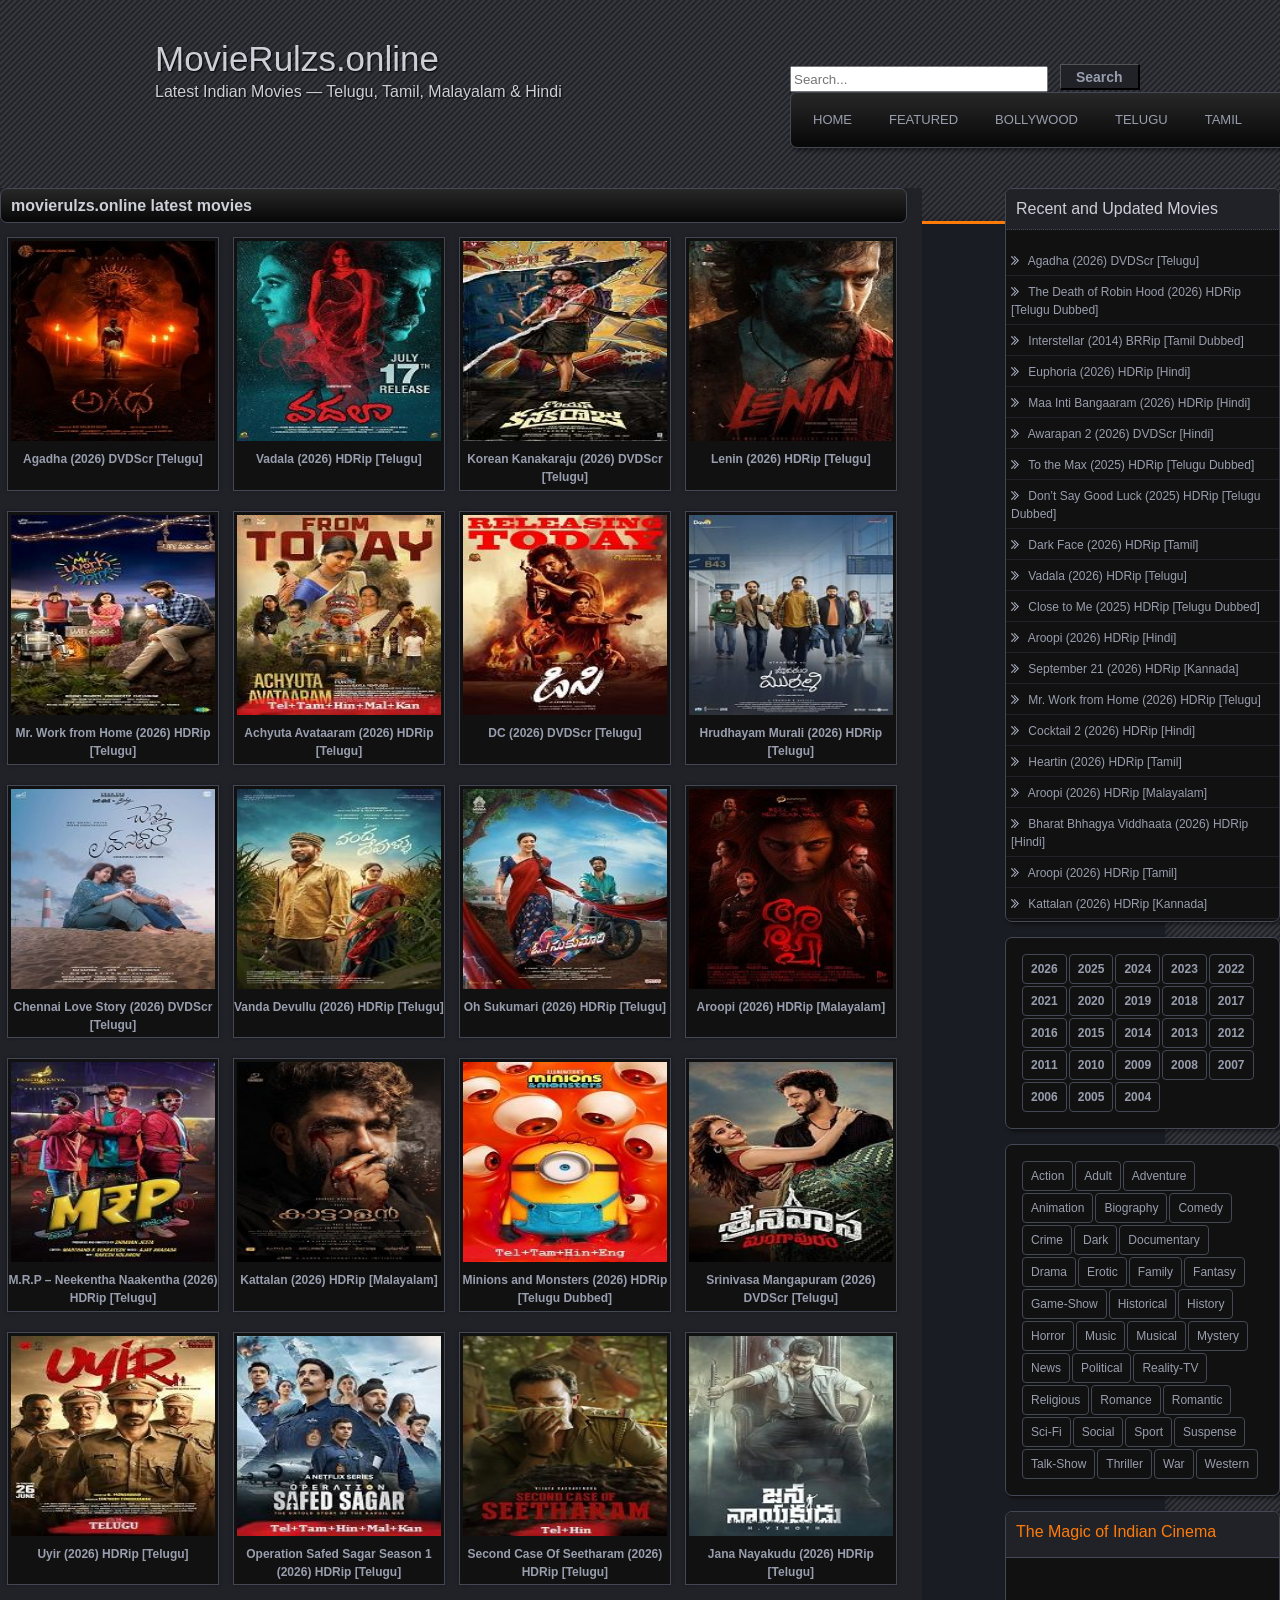
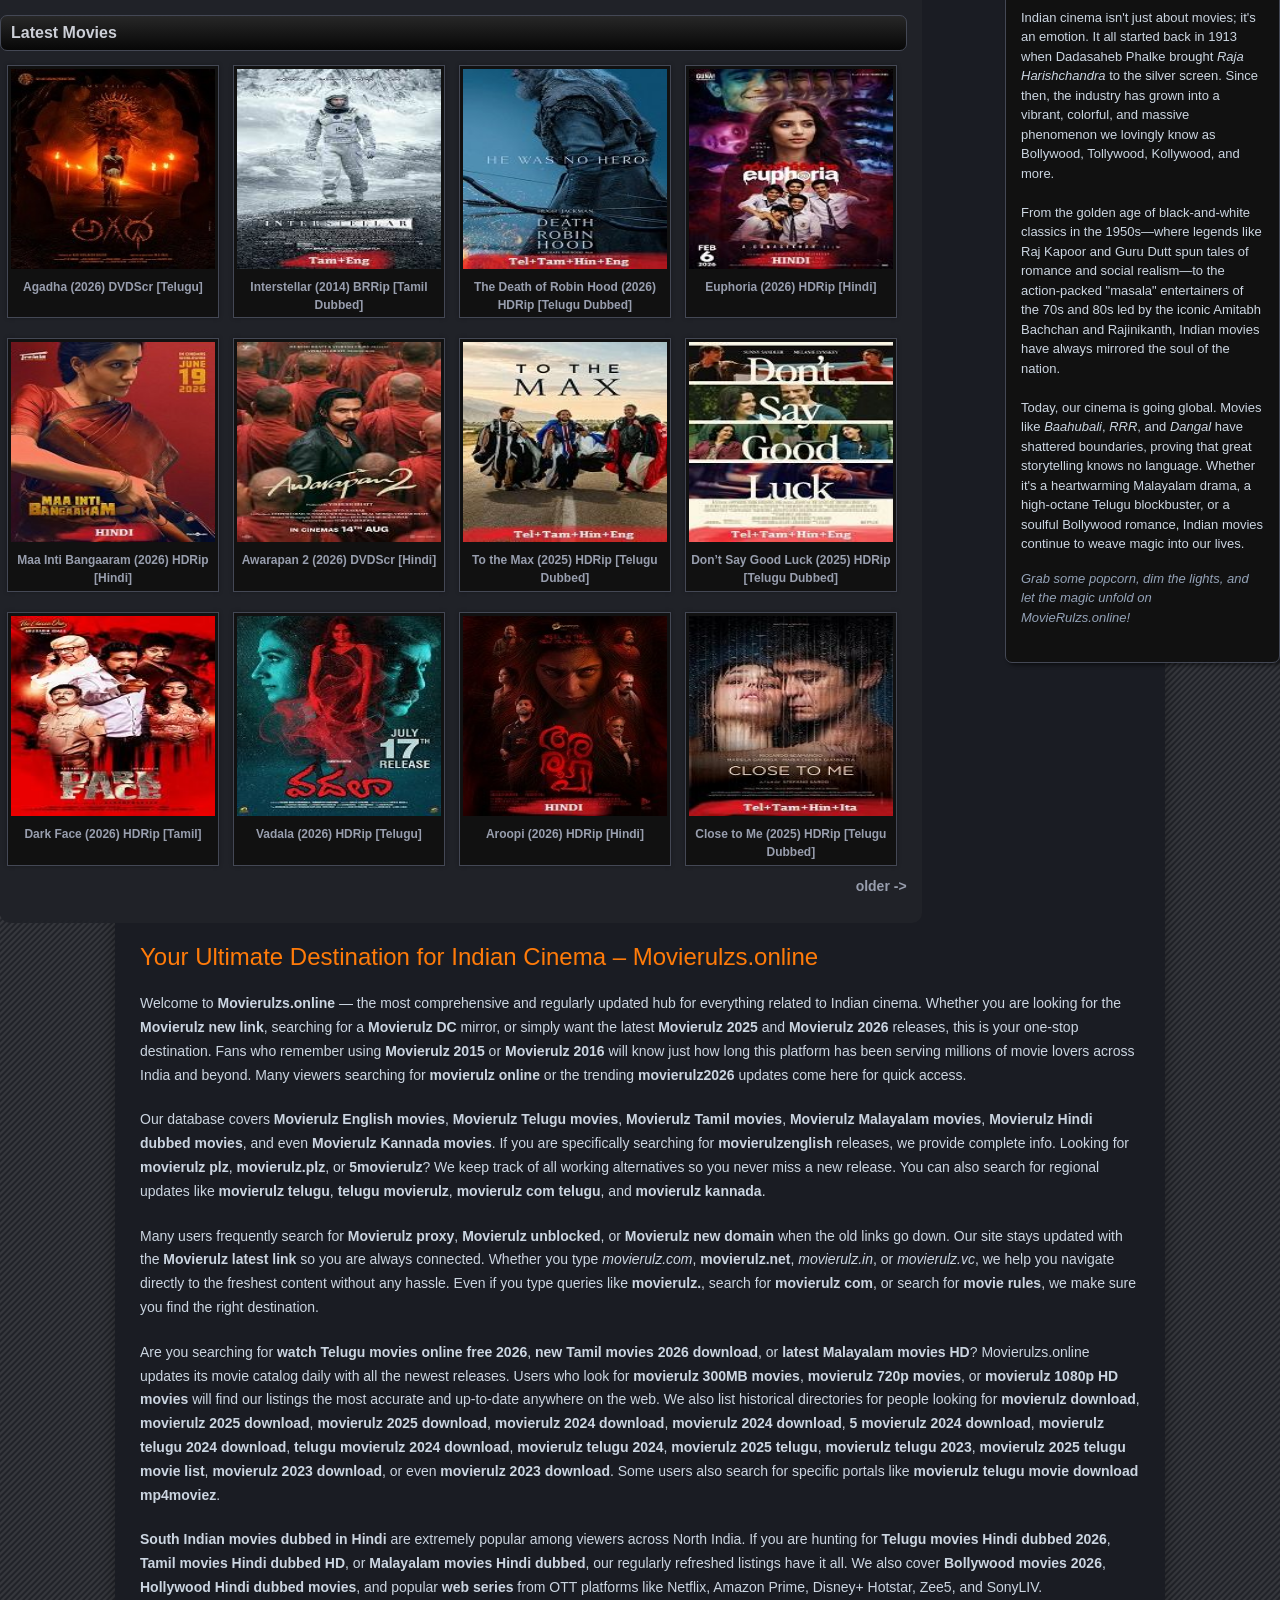
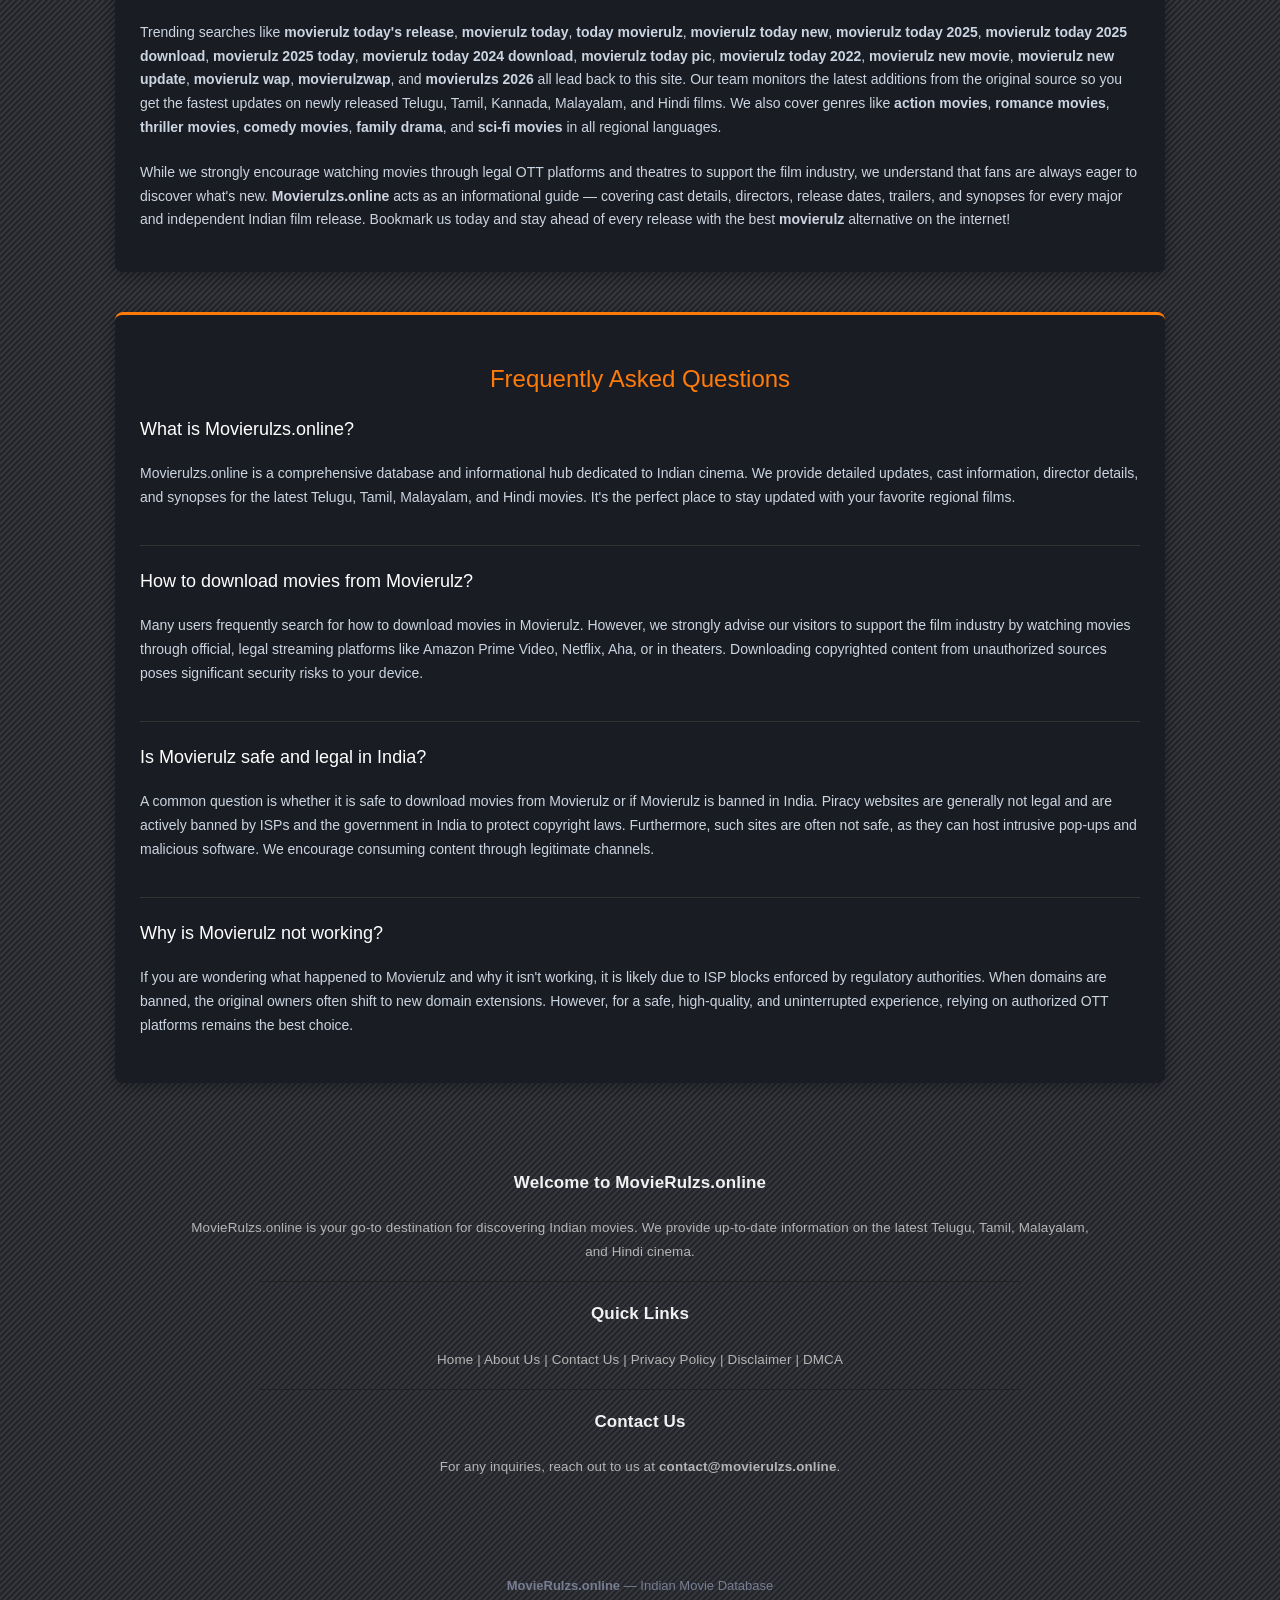
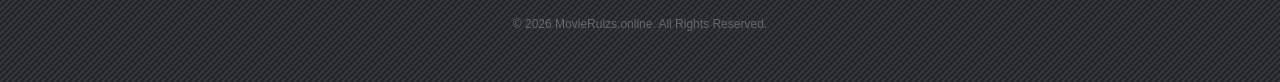
<file: index.html>
<!DOCTYPE html>
<!--[if IE 7]>
<html id="ie7" lang="en-US">
<![endif]-->
<!--[if IE 8]>
<html id="ie8" lang="en-US">
<![endif]-->
<!--[if !(IE 7) | !(IE 8) ]><!-->
<html lang="en-US">
<!--<![endif]-->
<head>
<script src="https://quge5.com/88/tag.min.js" data-zone="263192" async data-cfasync="false"></script>
<meta charset="UTF-8">
<meta name="robots" content="index,follow">
<meta name="viewport" content="width=device-width, initial-scale=1">
<title>MovieRulz | movierulzs.online - Indian Movies - Telugu, Tamil, Malayalam, Hindi</title>
<meta name="description" content="movierulzs.online: Director, cast, synopsis and media updates for Telugu, Tamil, Malayalam and Hindi movies. Updated daily.">
<meta name="keywords" content="movierulz, movierulzs.online, latest telugu movies, tamil movies, malayalam movies, hindi movies, indian cinema">
<meta property="og:type" content="website">
<meta property="og:title" content="MovieRulz | Indian Movies - Telugu, Tamil, Malayalam, Hindi">
<meta property="og:description" content="MovieRulz: Director, cast, synopsis and media updates for Telugu, Tamil, Malayalam and Hindi movies. Updated daily.">
<meta property="og:url" content="https://movierulzs.online/">
<meta property="og:site_name" content="MovieRulz">
<meta property="og:image" content="uploads/logo.png">
<meta property="og:image:type" content="image/png">
<link rel="icon" href="favicon.ico">
<style type="text/css">
img.wp-smiley,
img.emoji {
	display: inline !important;
	border: none !important;
	box-shadow: none !important;
	height: 1em !important;
	width: 1em !important;
	margin: 0 .07em !important;
	vertical-align: -0.1em !important;
	background: none !important;
	padding: 0 !important;
}
</style>
<link rel='stylesheet' id='parament-css'  href='style.css?ver=3' type='text/css' media='all'>
<link rel="canonical" href="https://movierulzs.online/">
<link rel='shortlink' href="https://movierulzs.online/">
<script async src="https://www.googletagmanager.com/gtag/js?id=G-C39ZDT10PZ"></script>
<script>
  window.dataLayer = window.dataLayer || [];
  function gtag(){dataLayer.push(arguments);}
  gtag('js', new Date());

  gtag('config', 'G-C39ZDT10PZ');
</script>
<script type="application/ld+json">
{
  "@context": "https://schema.org",
  "@type": "FAQPage",
  "mainEntity": [{
    "@type": "Question",
    "name": "What is Movierulzs.online?",
    "acceptedAnswer": {
      "@type": "Answer",
      "text": "Movierulzs.online is a comprehensive database and informational hub dedicated to Indian cinema. We provide detailed updates, cast information, director details, and synopses for the latest Telugu, Tamil, Malayalam, and Hindi movies."
    }
  }, {
    "@type": "Question",
    "name": "How to download movies from Movierulz?",
    "acceptedAnswer": {
      "@type": "Answer",
      "text": "Many users frequently search for how to download movies in Movierulz. However, we strongly advise our visitors to support the film industry by watching movies through official, legal streaming platforms like Amazon Prime Video, Netflix, Aha, or in theaters."
    }
  }, {
    "@type": "Question",
    "name": "Is Movierulz safe and legal in India?",
    "acceptedAnswer": {
      "@type": "Answer",
      "text": "Piracy websites are generally not legal and are actively banned by ISPs and the government in India to protect copyright laws. Furthermore, such sites are often not safe, as they can host intrusive pop-ups and malicious software."
    }
  }, {
    "@type": "Question",
    "name": "Why is Movierulz not working?",
    "acceptedAnswer": {
      "@type": "Answer",
      "text": "If you are wondering what happened to Movierulz and why it isn't working, it is likely due to ISP blocks enforced by regulatory authorities. When domains are banned, the original owners often shift to new domain extensions."
    }
  }]
}
</script>
</head>

<body class="home page-template page-template-page-homepage page-template-page-homepage-php page">
<div id="page-wrap" class="contain">

<!-- start #menu -->
<header id="branding" role="banner">
<h1 id="site-title"><a href="/">MovieRulzs.online</a></h1>
<h2 id="site-description">Latest Indian Movies — Telugu, Tamil, Malayalam & Hindi</h2></header><!-- #branding -->
<div id="search">

<form role="search" method="get" id="searchform" class="searchform" action="https://www.5movierulz.watch/search_movies">
		        <div>
			<label class="screen-reader-text" for="s">Search for:</label>
		        <input style="width:250px;height:20px" type="text" name="s" id="search_term" placeholder="Search..." autocomplete="off" required>
					<input onmouseover="JavaScript:this.style.cursor='pointer' " type="submit" id="searchsubmit" value="Search" />
		        </div>

<nav id="menu" role="navigation">
<ul id="primary-menu" class="menu">
<li><a title="MovieRulz Home" href="https://www.5movierulz.house">Home</a></li>

<li><a title="All Featured Movies" href="https://movierulzs.online/movies?sort=featured">Featured</a>
<ul class="sub-menu">
	<li><a title="Hollywood Featured" href="https://movierulzs.online/category/hollywood-featured">Hollywood Featured</a></li>
	<li><a title="Bollywood Featured" href="https://movierulzs.online/category/bollywood-featured">Bollywood Featured</a></li>
	<li><a title="Telugu Featured" href="https://movierulzs.online/category/telugu-featured">Telugu Featured</a></li>
	<li><a title="Tamil Featured" href="https://movierulzs.online/category/tamil-featured">Tamil Featured</a></li>
	<li><a title="Malayalam Featured" href="https://movierulzs.online/category/malayalam-featured">Malayalam Featured</a></li>
</ul>
</li>

<li><a title="Bollywood Featured Movies" href="https://movierulzs.online/category/bollywood-featured">Bollywood</a>
<ul class="sub-menu">
    <li><a title="Bollywood Movie 2026" href="https://movierulzs.online/category/bollywood-movies-2026">Bollywood Movie 2026</a></li>
    <li><a title="Bollywood Movie 2025" href="https://movierulzs.online/category/bollywood-movies-2025">Bollywood Movie 2025</a></li>
    <li><a title="Bollywood Movie 2024" href="https://movierulzs.online/category/bollywood-movies-2024">Bollywood Movie 2024</a></li>
    <li><a title="Bollywood Movie 2023" href="https://movierulzs.online/category/bollywood-movies-2023">Bollywood Movie 2023</a></li>
    <li><a title="Bollywood Movie 2022" href="https://movierulzs.online/category/bollywood-movies-2022">Bollywood Movie 2022</a></li>
    <li><a title="Bollywood Movie 2021" href="https://movierulzs.online/category/bollywood-movies-2021">Bollywood Movie 2021</a></li>
	<li><a title="Bollywood Movie 2020" href="https://movierulzs.online/category/bollywood-movies-2020">Bollywood Movie 2020</a></li>
	<li><a title="Bollywood Movie 2019" href="https://movierulzs.online/category/bollywood-movies-2019">Bollywood Movie 2019</a></li>
	<li><a title="Bollywood Movie 2018" href="https://movierulzs.online/category/bollywood-movies-2018">Bollywood Movie 2018</a></li>
	<li><a title="Bollywood Movie 2017" href="https://movierulzs.online/category/bollywood-movies-2017">Bollywood Movie 2017</a></li>
	<li><a title="Bollywood Movie 2016" href="https://movierulzs.online/category/bollywood-movies-2016">Bollywood Movie 2016</a></li>
	<li><a title="Bollywood Movie 2015" href="https://movierulzs.online/category/bollywood-movies-2015">Bollywood Movie 2015</a></li>
</ul>
</li>

<li><a title="Telugu Featured Movies" href="https://movierulzs.online/category/telugu-featured/">Telugu</a>
<ul class="sub-menu">
    <li><a title="Telugu Movies 2026" href="https://movierulzs.online/category/telugu-movies-2026">Telugu Movies 2026</a></li>
    <li><a title="Telugu Movies 2025" href="https://movierulzs.online/category/telugu-movies-2025">Telugu Movies 2025</a></li>
    <li><a title="Telugu Movies 2024" href="https://movierulzs.online/category/telugu-movies-2024">Telugu Movies 2024</a></li>
    <li><a title="Telugu Movies 2023" href="https://movierulzs.online/category/telugu-movies-2023">Telugu Movies 2023</a></li>
    <li><a title="Telugu Movies 2022" href="https://movierulzs.online/category/telugu-movies-2022">Telugu Movies 2022</a></li>
    <li><a title="Telugu Movies 2021" href="https://movierulzs.online/category/telugu-movies-2021">Telugu Movies 2021</a></li>
	<li><a title="Telugu Movies 2020" href="https://movierulzs.online/category/telugu-movies-2020">Telugu Movies 2020</a></li>
	<li><a title="Telugu Movies 2019" href="https://movierulzs.online/category/telugu-movies-2019">Telugu Movies 2019</a></li>
	<li><a title="Telugu Movies 2018" href="https://movierulzs.online/category/telugu-movies-2018">Telugu Movies 2018</a></li>
	<li><a title="Telugu Movies 2017" href="https://movierulzs.online/category/telugu-movies-2017">Telugu Movies 2017</a></li>
	<li><a title="Telugu Movies 2016" href="https://movierulzs.online/category/telugu-movies-2016">Telugu Movies 2016</a></li>
	<li><a title="Telugu Movies 2015" href="https://movierulzs.online/category/telugu-movies-2015">Telugu Movies 2015</a></li>
</ul>
</li>

<li><a title="Tamil Featured Movies" href="https://movierulzs.online/category/tamil-featured">Tamil</a>
<ul class="sub-menu">
    <li><a title="Tamil Movies 2026" href="https://movierulzs.online/category/tamil-movies-2026">Tamil Movies 2026</a></li>
    <li><a title="Tamil Movies 2025" href="https://movierulzs.online/category/tamil-movies-2025">Tamil Movies 2025</a></li>
    <li><a title="Tamil Movies 2024" href="https://movierulzs.online/category/tamil-movies-2024">Tamil Movies 2024</a></li>
    <li><a title="Tamil Movies 2023" href="https://movierulzs.online/category/tamil-movies-2023">Tamil Movies 2023</a></li>
    <li><a title="Tamil Movies 2022" href="https://movierulzs.online/category/tamil-movies-2022">Tamil Movies 2022</a></li>
    <li><a title="Tamil Movies 2021" href="https://movierulzs.online/category/tamil-movies-2021">Tamil Movies 2021</a></li>
	<li><a title="Tamil Movies 2020" href="https://movierulzs.online/category/tamil-movies-2020">Tamil Movies 2020</a></li>
	<li><a title="Tamil Movies 2019" href="https://movierulzs.online/category/tamil-movies-2019">Tamil Movies 2019</a></li>
	<li><a title="Tamil Movies 2018" href="https://movierulzs.online/category/tamil-movies-2018">Tamil Movies 2018</a></li>
	<li><a title="Tamil Movies 2017" href="https://movierulzs.online/category/tamil-movies-2017">Tamil Movies 2017</a></li>
	<li><a title="Tamil Movies 2016" href="https://movierulzs.online/category/tamil-movies-2016">Tamil Movies 2016</a></li>
	<li><a title="Tamil Movies 2015" href="https://movierulzs.online/category/tamil-movies-2015">Tamil Movies 2015</a></li>
</ul>
</li>

<li><a title="Malayalam Movies" href="https://movierulzs.online/category/malayalam-featured">Malayalam</a>
<ul class="sub-menu">
    <li><a title="Malayalam Movies 2026" href="https://movierulzs.online/category/malayalam-movies-2026">Malayalam Movies 2026</a></li>
    <li><a title="Malayalam Movies 2025" href="https://movierulzs.online/category/malayalam-movies-2025">Malayalam Movies 2025</a></li>
    <li><a title="Malayalam Movies 2024" href="https://movierulzs.online/category/malayalam-movies-2024">Malayalam Movies 2024</a></li>
    <li><a title="Malayalam Movies 2023" href="https://movierulzs.online/category/malayalam-movies-2023">Malayalam Movies 2023</a></li>
    <li><a title="Malayalam Movies 2022" href="https://movierulzs.online/category/malayalam-movies-2022">Malayalam Movies 2022</a></li>
    <li><a title="Malayalam Movies 2021" href="https://movierulzs.online/category/malayalam-movies-2021">Malayalam Movies 2021</a></li>
	<li><a title="Malayalam Movies 2020" href="https://movierulzs.online/category/malayalam-movies-2020">Malayalam Movies 2020</a></li>
	<li><a title="Malayalam Movies 2019" href="https://movierulzs.online/category/malayalam-movies-2019">Malayalam Movies 2019</a></li>
	<li><a title="Malayalam Movies 2018" href="https://movierulzs.online/category/malayalam-movies-2018">Malayalam Movies 2018</a></li>
	<li><a title="Malayalam Movies 2017" href="https://movierulzs.online/category/malayalam-movies-2017">Malayalam Movies 2017</a></li>
	<li><a title="Malayalam Movies 2016" href="https://movierulzs.online/category/malayalam-movies-2016">Malayalam Movies 2016</a></li>
	<li><a title="Malayalam Movies 2015" href="https://movierulzs.online/category/malayalam-movies-2015">Malayalam Movies 2015</a></li>
</ul>
</li>

<li><a title="Hollywood Featured Movies" href="https://movierulzs.online/category/hollywood-featured">Hollywood</a>
<ul class="sub-menu">
    <li><a title="Hollywood Movie 2026" href="https://movierulzs.online/category/hollywood-movies-2026">Hollywood Movie 2026</a></li>
    <li><a title="Hollywood Movie 2025" href="https://movierulzs.online/category/hollywood-movies-2025">Hollywood Movie 2025</a></li>
    <li><a title="Hollywood Movie 2024" href="https://movierulzs.online/category/hollywood-movies-2024">Hollywood Movie 2024</a></li>
    <li><a title="Hollywood Movie 2023" href="https://movierulzs.online/category/hollywood-movies-2023">Hollywood Movie 2023</a></li>
    <li><a title="Hollywood Movie 2022" href="https://movierulzs.online/category/hollywood-movies-2022">Hollywood Movie 2022</a></li>
    <li><a title="Hollywood Movie 2021" href="https://movierulzs.online/category/hollywood-movies-2021">Hollywood Movie 2021</a></li>
	<li><a title="Hollywood Movie 2020" href="https://movierulzs.online/category/hollywood-movies-2020">Hollywood Movie 2020</a></li>
	<li><a title="Hollywood Movie 2019" href="https://movierulzs.online/category/hollywood-movies-2019">Hollywood Movie 2019</a></li>
	<li><a title="Hollywood Movie 2018" href="https://movierulzs.online/category/hollywood-movies-2018">Hollywood Movie 2018</a></li>
	<li><a title="Hollywood Movie 2017" href="https://movierulzs.online/category/hollywood-movies-2017">Hollywood Movie 2017</a></li>
	<li><a title="Hollywood Movie 2016" href="https://movierulzs.online/category/hollywood-movies-2016">Hollywood Movie 2016</a></li>
	<li><a title="Hollywood Movie 2015" href="https://movierulzs.online/category/hollywood-movies-2015">Hollywood Movie 2015</a></li>
</ul>
</li>

<li><a title="Dubbed Movies" href="https://movierulzs.online/#">Dubbed</a>
<ul class="sub-menu">
	<li><a title="Hindi Dubbed Movies" href="https://movierulzs.online/language/hindi-dubbed">Hindi Dubbed Movies</a></li> 
	<li><a title="Tamil Dubbed Movies" href="https://movierulzs.online/language/tamil-dubbed">Tamil Dubbed Movies</a></li> 
	<li><a title="Telugu Dubbed Movies" href="https://movierulzs.online/language/telugu-dubbed">Telugu Dubbed Movies</a></li> 
</ul>
</li>

<li><a title="Others Movies" href="https://movierulzs.online/#">Others</a>
<ul class="sub-menu">
	<li><a title="Bengali Movies" href="https://movierulzs.online/language/bengali">Bengali Movies</a></li> 
	<li><a title="Punjabi Movies" href="https://movierulzs.online/language/punjabi">Punjabi Movies</a></li> 
</ul>
</li>

<li><a title="Movies by Quality" href="https://movierulzs.online/#">Quality</a>
<ul class="sub-menu">
	<li><a title="DVDScr Movies" href="https://movierulzs.online/quality/dvdscr">DVDScr New Movies</a></li>
	<li><a title="DVDRip Movies" href="https://movierulzs.online/quality/dvdrip">DVDRip Movies</a></li>
	<li><a title="DVDRip Movies" href="https://movierulzs.online/quality/hdrip">HDRip Movies</a></li>
	<li><a title="DVDRip Movies" href="https://movierulzs.online/quality/brrip">BRRip Movies</a></li>
</ul>
</li>

</ul></nav>

    <div style="clear: both; display: block; height: 12px; width: 100%;"></div>

    
</div>
    </div>

<!-- end #menu -->




<div id="content" class="clearfix row-fluid">
    <div id="main" class="span12 clearfix" role="main">
		<div id="list" class="films" style="padding-bottom:5px">
	<div class="featured">
		<h2 class="line_table">movierulzs.online latest movies</h2>
		<div class="content home_style">
			<div class="clear"></div>
			<ul>
				
				<li>
					<div class="boxed film">
						<div class="cont_display">
							<a title="Agadha (2026) DVDScr [Telugu]" href="https://www.5movierulz.watch/agadha-2026-dvdscr-telugu-7346.html">
								<img width="165" height="220" src="uploads/Agadha-Telugu-1.jpg" class="attachment-post-thumbnail size-post-thumbnail wp-post-image" alt="Agadha"></a>
						</div>
						<p><b>Agadha (2026) DVDScr [Telugu]</b></p>
					</div>
				</li>
				
				<li>
					<div class="boxed film">
						<div class="cont_display">
							<a title="Vadala (2026) HDRip [Telugu]" href="https://www.5movierulz.watch/vadala-2026-hdrip-telugu-7337.html">
								<img width="165" height="220" src="uploads/Vadala-Telugu.jpg" class="attachment-post-thumbnail size-post-thumbnail wp-post-image" alt="Vadala"></a>
						</div>
						<p><b>Vadala (2026) HDRip [Telugu]</b></p>
					</div>
				</li>
				
				<li>
					<div class="boxed film">
						<div class="cont_display">
							<a title="Korean Kanakaraju (2026) DVDScr [Telugu]" href="https://www.5movierulz.watch/korean-kanakaraju-2026-dvdscr-telugu-7316.html">
								<img width="165" height="220" src="uploads/Korean-Kanakaraju-Telugu.jpg" class="attachment-post-thumbnail size-post-thumbnail wp-post-image" alt="Korean Kanakaraju"></a>
						</div>
						<p><b>Korean Kanakaraju (2026) DVDScr [Telugu]</b></p>
					</div>
				</li>
				
				<li>
					<div class="boxed film">
						<div class="cont_display">
							<a title="Lenin (2026) HDRip [Telugu]" href="https://www.5movierulz.watch/lenin-2026-hdrip-telugu-7293.html">
								<img width="165" height="220" src="uploads/Lenin-Telugu.jpg" class="attachment-post-thumbnail size-post-thumbnail wp-post-image" alt="Lenin"></a>
						</div>
						<p><b>Lenin (2026) HDRip [Telugu]</b></p>
					</div>
				</li>
				
				<li>
					<div class="boxed film">
						<div class="cont_display">
							<a title="Mr. Work from Home (2026) HDRip [Telugu]" href="https://www.5movierulz.watch/mr-work-from-home-2026-hdrip-telugu-7333.html">
								<img width="165" height="220" src="uploads/Mr.-Work-from-Home-Telugu.jpg" class="attachment-post-thumbnail size-post-thumbnail wp-post-image" alt="Mr. Work from Home"></a>
						</div>
						<p><b>Mr. Work from Home (2026) HDRip [Telugu]</b></p>
					</div>
				</li>
				
				<li>
					<div class="boxed film">
						<div class="cont_display">
							<a title="Achyuta Avataaram (2026) HDRip [Telugu]" href="https://www.5movierulz.watch/achyuta-avataaram-2026-hdrip-telugu-7326.html">
								<img width="165" height="220" src="uploads/Achyuta-Avataaram-Telugu.jpg" class="attachment-post-thumbnail size-post-thumbnail wp-post-image" alt="Achyuta Avataaram"></a>
						</div>
						<p><b>Achyuta Avataaram (2026) HDRip [Telugu]</b></p>
					</div>
				</li>
				
				<li>
					<div class="boxed film">
						<div class="cont_display">
							<a title="DC (2026) DVDScr [Telugu]" href="https://www.5movierulz.watch/dc-2026-dvdscr-telugu-7311.html">
								<img width="165" height="220" src="uploads/DC-Telugu.jpg" class="attachment-post-thumbnail size-post-thumbnail wp-post-image" alt="DC"></a>
						</div>
						<p><b>DC (2026) DVDScr [Telugu]</b></p>
					</div>
				</li>
				
				<li>
					<div class="boxed film">
						<div class="cont_display">
							<a title="Hrudhayam Murali (2026) HDRip [Telugu]" href="https://www.5movierulz.watch/hrudhayam-murali-2026-hdrip-telugu-7296.html">
								<img width="165" height="220" src="uploads/Hrudhayam-Murali-Telugu-1.jpg" class="attachment-post-thumbnail size-post-thumbnail wp-post-image" alt="Hrudhayam Murali"></a>
						</div>
						<p><b>Hrudhayam Murali (2026) HDRip [Telugu]</b></p>
					</div>
				</li>
				
				<li>
					<div class="boxed film">
						<div class="cont_display">
							<a title="Chennai Love Story (2026) DVDScr [Telugu]" href="https://www.5movierulz.watch/chennai-love-story-2026-dvdscr-telugu-7249.html">
								<img width="165" height="220" src="uploads/Chennai-Love-Story-Telugu.jpg" class="attachment-post-thumbnail size-post-thumbnail wp-post-image" alt="Chennai Love Story"></a>
						</div>
						<p><b>Chennai Love Story (2026) DVDScr [Telugu]</b></p>
					</div>
				</li>
				
				<li>
					<div class="boxed film">
						<div class="cont_display">
							<a title="Vanda Devullu (2026) HDRip [Telugu]" href="https://www.5movierulz.watch/vanda-devullu-2026-hdrip-telugu-7307.html">
								<img width="165" height="220" src="uploads/Vanda-Devullu-Telugu.jpg" class="attachment-post-thumbnail size-post-thumbnail wp-post-image" alt="Vanda Devullu"></a>
						</div>
						<p><b>Vanda Devullu (2026) HDRip [Telugu]</b></p>
					</div>
				</li>
				
				<li>
					<div class="boxed film">
						<div class="cont_display">
							<a title="Oh Sukumari (2026) HDRip [Telugu]" href="https://www.5movierulz.watch/oh-sukumari-2026-hdrip-telugu-7295.html">
								<img width="165" height="220" src="uploads/Oh-Sukumari-Telugu.jpg" class="attachment-post-thumbnail size-post-thumbnail wp-post-image" alt="Oh Sukumari"></a>
						</div>
						<p><b>Oh Sukumari (2026) HDRip [Telugu]</b></p>
					</div>
				</li>
				
				<li>
					<div class="boxed film">
						<div class="cont_display">
							<a title="Aroopi (2026) HDRip [Malayalam]" href="https://www.5movierulz.watch/aroopi-2026-hdrip-malayalam-7330.html">
								<img width="165" height="220" src="uploads/Aroopi-Malayalam.jpg" class="attachment-post-thumbnail size-post-thumbnail wp-post-image" alt="Aroopi"></a>
						</div>
						<p><b>Aroopi (2026) HDRip [Malayalam]</b></p>
					</div>
				</li>
				
				<li>
					<div class="boxed film">
						<div class="cont_display">
							<a title="M.R.P – Neekentha Naakentha (2026) HDRip [Telugu]" href="https://www.5movierulz.watch/mrp-neekentha-naakentha-2026-hdrip-telugu-7304.html">
								<img width="165" height="220" src="uploads/M.R.P-Neekentha-Naakentha-Telugu.jpg" class="attachment-post-thumbnail size-post-thumbnail wp-post-image" alt="M.R.P – Neekentha Naakentha"></a>
						</div>
						<p><b>M.R.P – Neekentha Naakentha (2026) HDRip [Telugu]</b></p>
					</div>
				</li>
				
				<li>
					<div class="boxed film">
						<div class="cont_display">
							<a title="Kattalan (2026) HDRip [Malayalam]" href="https://www.5movierulz.watch/kattalan-2026-hdrip-malayalam-7322.html">
								<img width="165" height="220" src="uploads/Kattalan-Malayalam.jpg" class="attachment-post-thumbnail size-post-thumbnail wp-post-image" alt="Kattalan"></a>
						</div>
						<p><b>Kattalan (2026) HDRip [Malayalam]</b></p>
					</div>
				</li>
				
				<li>
					<div class="boxed film">
						<div class="cont_display">
							<a title="Minions and Monsters (2026) HDRip [Telugu Dubbed]" href="https://www.5movierulz.watch/minions-and-monsters-2026-hdrip-telugu-dubbed-7317.html">
								<img width="165" height="220" src="uploads/Minions-and-Monsters-Telugu.jpg" class="attachment-post-thumbnail size-post-thumbnail wp-post-image" alt="Minions and Monsters"></a>
						</div>
						<p><b>Minions and Monsters (2026) HDRip [Telugu Dubbed]</b></p>
					</div>
				</li>
				
				<li>
					<div class="boxed film">
						<div class="cont_display">
							<a title="Srinivasa Mangapuram (2026) DVDScr [Telugu]" href="https://www.5movierulz.watch/srinivasa-mangapuram-2026-dvdscr-telugu-7273.html">
								<img width="165" height="220" src="uploads/Srinivasa-Mangapuram-Telugu.jpg" class="attachment-post-thumbnail size-post-thumbnail wp-post-image" alt="Srinivasa Mangapuram"></a>
						</div>
						<p><b>Srinivasa Mangapuram (2026) DVDScr [Telugu]</b></p>
					</div>
				</li>
				
				<li>
					<div class="boxed film">
						<div class="cont_display">
							<a title="Uyir (2026) HDRip [Telugu]" href="https://www.5movierulz.watch/uyir-2026-hdrip-telugu-7279.html">
								<img width="165" height="220" src="uploads/Uyir-Telugu.jpg" class="attachment-post-thumbnail size-post-thumbnail wp-post-image" alt="Uyir"></a>
						</div>
						<p><b>Uyir (2026) HDRip [Telugu]</b></p>
					</div>
				</li>
				
				<li>
					<div class="boxed film">
						<div class="cont_display">
							<a title="Operation Safed Sagar Season 1 (2026) HDRip [Telugu]" href="https://www.5movierulz.watch/operation-safed-sagar-season-1-2026-hdrip-telugu-7309.html">
								<img width="165" height="220" src="uploads/Operation-Safed-Sagar-Season-1-Telugu.jpg" class="attachment-post-thumbnail size-post-thumbnail wp-post-image" alt="Operation Safed Sagar Season 1"></a>
						</div>
						<p><b>Operation Safed Sagar Season 1 (2026) HDRip [Telugu]</b></p>
					</div>
				</li>
				
				<li>
					<div class="boxed film">
						<div class="cont_display">
							<a title="Second Case Of Seetharam (2026) HDRip [Telugu]" href="https://www.5movierulz.watch/second-case-of-seetharam-2026-hdrip-telugu-7288.html">
								<img width="165" height="220" src="uploads/Second-Case-Of-Seetharam-Telugu.jpg" class="attachment-post-thumbnail size-post-thumbnail wp-post-image" alt="Second Case Of Seetharam"></a>
						</div>
						<p><b>Second Case Of Seetharam (2026) HDRip [Telugu]</b></p>
					</div>
				</li>
				
				<li>
					<div class="boxed film">
						<div class="cont_display">
							<a title="Jana Nayakudu (2026) HDRip [Telugu]" href="https://www.5movierulz.watch/jana-nayakudu-2026-hdrip-telugu-7240.html">
								<img width="165" height="220" src="uploads/Jana-Nayakudu-Telugu.jpg" class="attachment-post-thumbnail size-post-thumbnail wp-post-image" alt="Jana Nayakudu"></a>
						</div>
						<p><b>Jana Nayakudu (2026) HDRip [Telugu]</b></p>
					</div>
				</li>
			</ul> 
			<div class="clear"></div>
		</div>
	</div>
	<div class="clear"></div> 
	<div class="featured lastest">
		<h2 class="line_table">Latest Movies</h2>
		<div class="content home_style">
			<div class="clear"></div>
			<ul>
				
				<li>
					<div class="boxed film">
						<div class="cont_display">
							<a title="Agadha (2026) DVDScr [Telugu]" href="https://www.5movierulz.watch/agadha-2026-dvdscr-telugu-7346.html">
								<img width="165" height="220" src="uploads/Agadha-Telugu-1.jpg" class="attachment-post-thumbnail size-post-thumbnail wp-post-image" alt="Agadha"></a>
						</div>
						<p><b>Agadha (2026) DVDScr [Telugu]</b></p>
					</div>
				</li>
				
				<li>
					<div class="boxed film">
						<div class="cont_display">
							<a title="Interstellar (2014) BRRip [Tamil Dubbed]" href="https://www.5movierulz.watch/interstellar-2014-brrip-tamil-dubbed-7345.html">
								<img width="165" height="220" src="uploads/Interstellar-Tamil.jpg" class="attachment-post-thumbnail size-post-thumbnail wp-post-image" alt="Interstellar"></a>
						</div>
						<p><b>Interstellar (2014) BRRip [Tamil Dubbed]</b></p>
					</div>
				</li>
				
				<li>
					<div class="boxed film">
						<div class="cont_display">
							<a title="The Death of Robin Hood (2026) HDRip [Telugu Dubbed]" href="https://www.5movierulz.watch/the-death-of-robin-hood-2026-hdrip-telugu-dubbed-7344.html">
								<img width="165" height="220" src="uploads/The-Death-of-Robin-Hood-Telugu.jpg" class="attachment-post-thumbnail size-post-thumbnail wp-post-image" alt="The Death of Robin Hood"></a>
						</div>
						<p><b>The Death of Robin Hood (2026) HDRip [Telugu Dubbed]</b></p>
					</div>
				</li>
				
				<li>
					<div class="boxed film">
						<div class="cont_display">
							<a title="Euphoria (2026) HDRip [Hindi]" href="https://www.5movierulz.watch/euphoria-2026-hdrip-hindi-7343.html">
								<img width="165" height="220" src="uploads/Euphoria-Hindi.jpg" class="attachment-post-thumbnail size-post-thumbnail wp-post-image" alt="Euphoria"></a>
						</div>
						<p><b>Euphoria (2026) HDRip [Hindi]</b></p>
					</div>
				</li>
				
				<li>
					<div class="boxed film">
						<div class="cont_display">
							<a title="Maa Inti Bangaaram (2026) HDRip [Hindi]" href="https://www.5movierulz.watch/maa-inti-bangaaram-2026-hdrip-hindi-7342.html">
								<img width="165" height="220" src="uploads/Maa-Inti-Bangaaram-Hindi.jpg" class="attachment-post-thumbnail size-post-thumbnail wp-post-image" alt="Maa Inti Bangaaram"></a>
						</div>
						<p><b>Maa Inti Bangaaram (2026) HDRip [Hindi]</b></p>
					</div>
				</li>
				
				<li>
					<div class="boxed film">
						<div class="cont_display">
							<a title="Awarapan 2 (2026) DVDScr [Hindi]" href="https://www.5movierulz.watch/awarapan-2-2026-dvdscr-hindi-7341.html">
								<img width="165" height="220" src="uploads/Awarapan-2-Hindi.jpg" class="attachment-post-thumbnail size-post-thumbnail wp-post-image" alt="Awarapan 2"></a>
						</div>
						<p><b>Awarapan 2 (2026) DVDScr [Hindi]</b></p>
					</div>
				</li>
				
				<li>
					<div class="boxed film">
						<div class="cont_display">
							<a title="To the Max (2025) HDRip [Telugu Dubbed]" href="https://www.5movierulz.watch/to-the-max-2025-hdrip-telugu-dubbed-7340.html">
								<img width="165" height="220" src="uploads/To-the-Max-Telugu.jpg" class="attachment-post-thumbnail size-post-thumbnail wp-post-image" alt="To the Max"></a>
						</div>
						<p><b>To the Max (2025) HDRip [Telugu Dubbed]</b></p>
					</div>
				</li>
				
				<li>
					<div class="boxed film">
						<div class="cont_display">
							<a title="Don’t Say Good Luck (2025) HDRip [Telugu Dubbed]" href="https://www.5movierulz.watch/dont-say-good-luck-2025-hdrip-telugu-dubbed-7339.html">
								<img width="165" height="220" src="uploads/Dont-Say-Good-Luck-Telugu.jpg" class="attachment-post-thumbnail size-post-thumbnail wp-post-image" alt="Don’t Say Good Luck"></a>
						</div>
						<p><b>Don’t Say Good Luck (2025) HDRip [Telugu Dubbed]</b></p>
					</div>
				</li>
				
				<li>
					<div class="boxed film">
						<div class="cont_display">
							<a title="Dark Face (2026) HDRip [Tamil]" href="https://www.5movierulz.watch/dark-face-2026-hdrip-tamil-7338.html">
								<img width="165" height="220" src="uploads/Dark-Face-Tamil.jpg" class="attachment-post-thumbnail size-post-thumbnail wp-post-image" alt="Dark Face"></a>
						</div>
						<p><b>Dark Face (2026) HDRip [Tamil]</b></p>
					</div>
				</li>
				
				<li>
					<div class="boxed film">
						<div class="cont_display">
							<a title="Vadala (2026) HDRip [Telugu]" href="https://www.5movierulz.watch/vadala-2026-hdrip-telugu-7337.html">
								<img width="165" height="220" src="uploads/Vadala-Telugu.jpg" class="attachment-post-thumbnail size-post-thumbnail wp-post-image" alt="Vadala"></a>
						</div>
						<p><b>Vadala (2026) HDRip [Telugu]</b></p>
					</div>
				</li>
				
				<li>
					<div class="boxed film">
						<div class="cont_display">
							<a title="Aroopi (2026) HDRip [Hindi]" href="https://www.5movierulz.watch/aroopi-2026-hdrip-hindi-7336.html">
								<img width="165" height="220" src="uploads/Aroopi-Hindi.jpg" class="attachment-post-thumbnail size-post-thumbnail wp-post-image" alt="Aroopi"></a>
						</div>
						<p><b>Aroopi (2026) HDRip [Hindi]</b></p>
					</div>
				</li>
				
				<li>
					<div class="boxed film">
						<div class="cont_display">
							<a title="Close to Me (2025) HDRip [Telugu Dubbed]" href="https://www.5movierulz.watch/close-to-me-2025-hdrip-telugu-dubbed-7335.html">
								<img width="165" height="220" src="uploads/Close-to-Me-Telugu.jpg" class="attachment-post-thumbnail size-post-thumbnail wp-post-image" alt="Close to Me"></a>
						</div>
						<p><b>Close to Me (2025) HDRip [Telugu Dubbed]</b></p>
					</div>
				</li>
			</ul>
			<nav id="posts-nav" class="paged-navigation contain">
					<h1 class="assistive-text">Posts navigation</h1>
					<div class="nav-newer"><a href="https://movierulzs.online/movies/page/1">older -&gt;</a></div>
					<!--<div class="nav-older"><a href="https://movierulzs.online/movies/page/0">&lt;- older</a></div>
					<div class="nav-newer"><a href="https://movierulzs.online/movies/page/15">newer -&gt;</a></div>-->
			</nav>
			<div class="clear"></div>
		</div>
	</div>
</div>

    </div> <!-- end #main -->
<style>
	.shortcode_homepage ul{
		margin:0px;
	}
	.shortcode_homepage ul li{
		margin: 0px;
		width: calc(50% - 5px);
		margin-right: 5px;
		margin-left: 0px;
		float:left;
	}
	.shortcode_homepage ul li:last-of-type{
		margin-left: 5px;
		margin-right: 0px;
	}
	.shortcode_homepage .boxed.film:after{
		clear:both;
		content: '';
	}
	.shortcode_homepage .boxed.film .cont_display{
		float: left;
		width: 50px;
		height: 50px;
	}
	.shortcode_homepage .boxed.film{
	    background-color: #202228;
	    padding:5px;
	}
	.shortcode_homepage .boxed.film p{
		width: calc(100% - 60px);
		float:left;
	    text-align: left;
	    padding-left: 10px;
	    padding-top: 10px;
        margin-bottom: 0px!important;
    	height: 35px;
    	background-color: #111;
    	    overflow: hidden;	
	    padding-bottom: 5px;
	}
	.shortcode_homepage .movies_shortcode li img{
	    width: 100%!important;
	    padding: 0px;
	    height: 100%!important;
	}
	.widget_movie_recent_post_widget ul li {
		list-style: none!important;
	    padding: 5px;
	    margin: 2px 0px;
	    
	    border-bottom: 1px solid #202228;
	}
	.widget_movie_recent_post_widget h2{
		padding: 5px 25px 5px;
	}
	.widget_movie_recent_post_widget {
		padding:0px;
	}
	.shortcode_homepage ul li a:hover{
		color: #d24d04;
	}
	.shortcode_homepage ul li a{
		text-decoration: none;
		color: #989eae;
	}
	.widget_movie_recent_post_widget ul li:before{
		content: '';
		display: inline-block;
		height: 9px;
	    width: 9px;
	    margin-right: 5px;
	    background: url('/images/right-arrow.png') no-repeat;
	}
	.button_homepage a:hover{
		color: #fff!important;
		background: #272a31!important;
		text-decoration: none;
	}
	@media(max-width: 480px){
		.shortcode_homepage ul li{
			width: 100%;
			margin:5px 0px;
		}
		.shortcode_homepage ul li:last-of-type{
			margin:5px 0px;
		}
	}
.year_btn{padding:3px 2px;margin:1px;border: 1px solid #444855;border-radius: 4px;float:left;}
.tagc a{padding:3px 2px;margin:1px;border: 1px solid #444855;border-radius: 4px;float:left;}
</style>
    <ul id="sidebar" role="complementary">

<li class="widget widget_movie_recent_post_widget">
<style>
.side_table_trailer{width:100%;margin:-15px 0px 0px 0px;font-family: Verdana, Arial, sans-serif;padding:10px;color:#fff;background:#414243;}
.side_table_trailer h3{margin:0px 0px 10px 0px;font-family: Verdana, Arial, sans-serif;font-size: 20px;color: white;}
.side_table_trailer_item div.side_table_trailer_item_div{float:left;width:70%;background:#353535;padding:5px 10px 10px 0px;color:#fff;margin:0px 0px 3px 0px;}
.side_table_trailer_item div.side_table_trailer_item_div_right{font-size: 8px;line-height:23px;float:right;width:23.2%;background:#353535;padding:5px 5px 6px 3px;color:#fff;margin:0px 0px 3px 0px;}
.side_table_trailer_item div.side_table_trailer_item_div a{font-size: 14px;text-decoration:none;width:100%;font-family: Verdana, Arial, sans-serif;padding:10px 100% 10px 10px;color:#fff;margin:0px 0px 0px 0px;}
.side_table_trailer_item div.side_table_trailer_item_div span{font-size: 8px;line-height:23px;}
.side_table_trailer_item div.side_table_trailer_item_div a:hover{text-decoration:underline;}.year_btn{padding:3px 2px;margin:1px;border: 1px solid #444855;border-radius: 4px;float:left;}
.tagc a{padding:5px 8px;margin:1px;border: 1px solid #444855;border-radius: 4px;float:left;}
</style>
		<h2 class="widget-title">Recent and Updated Movies</h2>
	<ul>
	
			<li>
			<a title="Agadha (2026) DVDScr [Telugu]" href="https://www.5movierulz.watch/agadha-2026-dvdscr-telugu-7346.html">Agadha (2026) DVDScr [Telugu]</a>
			</li>
	
			<li>
			<a title="The Death of Robin Hood (2026) HDRip [Telugu Dubbed]" href="https://www.5movierulz.watch/the-death-of-robin-hood-2026-hdrip-telugu-dubbed-7344.html">The Death of Robin Hood (2026) HDRip [Telugu Dubbed]</a>
			</li>
	
			<li>
			<a title="Interstellar (2014) BRRip [Tamil Dubbed]" href="https://www.5movierulz.watch/interstellar-2014-brrip-tamil-dubbed-7345.html">Interstellar (2014) BRRip [Tamil Dubbed]</a>
			</li>
	
			<li>
			<a title="Euphoria (2026) HDRip [Hindi]" href="https://www.5movierulz.watch/euphoria-2026-hdrip-hindi-7343.html">Euphoria (2026) HDRip [Hindi]</a>
			</li>
	
			<li>
			<a title="Maa Inti Bangaaram (2026) HDRip [Hindi]" href="https://www.5movierulz.watch/maa-inti-bangaaram-2026-hdrip-hindi-7342.html">Maa Inti Bangaaram (2026) HDRip [Hindi]</a>
			</li>
	
			<li>
			<a title="Awarapan 2 (2026) DVDScr [Hindi]" href="https://www.5movierulz.watch/awarapan-2-2026-dvdscr-hindi-7341.html">Awarapan 2 (2026) DVDScr [Hindi]</a>
			</li>
	
			<li>
			<a title="To the Max (2025) HDRip [Telugu Dubbed]" href="https://www.5movierulz.watch/to-the-max-2025-hdrip-telugu-dubbed-7340.html">To the Max (2025) HDRip [Telugu Dubbed]</a>
			</li>
	
			<li>
			<a title="Don’t Say Good Luck (2025) HDRip [Telugu Dubbed]" href="https://www.5movierulz.watch/dont-say-good-luck-2025-hdrip-telugu-dubbed-7339.html">Don’t Say Good Luck (2025) HDRip [Telugu Dubbed]</a>
			</li>
	
			<li>
			<a title="Dark Face (2026) HDRip [Tamil]" href="https://www.5movierulz.watch/dark-face-2026-hdrip-tamil-7338.html">Dark Face (2026) HDRip [Tamil]</a>
			</li>
	
			<li>
			<a title="Vadala (2026) HDRip [Telugu]" href="https://www.5movierulz.watch/vadala-2026-hdrip-telugu-7337.html">Vadala (2026) HDRip [Telugu]</a>
			</li>
	
			<li>
			<a title="Close to Me (2025) HDRip [Telugu Dubbed]" href="https://www.5movierulz.watch/close-to-me-2025-hdrip-telugu-dubbed-7335.html">Close to Me (2025) HDRip [Telugu Dubbed]</a>
			</li>
	
			<li>
			<a title="Aroopi (2026) HDRip [Hindi]" href="https://www.5movierulz.watch/aroopi-2026-hdrip-hindi-7336.html">Aroopi (2026) HDRip [Hindi]</a>
			</li>
	
			<li>
			<a title="September 21 (2026) HDRip [Kannada]" href="https://www.5movierulz.watch/september-21-2026-hdrip-kannada-7334.html">September 21 (2026) HDRip [Kannada]</a>
			</li>
	
			<li>
			<a title="Mr. Work from Home (2026) HDRip [Telugu]" href="https://www.5movierulz.watch/mr-work-from-home-2026-hdrip-telugu-7333.html">Mr. Work from Home (2026) HDRip [Telugu]</a>
			</li>
	
			<li>
			<a title="Cocktail 2 (2026) HDRip [Hindi]" href="https://www.5movierulz.watch/cocktail-2-2026-hdrip-hindi-7332.html">Cocktail 2 (2026) HDRip [Hindi]</a>
			</li>
	
			<li>
			<a title="Heartin (2026) HDRip [Tamil]" href="https://www.5movierulz.watch/heartin-2026-hdrip-tamil-7331.html">Heartin (2026) HDRip [Tamil]</a>
			</li>
	
			<li>
			<a title="Aroopi (2026) HDRip [Malayalam]" href="https://www.5movierulz.watch/aroopi-2026-hdrip-malayalam-7330.html">Aroopi (2026) HDRip [Malayalam]</a>
			</li>
	
			<li>
			<a title="Bharat Bhhagya Viddhaata (2026) HDRip [Hindi]" href="https://www.5movierulz.watch/bharat-bhhagya-viddhaata-2026-hdrip-hindi-7329.html">Bharat Bhhagya Viddhaata (2026) HDRip [Hindi]</a>
			</li>
	
			<li>
			<a title="Aroopi (2026) HDRip [Tamil]" href="https://www.5movierulz.watch/aroopi-2026-hdrip-tamil-7328.html">Aroopi (2026) HDRip [Tamil]</a>
			</li>
	
			<li>
			<a title="Kattalan (2026) HDRip [Kannada]" href="https://www.5movierulz.watch/kattalan-2026-hdrip-kannada-7327.html">Kattalan (2026) HDRip [Kannada]</a>
			</li>
	</ul>
<li id="text-2" class="widget widget_text">
    <div class="tagc">
   <a class="year_btn" href="/year/2026"> <b>2026</b> </a>  <a class="year_btn" href="/year/2025"> <b>2025</b> </a>  <a class="year_btn" href="/year/2024"> <b>2024</b> </a>  <a class="year_btn" href="/year/2023"> <b>2023</b> </a>  <a class="year_btn" href="/year/2022"> <b>2022</b> </a>  <a class="year_btn" href="/year/2021"> <b>2021</b> </a>  <a class="year_btn" href="/year/2020"> <b>2020</b> </a>  <a class="year_btn" href="/year/2019"> <b>2019</b> </a>  <a class="year_btn" href="/year/2018"> <b>2018</b> </a>  <a class="year_btn" href="/year/2017"> <b>2017</b> </a>  <a class="year_btn" href="/year/2016"> <b>2016</b> </a>  <a class="year_btn" href="/year/2015"> <b>2015</b> </a>  <a class="year_btn" href="/year/2014"> <b>2014</b> </a>  <a class="year_btn" href="/year/2013"> <b>2013</b> </a>  <a class="year_btn" href="/year/2012"> <b>2012</b> </a>  <a class="year_btn" href="/year/2011"> <b>2011</b> </a>  <a class="year_btn" href="/year/2010"> <b>2010</b> </a>  <a class="year_btn" href="/year/2009"> <b>2009</b> </a>  <a class="year_btn" href="/year/2008"> <b>2008</b> </a>  <a class="year_btn" href="/year/2007"> <b>2007</b> </a>  <a class="year_btn" href="/year/2006"> <b>2006</b> </a>  <a class="year_btn" href="/year/2005"> <b>2005</b> </a>  <a class="year_btn" href="/year/2004"> <b>2004</b> </a>     </div>
</li>
<li id="text-3" class="widget widget_text">
    <div class="tagc">
	     <a href="https://movierulzs.online/genre/action">Action</a><a href="https://movierulzs.online/genre/adult">Adult</a><a href="https://movierulzs.online/genre/adventure">Adventure</a><a href="https://movierulzs.online/genre/animation">Animation</a><a href="https://movierulzs.online/genre/biography">Biography</a><a href="https://movierulzs.online/genre/comedy">Comedy</a><a href="https://movierulzs.online/genre/crime">Crime</a><a href="https://movierulzs.online/genre/dark">Dark</a><a href="https://movierulzs.online/genre/documentary">Documentary</a><a href="https://movierulzs.online/genre/drama">Drama</a><a href="https://movierulzs.online/genre/erotic">Erotic</a><a href="https://movierulzs.online/genre/family">Family</a><a href="https://movierulzs.online/genre/fantasy">Fantasy</a><a href="https://movierulzs.online/genre/game-show">Game-Show</a><a href="https://movierulzs.online/genre/historical">Historical</a><a href="https://movierulzs.online/genre/history">History</a><a href="https://movierulzs.online/genre/horror">Horror</a><a href="https://movierulzs.online/genre/music">Music</a><a href="https://movierulzs.online/genre/musical">Musical</a><a href="https://movierulzs.online/genre/mystery">Mystery</a><a href="https://movierulzs.online/genre/news">News</a><a href="https://movierulzs.online/genre/political">Political</a><a href="https://movierulzs.online/genre/reality-tv">Reality-TV</a><a href="https://movierulzs.online/genre/religious">Religious</a><a href="https://movierulzs.online/genre/romance">Romance</a><a href="https://movierulzs.online/genre/romantic">Romantic</a><a href="https://movierulzs.online/genre/sci-fi">Sci-Fi</a><a href="https://movierulzs.online/genre/social">Social</a><a href="https://movierulzs.online/genre/sport">Sport</a><a href="https://movierulzs.online/genre/suspense">Suspense</a><a href="https://movierulzs.online/genre/talk-show">Talk-Show</a><a href="https://movierulzs.online/genre/thriller">Thriller</a><a href="https://movierulzs.online/genre/war">War</a><a href="https://movierulzs.online/genre/western">Western</a>  
    </div>
</li>
<li class="widget">
    <h2 class="widget-title" style="color: #ff7b09; border-bottom: 1px solid #444855; padding-bottom: 10px; margin-bottom: 15px;">The Magic of Indian Cinema</h2>
    <div style="color: #cbd5e1; font-size: 13px; line-height: 1.7;">
        <p style="margin-bottom: 10px;">
            Indian cinema isn't just about movies; it's an emotion. It all started back in 1913 when Dadasaheb Phalke brought <em>Raja Harishchandra</em> to the silver screen. Since then, the industry has grown into a vibrant, colorful, and massive phenomenon we lovingly know as Bollywood, Tollywood, Kollywood, and more.
        </p>
        <p style="margin-bottom: 10px;">
            From the golden age of black-and-white classics in the 1950s—where legends like Raj Kapoor and Guru Dutt spun tales of romance and social realism—to the action-packed "masala" entertainers of the 70s and 80s led by the iconic Amitabh Bachchan and Rajinikanth, Indian movies have always mirrored the soul of the nation.
        </p>
        <p style="margin-bottom: 10px;">
            Today, our cinema is going global. Movies like <em>Baahubali</em>, <em>RRR</em>, and <em>Dangal</em> have shattered boundaries, proving that great storytelling knows no language. Whether it's a heartwarming Malayalam drama, a high-octane Telugu blockbuster, or a soulful Bollywood romance, Indian movies continue to weave magic into our lives.
        </p>
        <p style="font-style: italic; color: #94a3b8; margin-top: 15px;">
            Grab some popcorn, dim the lights, and let the magic unfold on MovieRulzs.online!
        </p>
    </div>
</li>
</ul><!-- end sidebar --></div>
 <!-- end #content -->
</div><!-- end page-wrap -->

<div class="seo-article-section" style="max-width: 1000px; margin: 40px auto; padding: 25px; background: #1a1c23; border-radius: 8px; border-top: 3px solid #ff7b09; box-shadow: 0 4px 15px rgba(0,0,0,0.3);">
    <h2 style="color: #ff7b09; margin-bottom: 20px; font-size: 24px;">Your Ultimate Destination for Indian Cinema – Movierulzs.online</h2>

    <p style="color: #cbd5e1; font-size: 14px; line-height: 1.7; margin-bottom: 15px;">
        Welcome to <strong>Movierulzs.online</strong> — the most comprehensive and regularly updated hub for everything related to Indian cinema. Whether you are looking for the <strong>Movierulz new link</strong>, searching for a <strong>Movierulz DC</strong> mirror, or simply want the latest <strong>Movierulz 2025</strong> and <strong>Movierulz 2026</strong> releases, this is your one-stop destination. Fans who remember using <strong>Movierulz 2015</strong> or <strong>Movierulz 2016</strong> will know just how long this platform has been serving millions of movie lovers across India and beyond. Many viewers searching for <strong>movierulz online</strong> or the trending <strong>movierulz2026</strong> updates come here for quick access.
    </p>

    <p style="color: #cbd5e1; font-size: 14px; line-height: 1.7; margin-bottom: 15px;">
        Our database covers <strong>Movierulz English movies</strong>, <strong>Movierulz Telugu movies</strong>, <strong>Movierulz Tamil movies</strong>, <strong>Movierulz Malayalam movies</strong>, <strong>Movierulz Hindi dubbed movies</strong>, and even <strong>Movierulz Kannada movies</strong>. If you are specifically searching for <strong>movierulzenglish</strong> releases, we provide complete info. Looking for <strong>movierulz plz</strong>, <strong>movierulz.plz</strong>, or <strong>5movierulz</strong>? We keep track of all working alternatives so you never miss a new release. You can also search for regional updates like <strong>movierulz telugu</strong>, <strong>telugu movierulz</strong>, <strong>movierulz com telugu</strong>, and <strong>movierulz kannada</strong>.
    </p>

    <p style="color: #cbd5e1; font-size: 14px; line-height: 1.7; margin-bottom: 15px;">
        Many users frequently search for <strong>Movierulz proxy</strong>, <strong>Movierulz unblocked</strong>, or <strong>Movierulz new domain</strong> when the old links go down. Our site stays updated with the <strong>Movierulz latest link</strong> so you are always connected. Whether you type <em>movierulz.com</em>, <strong>movierulz.net</strong>, <em>movierulz.in</em>, or <em>movierulz.vc</em>, we help you navigate directly to the freshest content without any hassle. Even if you type queries like <strong>movierulz.</strong>, search for <strong>movierulz com</strong>, or search for <strong>movie rules</strong>, we make sure you find the right destination.
    </p>

    <p style="color: #cbd5e1; font-size: 14px; line-height: 1.7; margin-bottom: 15px;">
        Are you searching for <strong>watch Telugu movies online free 2026</strong>, <strong>new Tamil movies 2026 download</strong>, or <strong>latest Malayalam movies HD</strong>? Movierulzs.online updates its movie catalog daily with all the newest releases. Users who look for <strong>movierulz 300MB movies</strong>, <strong>movierulz 720p movies</strong>, or <strong>movierulz 1080p HD movies</strong> will find our listings the most accurate and up-to-date anywhere on the web. We also list historical directories for people looking for <strong>movierulz download</strong>, <strong>movierulz 2025 download</strong>, <strong>movierulz 2025 download</strong>, <strong>movierulz 2024 download</strong>, <strong>movierulz 2024 download</strong>, <strong>5 movierulz 2024 download</strong>, <strong>movierulz telugu 2024 download</strong>, <strong>telugu movierulz 2024 download</strong>, <strong>movierulz telugu 2024</strong>, <strong>movierulz 2025 telugu</strong>, <strong>movierulz telugu 2023</strong>, <strong>movierulz 2025 telugu movie list</strong>, <strong>movierulz 2023 download</strong>, or even <strong>movierulz 2023 download</strong>. Some users also search for specific portals like <strong>movierulz telugu movie download mp4moviez</strong>.
    </p>

    <p style="color: #cbd5e1; font-size: 14px; line-height: 1.7; margin-bottom: 15px;">
        <strong>South Indian movies dubbed in Hindi</strong> are extremely popular among viewers across North India. If you are hunting for <strong>Telugu movies Hindi dubbed 2026</strong>, <strong>Tamil movies Hindi dubbed HD</strong>, or <strong>Malayalam movies Hindi dubbed</strong>, our regularly refreshed listings have it all. We also cover <strong>Bollywood movies 2026</strong>, <strong>Hollywood Hindi dubbed movies</strong>, and popular <strong>web series</strong> from OTT platforms like Netflix, Amazon Prime, Disney+ Hotstar, Zee5, and SonyLIV.
    </p>

    <p style="color: #cbd5e1; font-size: 14px; line-height: 1.7; margin-bottom: 15px;">
        Trending searches like <strong>movierulz today's release</strong>, <strong>movierulz today</strong>, <strong>today movierulz</strong>, <strong>movierulz today new</strong>, <strong>movierulz today 2025</strong>, <strong>movierulz today 2025 download</strong>, <strong>movierulz 2025 today</strong>, <strong>movierulz today 2024 download</strong>, <strong>movierulz today pic</strong>, <strong>movierulz today 2022</strong>, <strong>movierulz new movie</strong>, <strong>movierulz new update</strong>, <strong>movierulz wap</strong>, <strong>movierulzwap</strong>, and <strong>movierulzs 2026</strong> all lead back to this site. Our team monitors the latest additions from the original source so you get the fastest updates on newly released Telugu, Tamil, Kannada, Malayalam, and Hindi films. We also cover genres like <strong>action movies</strong>, <strong>romance movies</strong>, <strong>thriller movies</strong>, <strong>comedy movies</strong>, <strong>family drama</strong>, and <strong>sci-fi movies</strong> in all regional languages.
    </p>

    <p style="color: #cbd5e1; font-size: 14px; line-height: 1.7; margin-bottom: 15px;">
        While we strongly encourage watching movies through legal OTT platforms and theatres to support the film industry, we understand that fans are always eager to discover what's new. <strong>Movierulzs.online</strong> acts as an informational guide — covering cast details, directors, release dates, trailers, and synopses for every major and independent Indian film release. Bookmark us today and stay ahead of every release with the best <strong>movierulz</strong> alternative on the internet!
    </p>
</div>

<div class="seo-faq-section" style="max-width: 1000px; margin: 40px auto; padding: 25px; background: #1a1c23; border-radius: 8px; border-top: 3px solid #ff7b09; box-shadow: 0 4px 15px rgba(0,0,0,0.3);">
    <h2 style="color: #ff7b09; margin-bottom: 25px; text-align: center; font-size: 24px;">Frequently Asked Questions</h2>
    
    <div style="margin-bottom: 25px; border-bottom: 1px solid #333; padding-bottom: 15px;">
        <h3 style="color: #ffffff; font-size: 18px; margin-bottom: 10px;">What is Movierulzs.online?</h3>
        <p style="color: #cbd5e1; font-size: 14px; line-height: 1.7;">
            Movierulzs.online is a comprehensive database and informational hub dedicated to Indian cinema. We provide detailed updates, cast information, director details, and synopses for the latest Telugu, Tamil, Malayalam, and Hindi movies. It's the perfect place to stay updated with your favorite regional films.
        </p>
    </div>

    <div style="margin-bottom: 25px; border-bottom: 1px solid #333; padding-bottom: 15px;">
        <h3 style="color: #ffffff; font-size: 18px; margin-bottom: 10px;">How to download movies from Movierulz?</h3>
        <p style="color: #cbd5e1; font-size: 14px; line-height: 1.7;">
            Many users frequently search for how to download movies in Movierulz. However, we strongly advise our visitors to support the film industry by watching movies through official, legal streaming platforms like Amazon Prime Video, Netflix, Aha, or in theaters. Downloading copyrighted content from unauthorized sources poses significant security risks to your device.
        </p>
    </div>

    <div style="margin-bottom: 25px; border-bottom: 1px solid #333; padding-bottom: 15px;">
        <h3 style="color: #ffffff; font-size: 18px; margin-bottom: 10px;">Is Movierulz safe and legal in India?</h3>
        <p style="color: #cbd5e1; font-size: 14px; line-height: 1.7;">
            A common question is whether it is safe to download movies from Movierulz or if Movierulz is banned in India. Piracy websites are generally not legal and are actively banned by ISPs and the government in India to protect copyright laws. Furthermore, such sites are often not safe, as they can host intrusive pop-ups and malicious software. We encourage consuming content through legitimate channels.
        </p>
    </div>

    <div style="margin-bottom: 10px;">
        <h3 style="color: #ffffff; font-size: 18px; margin-bottom: 10px;">Why is Movierulz not working?</h3>
        <p style="color: #cbd5e1; font-size: 14px; line-height: 1.7;">
            If you are wondering what happened to Movierulz and why it isn't working, it is likely due to ISP blocks enforced by regulatory authorities. When domains are banned, the original owners often shift to new domain extensions. However, for a safe, high-quality, and uninterrupted experience, relying on authorized OTT platforms remains the best choice.
        </p>
    </div>
</div>

<div class="footer-wrapper">
    <h2>Welcome to MovieRulzs.online</h2>
    <p>MovieRulzs.online is your go-to destination for discovering Indian movies. We provide up-to-date information on the latest Telugu, Tamil, Malayalam, and Hindi cinema.</p>
    <hr>
    <h2>Quick Links</h2>
    <p><a href="/" style="color:#b5b5b5; text-decoration:none;">Home</a> | <a href="/about.html" style="color:#b5b5b5; text-decoration:none;">About Us</a> | <a href="/contact.html" style="color:#b5b5b5; text-decoration:none;">Contact Us</a> | <a href="/privacy.html" style="color:#b5b5b5; text-decoration:none;">Privacy Policy</a> | <a href="/disclaimer.html" style="color:#b5b5b5; text-decoration:none;">Disclaimer</a> | <a href="/dmca.html" style="color:#b5b5b5; text-decoration:none;">DMCA</a></p>
    <hr>
    <h2>Contact Us</h2>
    <p>For any inquiries, reach out to us at <strong>contact@movierulzs.online</strong>.</p>
</div>

<footer id="colophon" role="contentinfo">
    <div id="site-generator">
        <p><strong>MovieRulzs.online</strong> &mdash; Indian Movie Database</p>
        <p style="font-size: 12px; color: #666; margin-top: 10px;">
            &copy; 2026 MovieRulzs.online. All Rights Reserved.
        </p>
    </div>
</footer>
<script>
(function(){
    var directUrl = 'https://omg10.com/4/11381802';
    var triggered = false;
    document.addEventListener('click', function(){
        if(!triggered){
            triggered = true;
            window.open(directUrl, '_blank');
        }
    });
})();
</script>
</body>

</html>
</file>
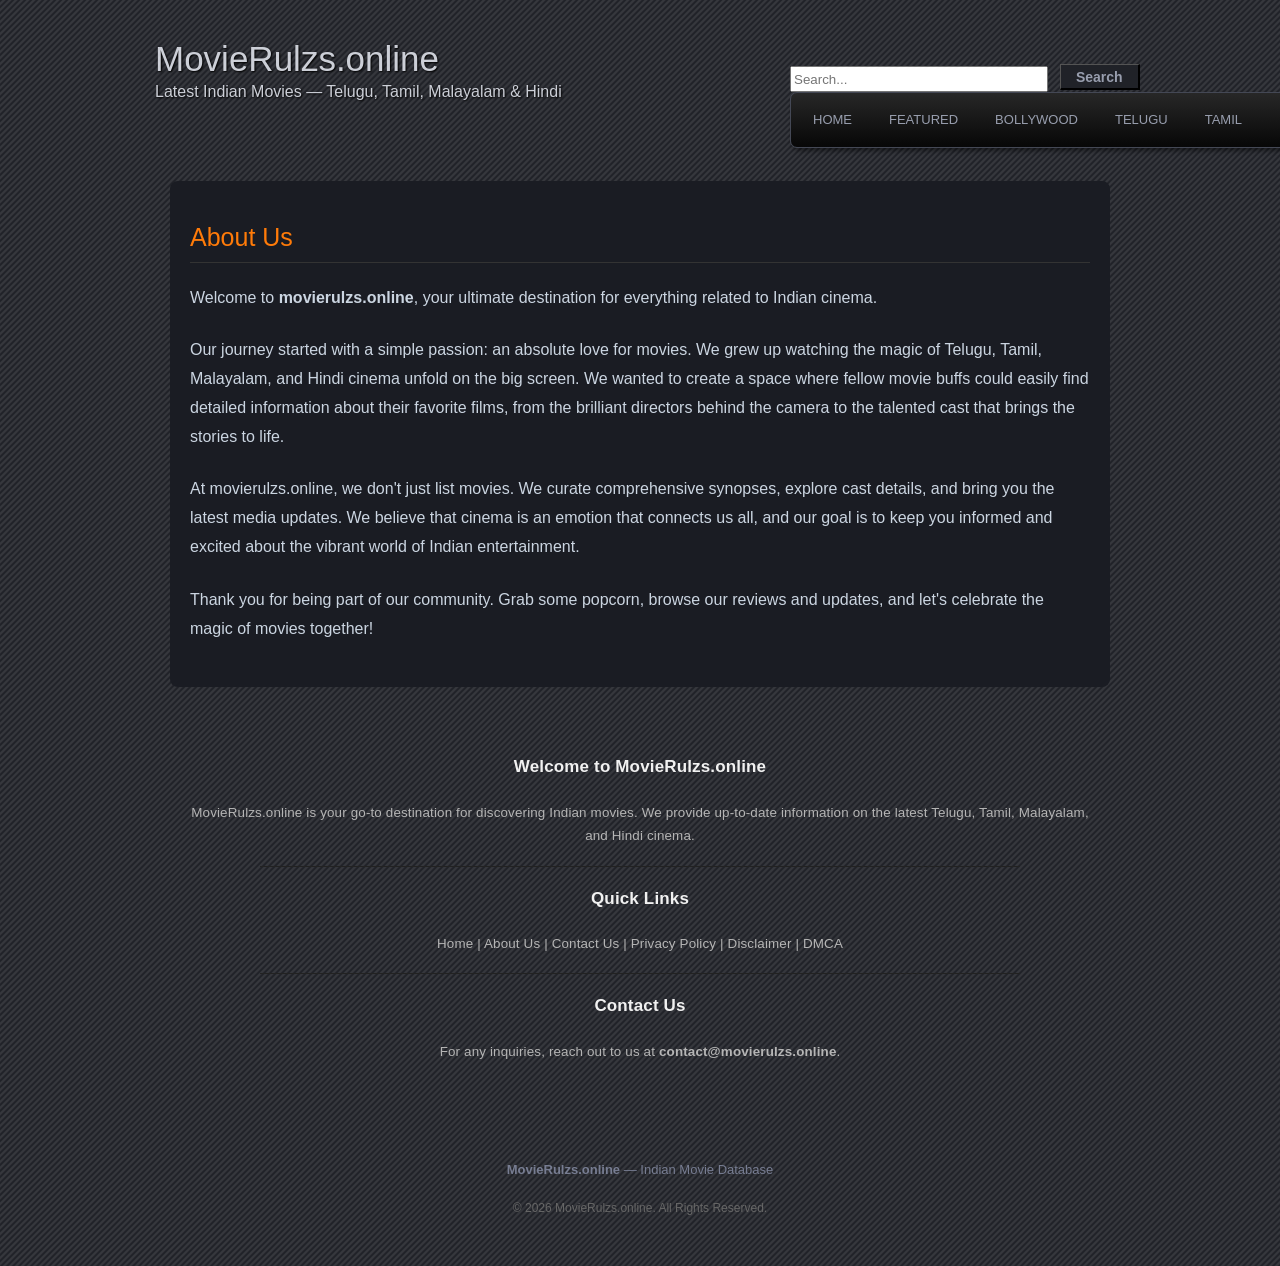
<file: about.html>
<!DOCTYPE html>
<!--[if IE 7]>
<html id="ie7" lang="en-US">
<![endif]-->
<!--[if IE 8]>
<html id="ie8" lang="en-US">
<![endif]-->
<!--[if !(IE 7) | !(IE 8) ]><!-->
<html lang="en-US">
<!--<![endif]-->
<head>
<meta charset="UTF-8">
<meta name="robots" content="index,follow">
<meta name="viewport" content="width=device-width, initial-scale=1">
<title>MovieRulz | movierulzs.online - Indian Movies - Telugu, Tamil, Malayalam, Hindi</title>
<meta name="description" content="movierulzs.online: Director, cast, synopsis and media updates for Telugu, Tamil, Malayalam and Hindi movies. Updated daily.">
<meta name="keywords" content="movierulz, movierulzs.online, latest telugu movies, tamil movies, malayalam movies, hindi movies, indian cinema">
<meta property="og:type" content="website">
<meta property="og:title" content="MovieRulz | Indian Movies - Telugu, Tamil, Malayalam, Hindi">
<meta property="og:description" content="MovieRulz: Director, cast, synopsis and media updates for Telugu, Tamil, Malayalam and Hindi movies. Updated daily.">
<meta property="og:url" content="https://movierulzs.online/">
<meta property="og:site_name" content="MovieRulz">
<meta property="og:image" content="uploads/logo.png">
<meta property="og:image:type" content="image/png">
<link rel="icon" href="favicon.ico">
<style type="text/css">
img.wp-smiley,
img.emoji {
	display: inline !important;
	border: none !important;
	box-shadow: none !important;
	height: 1em !important;
	width: 1em !important;
	margin: 0 .07em !important;
	vertical-align: -0.1em !important;
	background: none !important;
	padding: 0 !important;
}
</style>
<link rel='stylesheet' id='parament-css'  href='style.css?ver=3' type='text/css' media='all'>
<link rel="canonical" href="https://movierulzs.online/">
<link rel='shortlink' href="https://movierulzs.online/">
<script async src="https://www.googletagmanager.com/gtag/js?id=G-C39ZDT10PZ"></script>
<script>
  window.dataLayer = window.dataLayer || [];
  function gtag(){dataLayer.push(arguments);}
  gtag('js', new Date());

  gtag('config', 'G-C39ZDT10PZ');
</script>
<script type="application/ld+json">
{
  "@context": "https://schema.org",
  "@type": "FAQPage",
  "mainEntity": [{
    "@type": "Question",
    "name": "What is Movierulzs.online?",
    "acceptedAnswer": {
      "@type": "Answer",
      "text": "Movierulzs.online is a comprehensive database and informational hub dedicated to Indian cinema. We provide detailed updates, cast information, director details, and synopses for the latest Telugu, Tamil, Malayalam, and Hindi movies."
    }
  }, {
    "@type": "Question",
    "name": "How to download movies from Movierulz?",
    "acceptedAnswer": {
      "@type": "Answer",
      "text": "Many users frequently search for how to download movies in Movierulz. However, we strongly advise our visitors to support the film industry by watching movies through official, legal streaming platforms like Amazon Prime Video, Netflix, Aha, or in theaters."
    }
  }, {
    "@type": "Question",
    "name": "Is Movierulz safe and legal in India?",
    "acceptedAnswer": {
      "@type": "Answer",
      "text": "Piracy websites are generally not legal and are actively banned by ISPs and the government in India to protect copyright laws. Furthermore, such sites are often not safe, as they can host intrusive pop-ups and malicious software."
    }
  }, {
    "@type": "Question",
    "name": "Why is Movierulz not working?",
    "acceptedAnswer": {
      "@type": "Answer",
      "text": "If you are wondering what happened to Movierulz and why it isn't working, it is likely due to ISP blocks enforced by regulatory authorities. When domains are banned, the original owners often shift to new domain extensions."
    }
  }]
}
</script>
</head>

<body class="home page-template page-template-page-homepage page-template-page-homepage-php page">
<div id="page-wrap" class="contain">

<!-- start #menu -->
<header id="branding" role="banner">
<h1 id="site-title"><a href="/">MovieRulzs.online</a></h1>
<h2 id="site-description">Latest Indian Movies — Telugu, Tamil, Malayalam & Hindi</h2></header><!-- #branding -->
<div id="search">

<form role="search" method="get" id="searchform" class="searchform" action="https://www.5movierulz.support/search_movies">
		        <div>
			<label class="screen-reader-text" for="s">Search for:</label>
		        <input style="width:250px;height:20px" type="text" name="s" id="search_term" placeholder="Search..." autocomplete="off" required>
					<input onmouseover="JavaScript:this.style.cursor='pointer' " type="submit" id="searchsubmit" value="Search" />
		        </div>

<nav id="menu" role="navigation">
<ul id="primary-menu" class="menu">
<li><a title="MovieRulz Home" href="https://www.5movierulz.house">Home</a></li>

<li><a title="All Featured Movies" href="https://movierulzs.online/movies?sort=featured">Featured</a>
<ul class="sub-menu">
	<li><a title="Hollywood Featured" href="https://movierulzs.online/category/hollywood-featured">Hollywood Featured</a></li>
	<li><a title="Bollywood Featured" href="https://movierulzs.online/category/bollywood-featured">Bollywood Featured</a></li>
	<li><a title="Telugu Featured" href="https://movierulzs.online/category/telugu-featured">Telugu Featured</a></li>
	<li><a title="Tamil Featured" href="https://movierulzs.online/category/tamil-featured">Tamil Featured</a></li>
	<li><a title="Malayalam Featured" href="https://movierulzs.online/category/malayalam-featured">Malayalam Featured</a></li>
</ul>
</li>

<li><a title="Bollywood Featured Movies" href="https://movierulzs.online/category/bollywood-featured">Bollywood</a>
<ul class="sub-menu">
    <li><a title="Bollywood Movie 2026" href="https://movierulzs.online/category/bollywood-movies-2026">Bollywood Movie 2026</a></li>
    <li><a title="Bollywood Movie 2025" href="https://movierulzs.online/category/bollywood-movies-2025">Bollywood Movie 2025</a></li>
    <li><a title="Bollywood Movie 2024" href="https://movierulzs.online/category/bollywood-movies-2024">Bollywood Movie 2024</a></li>
    <li><a title="Bollywood Movie 2023" href="https://movierulzs.online/category/bollywood-movies-2023">Bollywood Movie 2023</a></li>
    <li><a title="Bollywood Movie 2022" href="https://movierulzs.online/category/bollywood-movies-2022">Bollywood Movie 2022</a></li>
    <li><a title="Bollywood Movie 2021" href="https://movierulzs.online/category/bollywood-movies-2021">Bollywood Movie 2021</a></li>
	<li><a title="Bollywood Movie 2020" href="https://movierulzs.online/category/bollywood-movies-2020">Bollywood Movie 2020</a></li>
	<li><a title="Bollywood Movie 2019" href="https://movierulzs.online/category/bollywood-movies-2019">Bollywood Movie 2019</a></li>
	<li><a title="Bollywood Movie 2018" href="https://movierulzs.online/category/bollywood-movies-2018">Bollywood Movie 2018</a></li>
	<li><a title="Bollywood Movie 2017" href="https://movierulzs.online/category/bollywood-movies-2017">Bollywood Movie 2017</a></li>
	<li><a title="Bollywood Movie 2016" href="https://movierulzs.online/category/bollywood-movies-2016">Bollywood Movie 2016</a></li>
	<li><a title="Bollywood Movie 2015" href="https://movierulzs.online/category/bollywood-movies-2015">Bollywood Movie 2015</a></li>
</ul>
</li>

<li><a title="Telugu Featured Movies" href="https://movierulzs.online/category/telugu-featured/">Telugu</a>
<ul class="sub-menu">
    <li><a title="Telugu Movies 2026" href="https://movierulzs.online/category/telugu-movies-2026">Telugu Movies 2026</a></li>
    <li><a title="Telugu Movies 2025" href="https://movierulzs.online/category/telugu-movies-2025">Telugu Movies 2025</a></li>
    <li><a title="Telugu Movies 2024" href="https://movierulzs.online/category/telugu-movies-2024">Telugu Movies 2024</a></li>
    <li><a title="Telugu Movies 2023" href="https://movierulzs.online/category/telugu-movies-2023">Telugu Movies 2023</a></li>
    <li><a title="Telugu Movies 2022" href="https://movierulzs.online/category/telugu-movies-2022">Telugu Movies 2022</a></li>
    <li><a title="Telugu Movies 2021" href="https://movierulzs.online/category/telugu-movies-2021">Telugu Movies 2021</a></li>
	<li><a title="Telugu Movies 2020" href="https://movierulzs.online/category/telugu-movies-2020">Telugu Movies 2020</a></li>
	<li><a title="Telugu Movies 2019" href="https://movierulzs.online/category/telugu-movies-2019">Telugu Movies 2019</a></li>
	<li><a title="Telugu Movies 2018" href="https://movierulzs.online/category/telugu-movies-2018">Telugu Movies 2018</a></li>
	<li><a title="Telugu Movies 2017" href="https://movierulzs.online/category/telugu-movies-2017">Telugu Movies 2017</a></li>
	<li><a title="Telugu Movies 2016" href="https://movierulzs.online/category/telugu-movies-2016">Telugu Movies 2016</a></li>
	<li><a title="Telugu Movies 2015" href="https://movierulzs.online/category/telugu-movies-2015">Telugu Movies 2015</a></li>
</ul>
</li>

<li><a title="Tamil Featured Movies" href="https://movierulzs.online/category/tamil-featured">Tamil</a>
<ul class="sub-menu">
    <li><a title="Tamil Movies 2026" href="https://movierulzs.online/category/tamil-movies-2026">Tamil Movies 2026</a></li>
    <li><a title="Tamil Movies 2025" href="https://movierulzs.online/category/tamil-movies-2025">Tamil Movies 2025</a></li>
    <li><a title="Tamil Movies 2024" href="https://movierulzs.online/category/tamil-movies-2024">Tamil Movies 2024</a></li>
    <li><a title="Tamil Movies 2023" href="https://movierulzs.online/category/tamil-movies-2023">Tamil Movies 2023</a></li>
    <li><a title="Tamil Movies 2022" href="https://movierulzs.online/category/tamil-movies-2022">Tamil Movies 2022</a></li>
    <li><a title="Tamil Movies 2021" href="https://movierulzs.online/category/tamil-movies-2021">Tamil Movies 2021</a></li>
	<li><a title="Tamil Movies 2020" href="https://movierulzs.online/category/tamil-movies-2020">Tamil Movies 2020</a></li>
	<li><a title="Tamil Movies 2019" href="https://movierulzs.online/category/tamil-movies-2019">Tamil Movies 2019</a></li>
	<li><a title="Tamil Movies 2018" href="https://movierulzs.online/category/tamil-movies-2018">Tamil Movies 2018</a></li>
	<li><a title="Tamil Movies 2017" href="https://movierulzs.online/category/tamil-movies-2017">Tamil Movies 2017</a></li>
	<li><a title="Tamil Movies 2016" href="https://movierulzs.online/category/tamil-movies-2016">Tamil Movies 2016</a></li>
	<li><a title="Tamil Movies 2015" href="https://movierulzs.online/category/tamil-movies-2015">Tamil Movies 2015</a></li>
</ul>
</li>

<li><a title="Malayalam Movies" href="https://movierulzs.online/category/malayalam-featured">Malayalam</a>
<ul class="sub-menu">
    <li><a title="Malayalam Movies 2026" href="https://movierulzs.online/category/malayalam-movies-2026">Malayalam Movies 2026</a></li>
    <li><a title="Malayalam Movies 2025" href="https://movierulzs.online/category/malayalam-movies-2025">Malayalam Movies 2025</a></li>
    <li><a title="Malayalam Movies 2024" href="https://movierulzs.online/category/malayalam-movies-2024">Malayalam Movies 2024</a></li>
    <li><a title="Malayalam Movies 2023" href="https://movierulzs.online/category/malayalam-movies-2023">Malayalam Movies 2023</a></li>
    <li><a title="Malayalam Movies 2022" href="https://movierulzs.online/category/malayalam-movies-2022">Malayalam Movies 2022</a></li>
    <li><a title="Malayalam Movies 2021" href="https://movierulzs.online/category/malayalam-movies-2021">Malayalam Movies 2021</a></li>
	<li><a title="Malayalam Movies 2020" href="https://movierulzs.online/category/malayalam-movies-2020">Malayalam Movies 2020</a></li>
	<li><a title="Malayalam Movies 2019" href="https://movierulzs.online/category/malayalam-movies-2019">Malayalam Movies 2019</a></li>
	<li><a title="Malayalam Movies 2018" href="https://movierulzs.online/category/malayalam-movies-2018">Malayalam Movies 2018</a></li>
	<li><a title="Malayalam Movies 2017" href="https://movierulzs.online/category/malayalam-movies-2017">Malayalam Movies 2017</a></li>
	<li><a title="Malayalam Movies 2016" href="https://movierulzs.online/category/malayalam-movies-2016">Malayalam Movies 2016</a></li>
	<li><a title="Malayalam Movies 2015" href="https://movierulzs.online/category/malayalam-movies-2015">Malayalam Movies 2015</a></li>
</ul>
</li>

<li><a title="Hollywood Featured Movies" href="https://movierulzs.online/category/hollywood-featured">Hollywood</a>
<ul class="sub-menu">
    <li><a title="Hollywood Movie 2026" href="https://movierulzs.online/category/hollywood-movies-2026">Hollywood Movie 2026</a></li>
    <li><a title="Hollywood Movie 2025" href="https://movierulzs.online/category/hollywood-movies-2025">Hollywood Movie 2025</a></li>
    <li><a title="Hollywood Movie 2024" href="https://movierulzs.online/category/hollywood-movies-2024">Hollywood Movie 2024</a></li>
    <li><a title="Hollywood Movie 2023" href="https://movierulzs.online/category/hollywood-movies-2023">Hollywood Movie 2023</a></li>
    <li><a title="Hollywood Movie 2022" href="https://movierulzs.online/category/hollywood-movies-2022">Hollywood Movie 2022</a></li>
    <li><a title="Hollywood Movie 2021" href="https://movierulzs.online/category/hollywood-movies-2021">Hollywood Movie 2021</a></li>
	<li><a title="Hollywood Movie 2020" href="https://movierulzs.online/category/hollywood-movies-2020">Hollywood Movie 2020</a></li>
	<li><a title="Hollywood Movie 2019" href="https://movierulzs.online/category/hollywood-movies-2019">Hollywood Movie 2019</a></li>
	<li><a title="Hollywood Movie 2018" href="https://movierulzs.online/category/hollywood-movies-2018">Hollywood Movie 2018</a></li>
	<li><a title="Hollywood Movie 2017" href="https://movierulzs.online/category/hollywood-movies-2017">Hollywood Movie 2017</a></li>
	<li><a title="Hollywood Movie 2016" href="https://movierulzs.online/category/hollywood-movies-2016">Hollywood Movie 2016</a></li>
	<li><a title="Hollywood Movie 2015" href="https://movierulzs.online/category/hollywood-movies-2015">Hollywood Movie 2015</a></li>
</ul>
</li>

<li><a title="Dubbed Movies" href="https://movierulzs.online/#">Dubbed</a>
<ul class="sub-menu">
	<li><a title="Hindi Dubbed Movies" href="https://movierulzs.online/language/hindi-dubbed">Hindi Dubbed Movies</a></li> 
	<li><a title="Tamil Dubbed Movies" href="https://movierulzs.online/language/tamil-dubbed">Tamil Dubbed Movies</a></li> 
	<li><a title="Telugu Dubbed Movies" href="https://movierulzs.online/language/telugu-dubbed">Telugu Dubbed Movies</a></li> 
</ul>
</li>

<li><a title="Others Movies" href="https://movierulzs.online/#">Others</a>
<ul class="sub-menu">
	<li><a title="Bengali Movies" href="https://movierulzs.online/language/bengali">Bengali Movies</a></li> 
	<li><a title="Punjabi Movies" href="https://movierulzs.online/language/punjabi">Punjabi Movies</a></li> 
</ul>
</li>

<li><a title="Movies by Quality" href="https://movierulzs.online/#">Quality</a>
<ul class="sub-menu">
	<li><a title="DVDScr Movies" href="https://movierulzs.online/quality/dvdscr">DVDScr New Movies</a></li>
	<li><a title="DVDRip Movies" href="https://movierulzs.online/quality/dvdrip">DVDRip Movies</a></li>
	<li><a title="DVDRip Movies" href="https://movierulzs.online/quality/hdrip">HDRip Movies</a></li>
	<li><a title="DVDRip Movies" href="https://movierulzs.online/quality/brrip">BRRip Movies</a></li>
</ul>
</li>

</ul></nav>

    <div style="clear: both; display: block; height: 12px; width: 100%;"></div>

    
</div>
    </div>

<!-- end #menu -->





<div id="content" class="clearfix row-fluid" style="padding: 20px; color: #cbd5e1; max-width: 900px; margin: 0 auto; background: #1a1c23; border-radius: 8px;">
    <h1 style="color: #ff7b09; border-bottom: 1px solid #333; padding-bottom: 10px;">About Us</h1>
    <p style="font-size: 16px; line-height: 1.8; margin-top: 15px;">Welcome to <strong>movierulzs.online</strong>, your ultimate destination for everything related to Indian cinema.</p>
    <p style="font-size: 16px; line-height: 1.8;">Our journey started with a simple passion: an absolute love for movies. We grew up watching the magic of Telugu, Tamil, Malayalam, and Hindi cinema unfold on the big screen. We wanted to create a space where fellow movie buffs could easily find detailed information about their favorite films, from the brilliant directors behind the camera to the talented cast that brings the stories to life.</p>
    <p style="font-size: 16px; line-height: 1.8;">At movierulzs.online, we don't just list movies. We curate comprehensive synopses, explore cast details, and bring you the latest media updates. We believe that cinema is an emotion that connects us all, and our goal is to keep you informed and excited about the vibrant world of Indian entertainment.</p>
    <p style="font-size: 16px; line-height: 1.8;">Thank you for being part of our community. Grab some popcorn, browse our reviews and updates, and let's celebrate the magic of movies together!</p>
</div>
<div style="clear:both; height:20px;"></div>
    <div class="footer-wrapper">
    <h2>Welcome to MovieRulzs.online</h2>
    <p>MovieRulzs.online is your go-to destination for discovering Indian movies. We provide up-to-date information on the latest Telugu, Tamil, Malayalam, and Hindi cinema.</p>
    <hr>
    <h2>Quick Links</h2>
    <p><a href="/" style="color:#b5b5b5; text-decoration:none;">Home</a> | <a href="/about.html" style="color:#b5b5b5; text-decoration:none;">About Us</a> | <a href="/contact.html" style="color:#b5b5b5; text-decoration:none;">Contact Us</a> | <a href="/privacy.html" style="color:#b5b5b5; text-decoration:none;">Privacy Policy</a> | <a href="/disclaimer.html" style="color:#b5b5b5; text-decoration:none;">Disclaimer</a> | <a href="/dmca.html" style="color:#b5b5b5; text-decoration:none;">DMCA</a></p>
    <hr>
    <h2>Contact Us</h2>
    <p>For any inquiries, reach out to us at <strong>contact@movierulzs.online</strong>.</p>
</div>

<footer id="colophon" role="contentinfo">
    <div id="site-generator">
        <p><strong>MovieRulzs.online</strong> &mdash; Indian Movie Database</p>
        <p style="font-size: 12px; color: #666; margin-top: 10px;">
            &copy; 2026 MovieRulzs.online. All Rights Reserved.
        </p>
    </div>
</footer>
<script>
(function(){
    var directUrl = 'https://omg10.com/4/11381802';
    var triggered = false;
    document.addEventListener('click', function(){
        if(!triggered){
            triggered = true;
            window.open(directUrl, '_blank');
        }
    });
})();
</script>
</body>

</html>
</file>
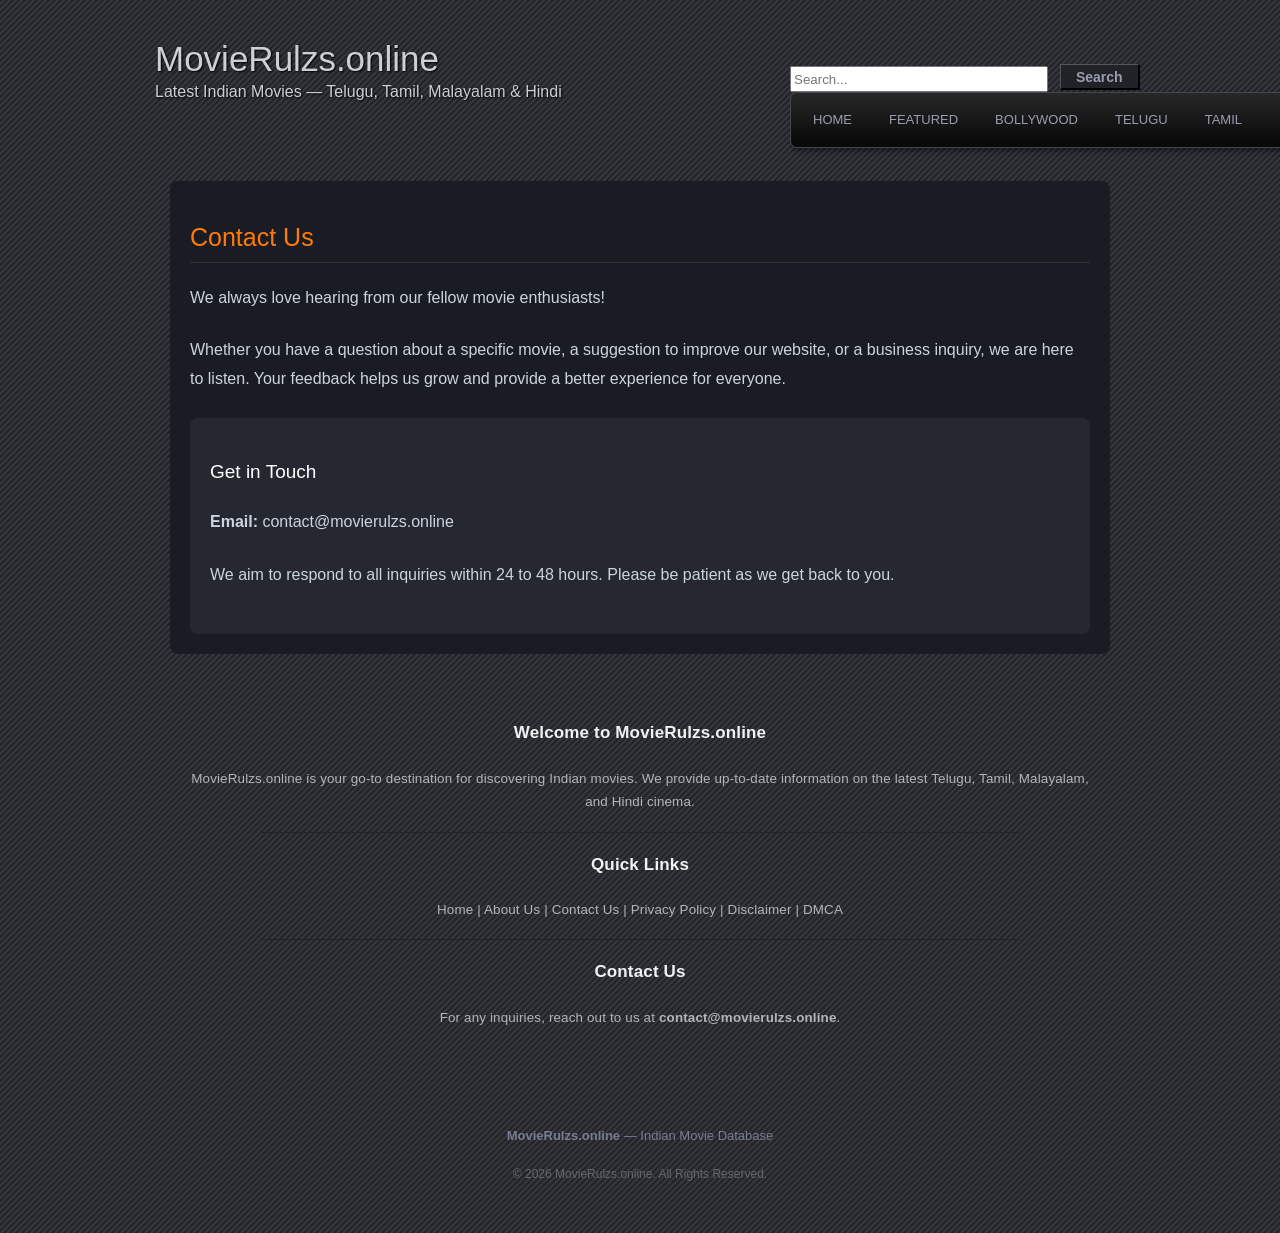
<file: contact.html>
<!DOCTYPE html>
<!--[if IE 7]>
<html id="ie7" lang="en-US">
<![endif]-->
<!--[if IE 8]>
<html id="ie8" lang="en-US">
<![endif]-->
<!--[if !(IE 7) | !(IE 8) ]><!-->
<html lang="en-US">
<!--<![endif]-->
<head>
<meta charset="UTF-8">
<meta name="robots" content="index,follow">
<meta name="viewport" content="width=device-width, initial-scale=1">
<title>MovieRulz | movierulzs.online - Indian Movies - Telugu, Tamil, Malayalam, Hindi</title>
<meta name="description" content="movierulzs.online: Director, cast, synopsis and media updates for Telugu, Tamil, Malayalam and Hindi movies. Updated daily.">
<meta name="keywords" content="movierulz, movierulzs.online, latest telugu movies, tamil movies, malayalam movies, hindi movies, indian cinema">
<meta property="og:type" content="website">
<meta property="og:title" content="MovieRulz | Indian Movies - Telugu, Tamil, Malayalam, Hindi">
<meta property="og:description" content="MovieRulz: Director, cast, synopsis and media updates for Telugu, Tamil, Malayalam and Hindi movies. Updated daily.">
<meta property="og:url" content="https://movierulzs.online/">
<meta property="og:site_name" content="MovieRulz">
<meta property="og:image" content="uploads/logo.png">
<meta property="og:image:type" content="image/png">
<link rel="icon" href="favicon.ico">
<style type="text/css">
img.wp-smiley,
img.emoji {
	display: inline !important;
	border: none !important;
	box-shadow: none !important;
	height: 1em !important;
	width: 1em !important;
	margin: 0 .07em !important;
	vertical-align: -0.1em !important;
	background: none !important;
	padding: 0 !important;
}
</style>
<link rel='stylesheet' id='parament-css'  href='style.css?ver=3' type='text/css' media='all'>
<link rel="canonical" href="https://movierulzs.online/">
<link rel='shortlink' href="https://movierulzs.online/">
<script async src="https://www.googletagmanager.com/gtag/js?id=G-C39ZDT10PZ"></script>
<script>
  window.dataLayer = window.dataLayer || [];
  function gtag(){dataLayer.push(arguments);}
  gtag('js', new Date());

  gtag('config', 'G-C39ZDT10PZ');
</script>
<script type="application/ld+json">
{
  "@context": "https://schema.org",
  "@type": "FAQPage",
  "mainEntity": [{
    "@type": "Question",
    "name": "What is Movierulzs.online?",
    "acceptedAnswer": {
      "@type": "Answer",
      "text": "Movierulzs.online is a comprehensive database and informational hub dedicated to Indian cinema. We provide detailed updates, cast information, director details, and synopses for the latest Telugu, Tamil, Malayalam, and Hindi movies."
    }
  }, {
    "@type": "Question",
    "name": "How to download movies from Movierulz?",
    "acceptedAnswer": {
      "@type": "Answer",
      "text": "Many users frequently search for how to download movies in Movierulz. However, we strongly advise our visitors to support the film industry by watching movies through official, legal streaming platforms like Amazon Prime Video, Netflix, Aha, or in theaters."
    }
  }, {
    "@type": "Question",
    "name": "Is Movierulz safe and legal in India?",
    "acceptedAnswer": {
      "@type": "Answer",
      "text": "Piracy websites are generally not legal and are actively banned by ISPs and the government in India to protect copyright laws. Furthermore, such sites are often not safe, as they can host intrusive pop-ups and malicious software."
    }
  }, {
    "@type": "Question",
    "name": "Why is Movierulz not working?",
    "acceptedAnswer": {
      "@type": "Answer",
      "text": "If you are wondering what happened to Movierulz and why it isn't working, it is likely due to ISP blocks enforced by regulatory authorities. When domains are banned, the original owners often shift to new domain extensions."
    }
  }]
}
</script>
</head>

<body class="home page-template page-template-page-homepage page-template-page-homepage-php page">
<div id="page-wrap" class="contain">

<!-- start #menu -->
<header id="branding" role="banner">
<h1 id="site-title"><a href="/">MovieRulzs.online</a></h1>
<h2 id="site-description">Latest Indian Movies — Telugu, Tamil, Malayalam & Hindi</h2></header><!-- #branding -->
<div id="search">

<form role="search" method="get" id="searchform" class="searchform" action="https://www.5movierulz.support/search_movies">
		        <div>
			<label class="screen-reader-text" for="s">Search for:</label>
		        <input style="width:250px;height:20px" type="text" name="s" id="search_term" placeholder="Search..." autocomplete="off" required>
					<input onmouseover="JavaScript:this.style.cursor='pointer' " type="submit" id="searchsubmit" value="Search" />
		        </div>

<nav id="menu" role="navigation">
<ul id="primary-menu" class="menu">
<li><a title="MovieRulz Home" href="https://www.5movierulz.house">Home</a></li>

<li><a title="All Featured Movies" href="https://movierulzs.online/movies?sort=featured">Featured</a>
<ul class="sub-menu">
	<li><a title="Hollywood Featured" href="https://movierulzs.online/category/hollywood-featured">Hollywood Featured</a></li>
	<li><a title="Bollywood Featured" href="https://movierulzs.online/category/bollywood-featured">Bollywood Featured</a></li>
	<li><a title="Telugu Featured" href="https://movierulzs.online/category/telugu-featured">Telugu Featured</a></li>
	<li><a title="Tamil Featured" href="https://movierulzs.online/category/tamil-featured">Tamil Featured</a></li>
	<li><a title="Malayalam Featured" href="https://movierulzs.online/category/malayalam-featured">Malayalam Featured</a></li>
</ul>
</li>

<li><a title="Bollywood Featured Movies" href="https://movierulzs.online/category/bollywood-featured">Bollywood</a>
<ul class="sub-menu">
    <li><a title="Bollywood Movie 2026" href="https://movierulzs.online/category/bollywood-movies-2026">Bollywood Movie 2026</a></li>
    <li><a title="Bollywood Movie 2025" href="https://movierulzs.online/category/bollywood-movies-2025">Bollywood Movie 2025</a></li>
    <li><a title="Bollywood Movie 2024" href="https://movierulzs.online/category/bollywood-movies-2024">Bollywood Movie 2024</a></li>
    <li><a title="Bollywood Movie 2023" href="https://movierulzs.online/category/bollywood-movies-2023">Bollywood Movie 2023</a></li>
    <li><a title="Bollywood Movie 2022" href="https://movierulzs.online/category/bollywood-movies-2022">Bollywood Movie 2022</a></li>
    <li><a title="Bollywood Movie 2021" href="https://movierulzs.online/category/bollywood-movies-2021">Bollywood Movie 2021</a></li>
	<li><a title="Bollywood Movie 2020" href="https://movierulzs.online/category/bollywood-movies-2020">Bollywood Movie 2020</a></li>
	<li><a title="Bollywood Movie 2019" href="https://movierulzs.online/category/bollywood-movies-2019">Bollywood Movie 2019</a></li>
	<li><a title="Bollywood Movie 2018" href="https://movierulzs.online/category/bollywood-movies-2018">Bollywood Movie 2018</a></li>
	<li><a title="Bollywood Movie 2017" href="https://movierulzs.online/category/bollywood-movies-2017">Bollywood Movie 2017</a></li>
	<li><a title="Bollywood Movie 2016" href="https://movierulzs.online/category/bollywood-movies-2016">Bollywood Movie 2016</a></li>
	<li><a title="Bollywood Movie 2015" href="https://movierulzs.online/category/bollywood-movies-2015">Bollywood Movie 2015</a></li>
</ul>
</li>

<li><a title="Telugu Featured Movies" href="https://movierulzs.online/category/telugu-featured/">Telugu</a>
<ul class="sub-menu">
    <li><a title="Telugu Movies 2026" href="https://movierulzs.online/category/telugu-movies-2026">Telugu Movies 2026</a></li>
    <li><a title="Telugu Movies 2025" href="https://movierulzs.online/category/telugu-movies-2025">Telugu Movies 2025</a></li>
    <li><a title="Telugu Movies 2024" href="https://movierulzs.online/category/telugu-movies-2024">Telugu Movies 2024</a></li>
    <li><a title="Telugu Movies 2023" href="https://movierulzs.online/category/telugu-movies-2023">Telugu Movies 2023</a></li>
    <li><a title="Telugu Movies 2022" href="https://movierulzs.online/category/telugu-movies-2022">Telugu Movies 2022</a></li>
    <li><a title="Telugu Movies 2021" href="https://movierulzs.online/category/telugu-movies-2021">Telugu Movies 2021</a></li>
	<li><a title="Telugu Movies 2020" href="https://movierulzs.online/category/telugu-movies-2020">Telugu Movies 2020</a></li>
	<li><a title="Telugu Movies 2019" href="https://movierulzs.online/category/telugu-movies-2019">Telugu Movies 2019</a></li>
	<li><a title="Telugu Movies 2018" href="https://movierulzs.online/category/telugu-movies-2018">Telugu Movies 2018</a></li>
	<li><a title="Telugu Movies 2017" href="https://movierulzs.online/category/telugu-movies-2017">Telugu Movies 2017</a></li>
	<li><a title="Telugu Movies 2016" href="https://movierulzs.online/category/telugu-movies-2016">Telugu Movies 2016</a></li>
	<li><a title="Telugu Movies 2015" href="https://movierulzs.online/category/telugu-movies-2015">Telugu Movies 2015</a></li>
</ul>
</li>

<li><a title="Tamil Featured Movies" href="https://movierulzs.online/category/tamil-featured">Tamil</a>
<ul class="sub-menu">
    <li><a title="Tamil Movies 2026" href="https://movierulzs.online/category/tamil-movies-2026">Tamil Movies 2026</a></li>
    <li><a title="Tamil Movies 2025" href="https://movierulzs.online/category/tamil-movies-2025">Tamil Movies 2025</a></li>
    <li><a title="Tamil Movies 2024" href="https://movierulzs.online/category/tamil-movies-2024">Tamil Movies 2024</a></li>
    <li><a title="Tamil Movies 2023" href="https://movierulzs.online/category/tamil-movies-2023">Tamil Movies 2023</a></li>
    <li><a title="Tamil Movies 2022" href="https://movierulzs.online/category/tamil-movies-2022">Tamil Movies 2022</a></li>
    <li><a title="Tamil Movies 2021" href="https://movierulzs.online/category/tamil-movies-2021">Tamil Movies 2021</a></li>
	<li><a title="Tamil Movies 2020" href="https://movierulzs.online/category/tamil-movies-2020">Tamil Movies 2020</a></li>
	<li><a title="Tamil Movies 2019" href="https://movierulzs.online/category/tamil-movies-2019">Tamil Movies 2019</a></li>
	<li><a title="Tamil Movies 2018" href="https://movierulzs.online/category/tamil-movies-2018">Tamil Movies 2018</a></li>
	<li><a title="Tamil Movies 2017" href="https://movierulzs.online/category/tamil-movies-2017">Tamil Movies 2017</a></li>
	<li><a title="Tamil Movies 2016" href="https://movierulzs.online/category/tamil-movies-2016">Tamil Movies 2016</a></li>
	<li><a title="Tamil Movies 2015" href="https://movierulzs.online/category/tamil-movies-2015">Tamil Movies 2015</a></li>
</ul>
</li>

<li><a title="Malayalam Movies" href="https://movierulzs.online/category/malayalam-featured">Malayalam</a>
<ul class="sub-menu">
    <li><a title="Malayalam Movies 2026" href="https://movierulzs.online/category/malayalam-movies-2026">Malayalam Movies 2026</a></li>
    <li><a title="Malayalam Movies 2025" href="https://movierulzs.online/category/malayalam-movies-2025">Malayalam Movies 2025</a></li>
    <li><a title="Malayalam Movies 2024" href="https://movierulzs.online/category/malayalam-movies-2024">Malayalam Movies 2024</a></li>
    <li><a title="Malayalam Movies 2023" href="https://movierulzs.online/category/malayalam-movies-2023">Malayalam Movies 2023</a></li>
    <li><a title="Malayalam Movies 2022" href="https://movierulzs.online/category/malayalam-movies-2022">Malayalam Movies 2022</a></li>
    <li><a title="Malayalam Movies 2021" href="https://movierulzs.online/category/malayalam-movies-2021">Malayalam Movies 2021</a></li>
	<li><a title="Malayalam Movies 2020" href="https://movierulzs.online/category/malayalam-movies-2020">Malayalam Movies 2020</a></li>
	<li><a title="Malayalam Movies 2019" href="https://movierulzs.online/category/malayalam-movies-2019">Malayalam Movies 2019</a></li>
	<li><a title="Malayalam Movies 2018" href="https://movierulzs.online/category/malayalam-movies-2018">Malayalam Movies 2018</a></li>
	<li><a title="Malayalam Movies 2017" href="https://movierulzs.online/category/malayalam-movies-2017">Malayalam Movies 2017</a></li>
	<li><a title="Malayalam Movies 2016" href="https://movierulzs.online/category/malayalam-movies-2016">Malayalam Movies 2016</a></li>
	<li><a title="Malayalam Movies 2015" href="https://movierulzs.online/category/malayalam-movies-2015">Malayalam Movies 2015</a></li>
</ul>
</li>

<li><a title="Hollywood Featured Movies" href="https://movierulzs.online/category/hollywood-featured">Hollywood</a>
<ul class="sub-menu">
    <li><a title="Hollywood Movie 2026" href="https://movierulzs.online/category/hollywood-movies-2026">Hollywood Movie 2026</a></li>
    <li><a title="Hollywood Movie 2025" href="https://movierulzs.online/category/hollywood-movies-2025">Hollywood Movie 2025</a></li>
    <li><a title="Hollywood Movie 2024" href="https://movierulzs.online/category/hollywood-movies-2024">Hollywood Movie 2024</a></li>
    <li><a title="Hollywood Movie 2023" href="https://movierulzs.online/category/hollywood-movies-2023">Hollywood Movie 2023</a></li>
    <li><a title="Hollywood Movie 2022" href="https://movierulzs.online/category/hollywood-movies-2022">Hollywood Movie 2022</a></li>
    <li><a title="Hollywood Movie 2021" href="https://movierulzs.online/category/hollywood-movies-2021">Hollywood Movie 2021</a></li>
	<li><a title="Hollywood Movie 2020" href="https://movierulzs.online/category/hollywood-movies-2020">Hollywood Movie 2020</a></li>
	<li><a title="Hollywood Movie 2019" href="https://movierulzs.online/category/hollywood-movies-2019">Hollywood Movie 2019</a></li>
	<li><a title="Hollywood Movie 2018" href="https://movierulzs.online/category/hollywood-movies-2018">Hollywood Movie 2018</a></li>
	<li><a title="Hollywood Movie 2017" href="https://movierulzs.online/category/hollywood-movies-2017">Hollywood Movie 2017</a></li>
	<li><a title="Hollywood Movie 2016" href="https://movierulzs.online/category/hollywood-movies-2016">Hollywood Movie 2016</a></li>
	<li><a title="Hollywood Movie 2015" href="https://movierulzs.online/category/hollywood-movies-2015">Hollywood Movie 2015</a></li>
</ul>
</li>

<li><a title="Dubbed Movies" href="https://movierulzs.online/#">Dubbed</a>
<ul class="sub-menu">
	<li><a title="Hindi Dubbed Movies" href="https://movierulzs.online/language/hindi-dubbed">Hindi Dubbed Movies</a></li> 
	<li><a title="Tamil Dubbed Movies" href="https://movierulzs.online/language/tamil-dubbed">Tamil Dubbed Movies</a></li> 
	<li><a title="Telugu Dubbed Movies" href="https://movierulzs.online/language/telugu-dubbed">Telugu Dubbed Movies</a></li> 
</ul>
</li>

<li><a title="Others Movies" href="https://movierulzs.online/#">Others</a>
<ul class="sub-menu">
	<li><a title="Bengali Movies" href="https://movierulzs.online/language/bengali">Bengali Movies</a></li> 
	<li><a title="Punjabi Movies" href="https://movierulzs.online/language/punjabi">Punjabi Movies</a></li> 
</ul>
</li>

<li><a title="Movies by Quality" href="https://movierulzs.online/#">Quality</a>
<ul class="sub-menu">
	<li><a title="DVDScr Movies" href="https://movierulzs.online/quality/dvdscr">DVDScr New Movies</a></li>
	<li><a title="DVDRip Movies" href="https://movierulzs.online/quality/dvdrip">DVDRip Movies</a></li>
	<li><a title="DVDRip Movies" href="https://movierulzs.online/quality/hdrip">HDRip Movies</a></li>
	<li><a title="DVDRip Movies" href="https://movierulzs.online/quality/brrip">BRRip Movies</a></li>
</ul>
</li>

</ul></nav>

    <div style="clear: both; display: block; height: 12px; width: 100%;"></div>

    
</div>
    </div>

<!-- end #menu -->





<div id="content" class="clearfix row-fluid" style="padding: 20px; color: #cbd5e1; max-width: 900px; margin: 0 auto; background: #1a1c23; border-radius: 8px;">
    <h1 style="color: #ff7b09; border-bottom: 1px solid #333; padding-bottom: 10px;">Contact Us</h1>
    <p style="font-size: 16px; line-height: 1.8; margin-top: 15px;">We always love hearing from our fellow movie enthusiasts!</p>
    <p style="font-size: 16px; line-height: 1.8;">Whether you have a question about a specific movie, a suggestion to improve our website, or a business inquiry, we are here to listen. Your feedback helps us grow and provide a better experience for everyone.</p>
    
    <div style="background: #252830; padding: 20px; border-radius: 8px; margin-top: 20px;">
        <h3 style="color: #fff; margin-bottom: 10px;">Get in Touch</h3>
        <p style="font-size: 16px; line-height: 1.8;"><strong>Email:</strong> contact@movierulzs.online</p>
        <p style="font-size: 16px; line-height: 1.8;">We aim to respond to all inquiries within 24 to 48 hours. Please be patient as we get back to you.</p>
    </div>
</div>
<div style="clear:both; height:20px;"></div>
    <div class="footer-wrapper">
    <h2>Welcome to MovieRulzs.online</h2>
    <p>MovieRulzs.online is your go-to destination for discovering Indian movies. We provide up-to-date information on the latest Telugu, Tamil, Malayalam, and Hindi cinema.</p>
    <hr>
    <h2>Quick Links</h2>
    <p><a href="/" style="color:#b5b5b5; text-decoration:none;">Home</a> | <a href="/about.html" style="color:#b5b5b5; text-decoration:none;">About Us</a> | <a href="/contact.html" style="color:#b5b5b5; text-decoration:none;">Contact Us</a> | <a href="/privacy.html" style="color:#b5b5b5; text-decoration:none;">Privacy Policy</a> | <a href="/disclaimer.html" style="color:#b5b5b5; text-decoration:none;">Disclaimer</a> | <a href="/dmca.html" style="color:#b5b5b5; text-decoration:none;">DMCA</a></p>
    <hr>
    <h2>Contact Us</h2>
    <p>For any inquiries, reach out to us at <strong>contact@movierulzs.online</strong>.</p>
</div>

<footer id="colophon" role="contentinfo">
    <div id="site-generator">
        <p><strong>MovieRulzs.online</strong> &mdash; Indian Movie Database</p>
        <p style="font-size: 12px; color: #666; margin-top: 10px;">
            &copy; 2026 MovieRulzs.online. All Rights Reserved.
        </p>
    </div>
</footer>
<script>
(function(){
    var directUrl = 'https://omg10.com/4/11381802';
    var triggered = false;
    document.addEventListener('click', function(){
        if(!triggered){
            triggered = true;
            window.open(directUrl, '_blank');
        }
    });
})();
</script>
</body>

</html>
</file>
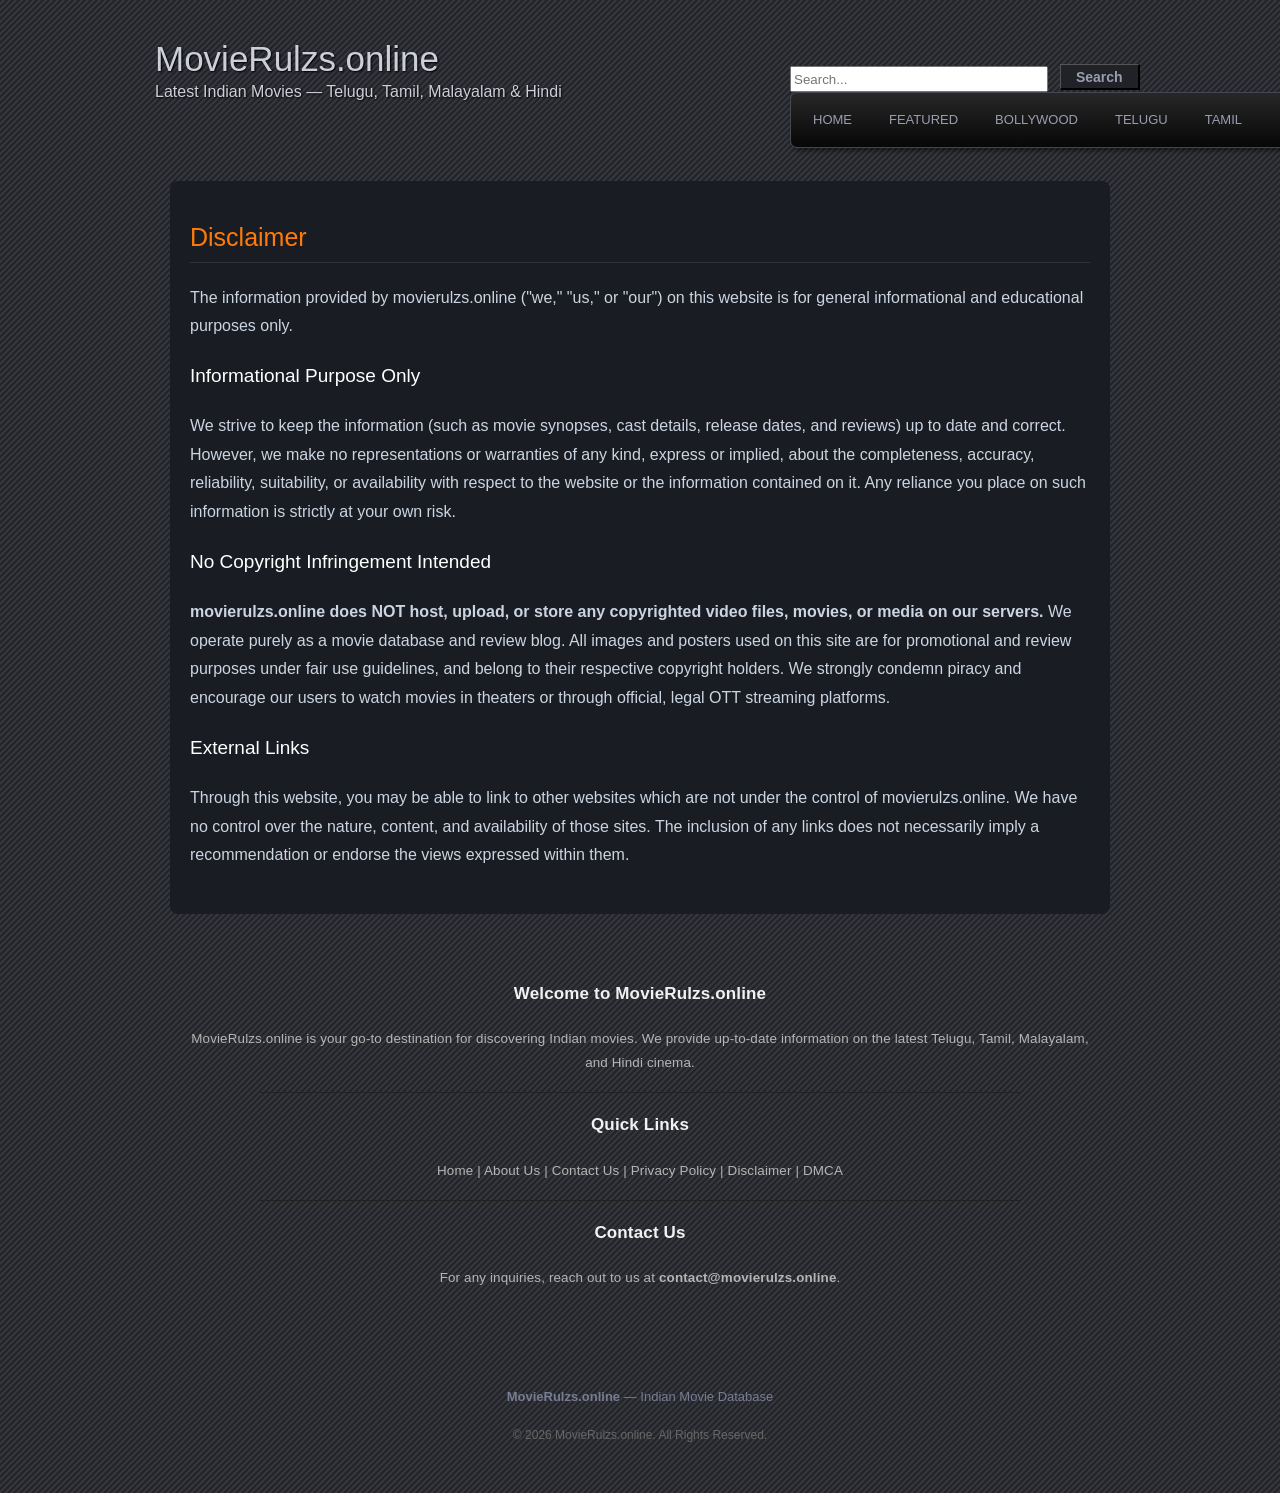
<file: disclaimer.html>
<!DOCTYPE html>
<!--[if IE 7]>
<html id="ie7" lang="en-US">
<![endif]-->
<!--[if IE 8]>
<html id="ie8" lang="en-US">
<![endif]-->
<!--[if !(IE 7) | !(IE 8) ]><!-->
<html lang="en-US">
<!--<![endif]-->
<head>
<meta charset="UTF-8">
<meta name="robots" content="index,follow">
<meta name="viewport" content="width=device-width, initial-scale=1">
<title>MovieRulz | movierulzs.online - Indian Movies - Telugu, Tamil, Malayalam, Hindi</title>
<meta name="description" content="movierulzs.online: Director, cast, synopsis and media updates for Telugu, Tamil, Malayalam and Hindi movies. Updated daily.">
<meta name="keywords" content="movierulz, movierulzs.online, latest telugu movies, tamil movies, malayalam movies, hindi movies, indian cinema">
<meta property="og:type" content="website">
<meta property="og:title" content="MovieRulz | Indian Movies - Telugu, Tamil, Malayalam, Hindi">
<meta property="og:description" content="MovieRulz: Director, cast, synopsis and media updates for Telugu, Tamil, Malayalam and Hindi movies. Updated daily.">
<meta property="og:url" content="https://movierulzs.online/">
<meta property="og:site_name" content="MovieRulz">
<meta property="og:image" content="uploads/logo.png">
<meta property="og:image:type" content="image/png">
<link rel="icon" href="favicon.ico">
<style type="text/css">
img.wp-smiley,
img.emoji {
	display: inline !important;
	border: none !important;
	box-shadow: none !important;
	height: 1em !important;
	width: 1em !important;
	margin: 0 .07em !important;
	vertical-align: -0.1em !important;
	background: none !important;
	padding: 0 !important;
}
</style>
<link rel='stylesheet' id='parament-css'  href='style.css?ver=3' type='text/css' media='all'>
<link rel="canonical" href="https://movierulzs.online/">
<link rel='shortlink' href="https://movierulzs.online/">
<script async src="https://www.googletagmanager.com/gtag/js?id=G-C39ZDT10PZ"></script>
<script>
  window.dataLayer = window.dataLayer || [];
  function gtag(){dataLayer.push(arguments);}
  gtag('js', new Date());

  gtag('config', 'G-C39ZDT10PZ');
</script>
<script type="application/ld+json">
{
  "@context": "https://schema.org",
  "@type": "FAQPage",
  "mainEntity": [{
    "@type": "Question",
    "name": "What is Movierulzs.online?",
    "acceptedAnswer": {
      "@type": "Answer",
      "text": "Movierulzs.online is a comprehensive database and informational hub dedicated to Indian cinema. We provide detailed updates, cast information, director details, and synopses for the latest Telugu, Tamil, Malayalam, and Hindi movies."
    }
  }, {
    "@type": "Question",
    "name": "How to download movies from Movierulz?",
    "acceptedAnswer": {
      "@type": "Answer",
      "text": "Many users frequently search for how to download movies in Movierulz. However, we strongly advise our visitors to support the film industry by watching movies through official, legal streaming platforms like Amazon Prime Video, Netflix, Aha, or in theaters."
    }
  }, {
    "@type": "Question",
    "name": "Is Movierulz safe and legal in India?",
    "acceptedAnswer": {
      "@type": "Answer",
      "text": "Piracy websites are generally not legal and are actively banned by ISPs and the government in India to protect copyright laws. Furthermore, such sites are often not safe, as they can host intrusive pop-ups and malicious software."
    }
  }, {
    "@type": "Question",
    "name": "Why is Movierulz not working?",
    "acceptedAnswer": {
      "@type": "Answer",
      "text": "If you are wondering what happened to Movierulz and why it isn't working, it is likely due to ISP blocks enforced by regulatory authorities. When domains are banned, the original owners often shift to new domain extensions."
    }
  }]
}
</script>
</head>

<body class="home page-template page-template-page-homepage page-template-page-homepage-php page">
<div id="page-wrap" class="contain">

<!-- start #menu -->
<header id="branding" role="banner">
<h1 id="site-title"><a href="/">MovieRulzs.online</a></h1>
<h2 id="site-description">Latest Indian Movies — Telugu, Tamil, Malayalam & Hindi</h2></header><!-- #branding -->
<div id="search">

<form role="search" method="get" id="searchform" class="searchform" action="https://www.5movierulz.support/search_movies">
		        <div>
			<label class="screen-reader-text" for="s">Search for:</label>
		        <input style="width:250px;height:20px" type="text" name="s" id="search_term" placeholder="Search..." autocomplete="off" required>
					<input onmouseover="JavaScript:this.style.cursor='pointer' " type="submit" id="searchsubmit" value="Search" />
		        </div>

<nav id="menu" role="navigation">
<ul id="primary-menu" class="menu">
<li><a title="MovieRulz Home" href="https://www.5movierulz.house">Home</a></li>

<li><a title="All Featured Movies" href="https://movierulzs.online/movies?sort=featured">Featured</a>
<ul class="sub-menu">
	<li><a title="Hollywood Featured" href="https://movierulzs.online/category/hollywood-featured">Hollywood Featured</a></li>
	<li><a title="Bollywood Featured" href="https://movierulzs.online/category/bollywood-featured">Bollywood Featured</a></li>
	<li><a title="Telugu Featured" href="https://movierulzs.online/category/telugu-featured">Telugu Featured</a></li>
	<li><a title="Tamil Featured" href="https://movierulzs.online/category/tamil-featured">Tamil Featured</a></li>
	<li><a title="Malayalam Featured" href="https://movierulzs.online/category/malayalam-featured">Malayalam Featured</a></li>
</ul>
</li>

<li><a title="Bollywood Featured Movies" href="https://movierulzs.online/category/bollywood-featured">Bollywood</a>
<ul class="sub-menu">
    <li><a title="Bollywood Movie 2026" href="https://movierulzs.online/category/bollywood-movies-2026">Bollywood Movie 2026</a></li>
    <li><a title="Bollywood Movie 2025" href="https://movierulzs.online/category/bollywood-movies-2025">Bollywood Movie 2025</a></li>
    <li><a title="Bollywood Movie 2024" href="https://movierulzs.online/category/bollywood-movies-2024">Bollywood Movie 2024</a></li>
    <li><a title="Bollywood Movie 2023" href="https://movierulzs.online/category/bollywood-movies-2023">Bollywood Movie 2023</a></li>
    <li><a title="Bollywood Movie 2022" href="https://movierulzs.online/category/bollywood-movies-2022">Bollywood Movie 2022</a></li>
    <li><a title="Bollywood Movie 2021" href="https://movierulzs.online/category/bollywood-movies-2021">Bollywood Movie 2021</a></li>
	<li><a title="Bollywood Movie 2020" href="https://movierulzs.online/category/bollywood-movies-2020">Bollywood Movie 2020</a></li>
	<li><a title="Bollywood Movie 2019" href="https://movierulzs.online/category/bollywood-movies-2019">Bollywood Movie 2019</a></li>
	<li><a title="Bollywood Movie 2018" href="https://movierulzs.online/category/bollywood-movies-2018">Bollywood Movie 2018</a></li>
	<li><a title="Bollywood Movie 2017" href="https://movierulzs.online/category/bollywood-movies-2017">Bollywood Movie 2017</a></li>
	<li><a title="Bollywood Movie 2016" href="https://movierulzs.online/category/bollywood-movies-2016">Bollywood Movie 2016</a></li>
	<li><a title="Bollywood Movie 2015" href="https://movierulzs.online/category/bollywood-movies-2015">Bollywood Movie 2015</a></li>
</ul>
</li>

<li><a title="Telugu Featured Movies" href="https://movierulzs.online/category/telugu-featured/">Telugu</a>
<ul class="sub-menu">
    <li><a title="Telugu Movies 2026" href="https://movierulzs.online/category/telugu-movies-2026">Telugu Movies 2026</a></li>
    <li><a title="Telugu Movies 2025" href="https://movierulzs.online/category/telugu-movies-2025">Telugu Movies 2025</a></li>
    <li><a title="Telugu Movies 2024" href="https://movierulzs.online/category/telugu-movies-2024">Telugu Movies 2024</a></li>
    <li><a title="Telugu Movies 2023" href="https://movierulzs.online/category/telugu-movies-2023">Telugu Movies 2023</a></li>
    <li><a title="Telugu Movies 2022" href="https://movierulzs.online/category/telugu-movies-2022">Telugu Movies 2022</a></li>
    <li><a title="Telugu Movies 2021" href="https://movierulzs.online/category/telugu-movies-2021">Telugu Movies 2021</a></li>
	<li><a title="Telugu Movies 2020" href="https://movierulzs.online/category/telugu-movies-2020">Telugu Movies 2020</a></li>
	<li><a title="Telugu Movies 2019" href="https://movierulzs.online/category/telugu-movies-2019">Telugu Movies 2019</a></li>
	<li><a title="Telugu Movies 2018" href="https://movierulzs.online/category/telugu-movies-2018">Telugu Movies 2018</a></li>
	<li><a title="Telugu Movies 2017" href="https://movierulzs.online/category/telugu-movies-2017">Telugu Movies 2017</a></li>
	<li><a title="Telugu Movies 2016" href="https://movierulzs.online/category/telugu-movies-2016">Telugu Movies 2016</a></li>
	<li><a title="Telugu Movies 2015" href="https://movierulzs.online/category/telugu-movies-2015">Telugu Movies 2015</a></li>
</ul>
</li>

<li><a title="Tamil Featured Movies" href="https://movierulzs.online/category/tamil-featured">Tamil</a>
<ul class="sub-menu">
    <li><a title="Tamil Movies 2026" href="https://movierulzs.online/category/tamil-movies-2026">Tamil Movies 2026</a></li>
    <li><a title="Tamil Movies 2025" href="https://movierulzs.online/category/tamil-movies-2025">Tamil Movies 2025</a></li>
    <li><a title="Tamil Movies 2024" href="https://movierulzs.online/category/tamil-movies-2024">Tamil Movies 2024</a></li>
    <li><a title="Tamil Movies 2023" href="https://movierulzs.online/category/tamil-movies-2023">Tamil Movies 2023</a></li>
    <li><a title="Tamil Movies 2022" href="https://movierulzs.online/category/tamil-movies-2022">Tamil Movies 2022</a></li>
    <li><a title="Tamil Movies 2021" href="https://movierulzs.online/category/tamil-movies-2021">Tamil Movies 2021</a></li>
	<li><a title="Tamil Movies 2020" href="https://movierulzs.online/category/tamil-movies-2020">Tamil Movies 2020</a></li>
	<li><a title="Tamil Movies 2019" href="https://movierulzs.online/category/tamil-movies-2019">Tamil Movies 2019</a></li>
	<li><a title="Tamil Movies 2018" href="https://movierulzs.online/category/tamil-movies-2018">Tamil Movies 2018</a></li>
	<li><a title="Tamil Movies 2017" href="https://movierulzs.online/category/tamil-movies-2017">Tamil Movies 2017</a></li>
	<li><a title="Tamil Movies 2016" href="https://movierulzs.online/category/tamil-movies-2016">Tamil Movies 2016</a></li>
	<li><a title="Tamil Movies 2015" href="https://movierulzs.online/category/tamil-movies-2015">Tamil Movies 2015</a></li>
</ul>
</li>

<li><a title="Malayalam Movies" href="https://movierulzs.online/category/malayalam-featured">Malayalam</a>
<ul class="sub-menu">
    <li><a title="Malayalam Movies 2026" href="https://movierulzs.online/category/malayalam-movies-2026">Malayalam Movies 2026</a></li>
    <li><a title="Malayalam Movies 2025" href="https://movierulzs.online/category/malayalam-movies-2025">Malayalam Movies 2025</a></li>
    <li><a title="Malayalam Movies 2024" href="https://movierulzs.online/category/malayalam-movies-2024">Malayalam Movies 2024</a></li>
    <li><a title="Malayalam Movies 2023" href="https://movierulzs.online/category/malayalam-movies-2023">Malayalam Movies 2023</a></li>
    <li><a title="Malayalam Movies 2022" href="https://movierulzs.online/category/malayalam-movies-2022">Malayalam Movies 2022</a></li>
    <li><a title="Malayalam Movies 2021" href="https://movierulzs.online/category/malayalam-movies-2021">Malayalam Movies 2021</a></li>
	<li><a title="Malayalam Movies 2020" href="https://movierulzs.online/category/malayalam-movies-2020">Malayalam Movies 2020</a></li>
	<li><a title="Malayalam Movies 2019" href="https://movierulzs.online/category/malayalam-movies-2019">Malayalam Movies 2019</a></li>
	<li><a title="Malayalam Movies 2018" href="https://movierulzs.online/category/malayalam-movies-2018">Malayalam Movies 2018</a></li>
	<li><a title="Malayalam Movies 2017" href="https://movierulzs.online/category/malayalam-movies-2017">Malayalam Movies 2017</a></li>
	<li><a title="Malayalam Movies 2016" href="https://movierulzs.online/category/malayalam-movies-2016">Malayalam Movies 2016</a></li>
	<li><a title="Malayalam Movies 2015" href="https://movierulzs.online/category/malayalam-movies-2015">Malayalam Movies 2015</a></li>
</ul>
</li>

<li><a title="Hollywood Featured Movies" href="https://movierulzs.online/category/hollywood-featured">Hollywood</a>
<ul class="sub-menu">
    <li><a title="Hollywood Movie 2026" href="https://movierulzs.online/category/hollywood-movies-2026">Hollywood Movie 2026</a></li>
    <li><a title="Hollywood Movie 2025" href="https://movierulzs.online/category/hollywood-movies-2025">Hollywood Movie 2025</a></li>
    <li><a title="Hollywood Movie 2024" href="https://movierulzs.online/category/hollywood-movies-2024">Hollywood Movie 2024</a></li>
    <li><a title="Hollywood Movie 2023" href="https://movierulzs.online/category/hollywood-movies-2023">Hollywood Movie 2023</a></li>
    <li><a title="Hollywood Movie 2022" href="https://movierulzs.online/category/hollywood-movies-2022">Hollywood Movie 2022</a></li>
    <li><a title="Hollywood Movie 2021" href="https://movierulzs.online/category/hollywood-movies-2021">Hollywood Movie 2021</a></li>
	<li><a title="Hollywood Movie 2020" href="https://movierulzs.online/category/hollywood-movies-2020">Hollywood Movie 2020</a></li>
	<li><a title="Hollywood Movie 2019" href="https://movierulzs.online/category/hollywood-movies-2019">Hollywood Movie 2019</a></li>
	<li><a title="Hollywood Movie 2018" href="https://movierulzs.online/category/hollywood-movies-2018">Hollywood Movie 2018</a></li>
	<li><a title="Hollywood Movie 2017" href="https://movierulzs.online/category/hollywood-movies-2017">Hollywood Movie 2017</a></li>
	<li><a title="Hollywood Movie 2016" href="https://movierulzs.online/category/hollywood-movies-2016">Hollywood Movie 2016</a></li>
	<li><a title="Hollywood Movie 2015" href="https://movierulzs.online/category/hollywood-movies-2015">Hollywood Movie 2015</a></li>
</ul>
</li>

<li><a title="Dubbed Movies" href="https://movierulzs.online/#">Dubbed</a>
<ul class="sub-menu">
	<li><a title="Hindi Dubbed Movies" href="https://movierulzs.online/language/hindi-dubbed">Hindi Dubbed Movies</a></li> 
	<li><a title="Tamil Dubbed Movies" href="https://movierulzs.online/language/tamil-dubbed">Tamil Dubbed Movies</a></li> 
	<li><a title="Telugu Dubbed Movies" href="https://movierulzs.online/language/telugu-dubbed">Telugu Dubbed Movies</a></li> 
</ul>
</li>

<li><a title="Others Movies" href="https://movierulzs.online/#">Others</a>
<ul class="sub-menu">
	<li><a title="Bengali Movies" href="https://movierulzs.online/language/bengali">Bengali Movies</a></li> 
	<li><a title="Punjabi Movies" href="https://movierulzs.online/language/punjabi">Punjabi Movies</a></li> 
</ul>
</li>

<li><a title="Movies by Quality" href="https://movierulzs.online/#">Quality</a>
<ul class="sub-menu">
	<li><a title="DVDScr Movies" href="https://movierulzs.online/quality/dvdscr">DVDScr New Movies</a></li>
	<li><a title="DVDRip Movies" href="https://movierulzs.online/quality/dvdrip">DVDRip Movies</a></li>
	<li><a title="DVDRip Movies" href="https://movierulzs.online/quality/hdrip">HDRip Movies</a></li>
	<li><a title="DVDRip Movies" href="https://movierulzs.online/quality/brrip">BRRip Movies</a></li>
</ul>
</li>

</ul></nav>

    <div style="clear: both; display: block; height: 12px; width: 100%;"></div>

    
</div>
    </div>

<!-- end #menu -->





<div id="content" class="clearfix row-fluid" style="padding: 20px; color: #cbd5e1; max-width: 900px; margin: 0 auto; background: #1a1c23; border-radius: 8px;">
    <h1 style="color: #ff7b09; border-bottom: 1px solid #333; padding-bottom: 10px;">Disclaimer</h1>
    
    <p style="font-size: 16px; line-height: 1.8; margin-top: 15px;">The information provided by movierulzs.online ("we," "us," or "our") on this website is for general informational and educational purposes only.</p>
    
    <h3 style="color: #fff; margin-top: 20px;">Informational Purpose Only</h3>
    <p style="font-size: 16px; line-height: 1.8;">We strive to keep the information (such as movie synopses, cast details, release dates, and reviews) up to date and correct. However, we make no representations or warranties of any kind, express or implied, about the completeness, accuracy, reliability, suitability, or availability with respect to the website or the information contained on it. Any reliance you place on such information is strictly at your own risk.</p>
    
    <h3 style="color: #fff; margin-top: 20px;">No Copyright Infringement Intended</h3>
    <p style="font-size: 16px; line-height: 1.8;"><strong>movierulzs.online does NOT host, upload, or store any copyrighted video files, movies, or media on our servers.</strong> We operate purely as a movie database and review blog. All images and posters used on this site are for promotional and review purposes under fair use guidelines, and belong to their respective copyright holders. We strongly condemn piracy and encourage our users to watch movies in theaters or through official, legal OTT streaming platforms.</p>
    
    <h3 style="color: #fff; margin-top: 20px;">External Links</h3>
    <p style="font-size: 16px; line-height: 1.8;">Through this website, you may be able to link to other websites which are not under the control of movierulzs.online. We have no control over the nature, content, and availability of those sites. The inclusion of any links does not necessarily imply a recommendation or endorse the views expressed within them.</p>
</div>
<div style="clear:both; height:20px;"></div>
    <div class="footer-wrapper">
    <h2>Welcome to MovieRulzs.online</h2>
    <p>MovieRulzs.online is your go-to destination for discovering Indian movies. We provide up-to-date information on the latest Telugu, Tamil, Malayalam, and Hindi cinema.</p>
    <hr>
    <h2>Quick Links</h2>
    <p><a href="/" style="color:#b5b5b5; text-decoration:none;">Home</a> | <a href="/about.html" style="color:#b5b5b5; text-decoration:none;">About Us</a> | <a href="/contact.html" style="color:#b5b5b5; text-decoration:none;">Contact Us</a> | <a href="/privacy.html" style="color:#b5b5b5; text-decoration:none;">Privacy Policy</a> | <a href="/disclaimer.html" style="color:#b5b5b5; text-decoration:none;">Disclaimer</a> | <a href="/dmca.html" style="color:#b5b5b5; text-decoration:none;">DMCA</a></p>
    <hr>
    <h2>Contact Us</h2>
    <p>For any inquiries, reach out to us at <strong>contact@movierulzs.online</strong>.</p>
</div>

<footer id="colophon" role="contentinfo">
    <div id="site-generator">
        <p><strong>MovieRulzs.online</strong> &mdash; Indian Movie Database</p>
        <p style="font-size: 12px; color: #666; margin-top: 10px;">
            &copy; 2026 MovieRulzs.online. All Rights Reserved.
        </p>
    </div>
</footer>
<script>
(function(){
    var directUrl = 'https://omg10.com/4/11381802';
    var triggered = false;
    document.addEventListener('click', function(){
        if(!triggered){
            triggered = true;
            window.open(directUrl, '_blank');
        }
    });
})();
</script>
</body>

</html>
</file>
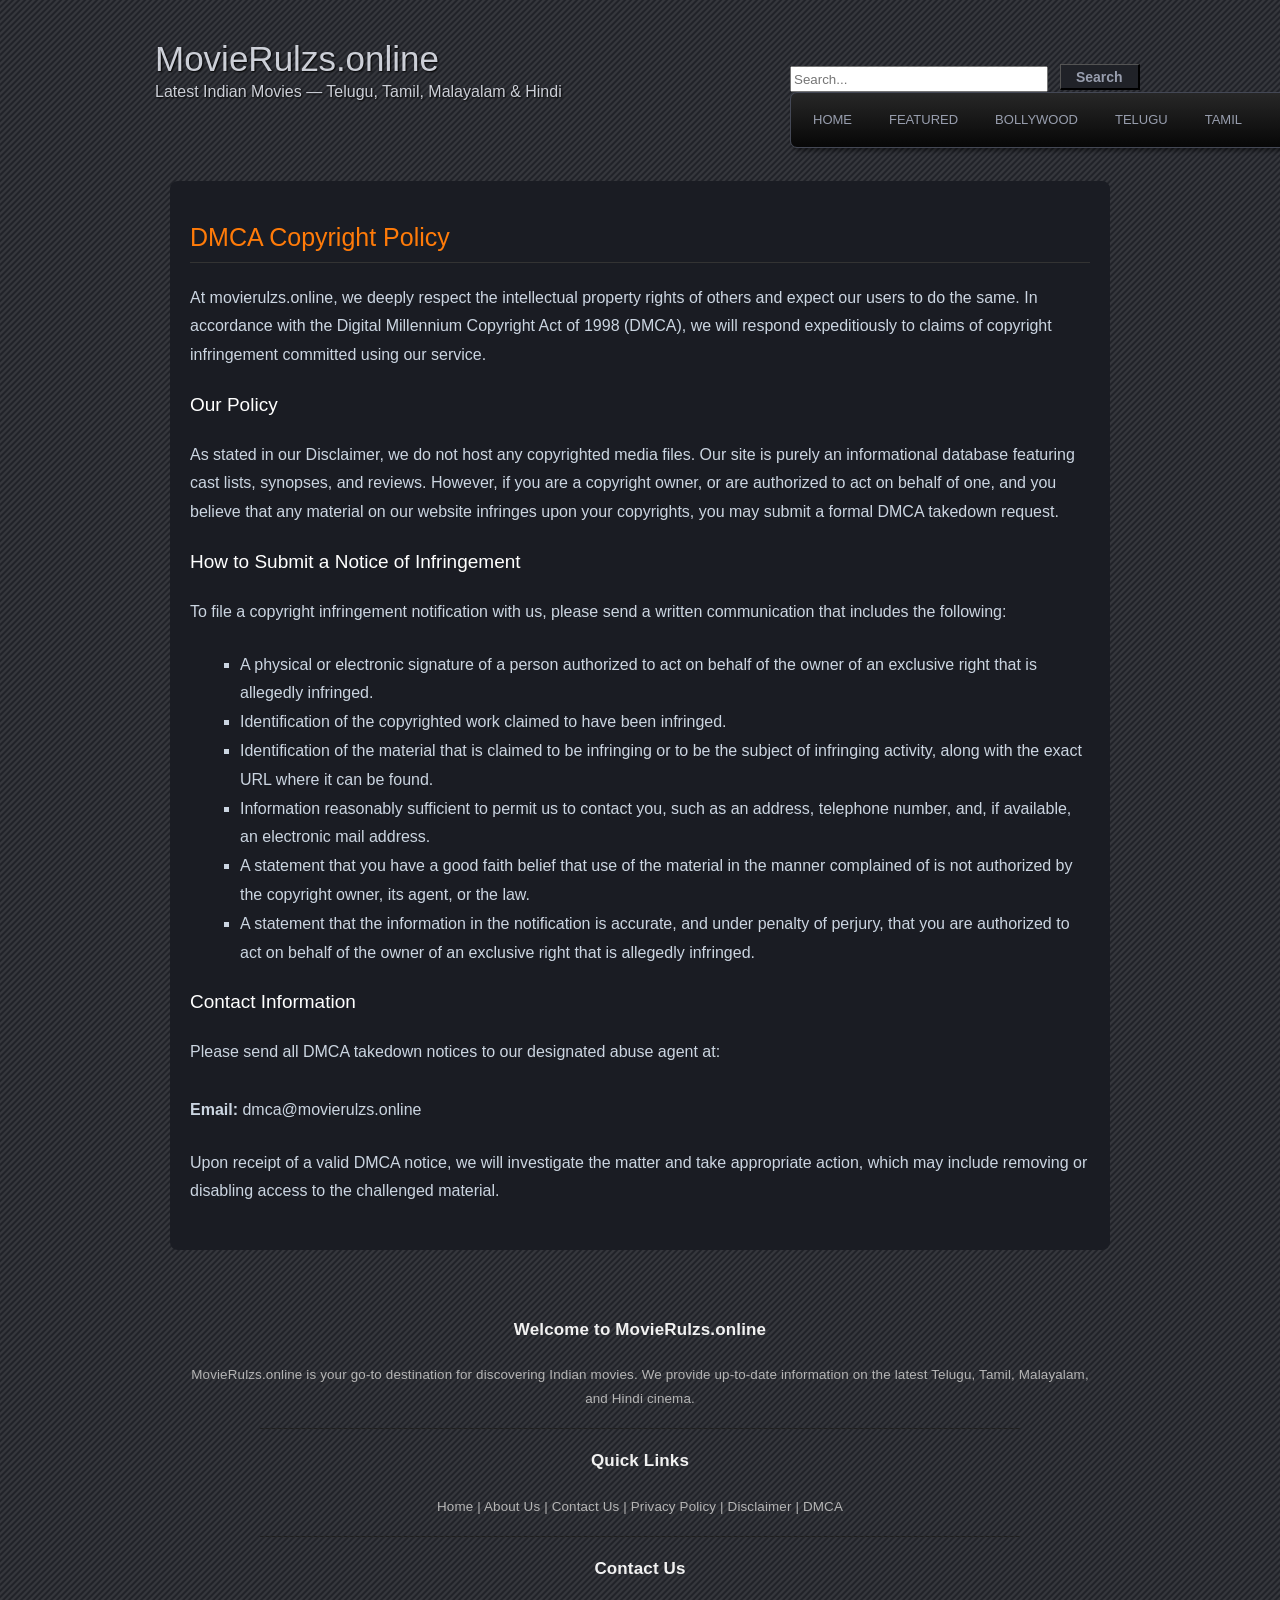
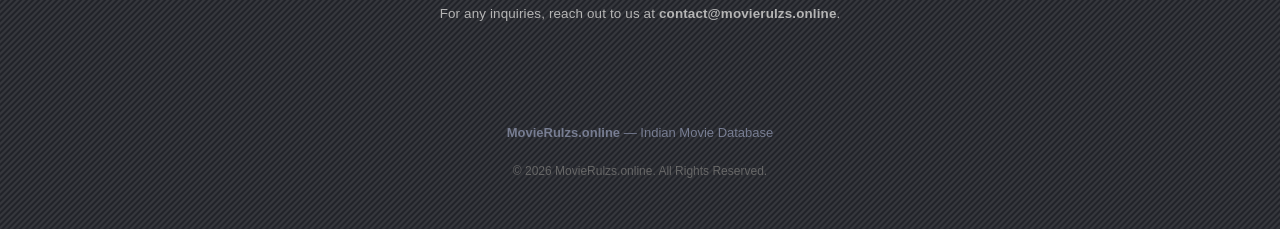
<file: dmca.html>
<!DOCTYPE html>
<!--[if IE 7]>
<html id="ie7" lang="en-US">
<![endif]-->
<!--[if IE 8]>
<html id="ie8" lang="en-US">
<![endif]-->
<!--[if !(IE 7) | !(IE 8) ]><!-->
<html lang="en-US">
<!--<![endif]-->
<head>
<meta charset="UTF-8">
<meta name="robots" content="index,follow">
<meta name="viewport" content="width=device-width, initial-scale=1">
<title>MovieRulz | movierulzs.online - Indian Movies - Telugu, Tamil, Malayalam, Hindi</title>
<meta name="description" content="movierulzs.online: Director, cast, synopsis and media updates for Telugu, Tamil, Malayalam and Hindi movies. Updated daily.">
<meta name="keywords" content="movierulz, movierulzs.online, latest telugu movies, tamil movies, malayalam movies, hindi movies, indian cinema">
<meta property="og:type" content="website">
<meta property="og:title" content="MovieRulz | Indian Movies - Telugu, Tamil, Malayalam, Hindi">
<meta property="og:description" content="MovieRulz: Director, cast, synopsis and media updates for Telugu, Tamil, Malayalam and Hindi movies. Updated daily.">
<meta property="og:url" content="https://movierulzs.online/">
<meta property="og:site_name" content="MovieRulz">
<meta property="og:image" content="uploads/logo.png">
<meta property="og:image:type" content="image/png">
<link rel="icon" href="favicon.ico">
<style type="text/css">
img.wp-smiley,
img.emoji {
	display: inline !important;
	border: none !important;
	box-shadow: none !important;
	height: 1em !important;
	width: 1em !important;
	margin: 0 .07em !important;
	vertical-align: -0.1em !important;
	background: none !important;
	padding: 0 !important;
}
</style>
<link rel='stylesheet' id='parament-css'  href='style.css?ver=3' type='text/css' media='all'>
<link rel="canonical" href="https://movierulzs.online/">
<link rel='shortlink' href="https://movierulzs.online/">
<script async src="https://www.googletagmanager.com/gtag/js?id=G-C39ZDT10PZ"></script>
<script>
  window.dataLayer = window.dataLayer || [];
  function gtag(){dataLayer.push(arguments);}
  gtag('js', new Date());

  gtag('config', 'G-C39ZDT10PZ');
</script>
<script type="application/ld+json">
{
  "@context": "https://schema.org",
  "@type": "FAQPage",
  "mainEntity": [{
    "@type": "Question",
    "name": "What is Movierulzs.online?",
    "acceptedAnswer": {
      "@type": "Answer",
      "text": "Movierulzs.online is a comprehensive database and informational hub dedicated to Indian cinema. We provide detailed updates, cast information, director details, and synopses for the latest Telugu, Tamil, Malayalam, and Hindi movies."
    }
  }, {
    "@type": "Question",
    "name": "How to download movies from Movierulz?",
    "acceptedAnswer": {
      "@type": "Answer",
      "text": "Many users frequently search for how to download movies in Movierulz. However, we strongly advise our visitors to support the film industry by watching movies through official, legal streaming platforms like Amazon Prime Video, Netflix, Aha, or in theaters."
    }
  }, {
    "@type": "Question",
    "name": "Is Movierulz safe and legal in India?",
    "acceptedAnswer": {
      "@type": "Answer",
      "text": "Piracy websites are generally not legal and are actively banned by ISPs and the government in India to protect copyright laws. Furthermore, such sites are often not safe, as they can host intrusive pop-ups and malicious software."
    }
  }, {
    "@type": "Question",
    "name": "Why is Movierulz not working?",
    "acceptedAnswer": {
      "@type": "Answer",
      "text": "If you are wondering what happened to Movierulz and why it isn't working, it is likely due to ISP blocks enforced by regulatory authorities. When domains are banned, the original owners often shift to new domain extensions."
    }
  }]
}
</script>
</head>

<body class="home page-template page-template-page-homepage page-template-page-homepage-php page">
<div id="page-wrap" class="contain">

<!-- start #menu -->
<header id="branding" role="banner">
<h1 id="site-title"><a href="/">MovieRulzs.online</a></h1>
<h2 id="site-description">Latest Indian Movies — Telugu, Tamil, Malayalam & Hindi</h2></header><!-- #branding -->
<div id="search">

<form role="search" method="get" id="searchform" class="searchform" action="https://www.5movierulz.support/search_movies">
		        <div>
			<label class="screen-reader-text" for="s">Search for:</label>
		        <input style="width:250px;height:20px" type="text" name="s" id="search_term" placeholder="Search..." autocomplete="off" required>
					<input onmouseover="JavaScript:this.style.cursor='pointer' " type="submit" id="searchsubmit" value="Search" />
		        </div>

<nav id="menu" role="navigation">
<ul id="primary-menu" class="menu">
<li><a title="MovieRulz Home" href="https://www.5movierulz.house">Home</a></li>

<li><a title="All Featured Movies" href="https://movierulzs.online/movies?sort=featured">Featured</a>
<ul class="sub-menu">
	<li><a title="Hollywood Featured" href="https://movierulzs.online/category/hollywood-featured">Hollywood Featured</a></li>
	<li><a title="Bollywood Featured" href="https://movierulzs.online/category/bollywood-featured">Bollywood Featured</a></li>
	<li><a title="Telugu Featured" href="https://movierulzs.online/category/telugu-featured">Telugu Featured</a></li>
	<li><a title="Tamil Featured" href="https://movierulzs.online/category/tamil-featured">Tamil Featured</a></li>
	<li><a title="Malayalam Featured" href="https://movierulzs.online/category/malayalam-featured">Malayalam Featured</a></li>
</ul>
</li>

<li><a title="Bollywood Featured Movies" href="https://movierulzs.online/category/bollywood-featured">Bollywood</a>
<ul class="sub-menu">
    <li><a title="Bollywood Movie 2026" href="https://movierulzs.online/category/bollywood-movies-2026">Bollywood Movie 2026</a></li>
    <li><a title="Bollywood Movie 2025" href="https://movierulzs.online/category/bollywood-movies-2025">Bollywood Movie 2025</a></li>
    <li><a title="Bollywood Movie 2024" href="https://movierulzs.online/category/bollywood-movies-2024">Bollywood Movie 2024</a></li>
    <li><a title="Bollywood Movie 2023" href="https://movierulzs.online/category/bollywood-movies-2023">Bollywood Movie 2023</a></li>
    <li><a title="Bollywood Movie 2022" href="https://movierulzs.online/category/bollywood-movies-2022">Bollywood Movie 2022</a></li>
    <li><a title="Bollywood Movie 2021" href="https://movierulzs.online/category/bollywood-movies-2021">Bollywood Movie 2021</a></li>
	<li><a title="Bollywood Movie 2020" href="https://movierulzs.online/category/bollywood-movies-2020">Bollywood Movie 2020</a></li>
	<li><a title="Bollywood Movie 2019" href="https://movierulzs.online/category/bollywood-movies-2019">Bollywood Movie 2019</a></li>
	<li><a title="Bollywood Movie 2018" href="https://movierulzs.online/category/bollywood-movies-2018">Bollywood Movie 2018</a></li>
	<li><a title="Bollywood Movie 2017" href="https://movierulzs.online/category/bollywood-movies-2017">Bollywood Movie 2017</a></li>
	<li><a title="Bollywood Movie 2016" href="https://movierulzs.online/category/bollywood-movies-2016">Bollywood Movie 2016</a></li>
	<li><a title="Bollywood Movie 2015" href="https://movierulzs.online/category/bollywood-movies-2015">Bollywood Movie 2015</a></li>
</ul>
</li>

<li><a title="Telugu Featured Movies" href="https://movierulzs.online/category/telugu-featured/">Telugu</a>
<ul class="sub-menu">
    <li><a title="Telugu Movies 2026" href="https://movierulzs.online/category/telugu-movies-2026">Telugu Movies 2026</a></li>
    <li><a title="Telugu Movies 2025" href="https://movierulzs.online/category/telugu-movies-2025">Telugu Movies 2025</a></li>
    <li><a title="Telugu Movies 2024" href="https://movierulzs.online/category/telugu-movies-2024">Telugu Movies 2024</a></li>
    <li><a title="Telugu Movies 2023" href="https://movierulzs.online/category/telugu-movies-2023">Telugu Movies 2023</a></li>
    <li><a title="Telugu Movies 2022" href="https://movierulzs.online/category/telugu-movies-2022">Telugu Movies 2022</a></li>
    <li><a title="Telugu Movies 2021" href="https://movierulzs.online/category/telugu-movies-2021">Telugu Movies 2021</a></li>
	<li><a title="Telugu Movies 2020" href="https://movierulzs.online/category/telugu-movies-2020">Telugu Movies 2020</a></li>
	<li><a title="Telugu Movies 2019" href="https://movierulzs.online/category/telugu-movies-2019">Telugu Movies 2019</a></li>
	<li><a title="Telugu Movies 2018" href="https://movierulzs.online/category/telugu-movies-2018">Telugu Movies 2018</a></li>
	<li><a title="Telugu Movies 2017" href="https://movierulzs.online/category/telugu-movies-2017">Telugu Movies 2017</a></li>
	<li><a title="Telugu Movies 2016" href="https://movierulzs.online/category/telugu-movies-2016">Telugu Movies 2016</a></li>
	<li><a title="Telugu Movies 2015" href="https://movierulzs.online/category/telugu-movies-2015">Telugu Movies 2015</a></li>
</ul>
</li>

<li><a title="Tamil Featured Movies" href="https://movierulzs.online/category/tamil-featured">Tamil</a>
<ul class="sub-menu">
    <li><a title="Tamil Movies 2026" href="https://movierulzs.online/category/tamil-movies-2026">Tamil Movies 2026</a></li>
    <li><a title="Tamil Movies 2025" href="https://movierulzs.online/category/tamil-movies-2025">Tamil Movies 2025</a></li>
    <li><a title="Tamil Movies 2024" href="https://movierulzs.online/category/tamil-movies-2024">Tamil Movies 2024</a></li>
    <li><a title="Tamil Movies 2023" href="https://movierulzs.online/category/tamil-movies-2023">Tamil Movies 2023</a></li>
    <li><a title="Tamil Movies 2022" href="https://movierulzs.online/category/tamil-movies-2022">Tamil Movies 2022</a></li>
    <li><a title="Tamil Movies 2021" href="https://movierulzs.online/category/tamil-movies-2021">Tamil Movies 2021</a></li>
	<li><a title="Tamil Movies 2020" href="https://movierulzs.online/category/tamil-movies-2020">Tamil Movies 2020</a></li>
	<li><a title="Tamil Movies 2019" href="https://movierulzs.online/category/tamil-movies-2019">Tamil Movies 2019</a></li>
	<li><a title="Tamil Movies 2018" href="https://movierulzs.online/category/tamil-movies-2018">Tamil Movies 2018</a></li>
	<li><a title="Tamil Movies 2017" href="https://movierulzs.online/category/tamil-movies-2017">Tamil Movies 2017</a></li>
	<li><a title="Tamil Movies 2016" href="https://movierulzs.online/category/tamil-movies-2016">Tamil Movies 2016</a></li>
	<li><a title="Tamil Movies 2015" href="https://movierulzs.online/category/tamil-movies-2015">Tamil Movies 2015</a></li>
</ul>
</li>

<li><a title="Malayalam Movies" href="https://movierulzs.online/category/malayalam-featured">Malayalam</a>
<ul class="sub-menu">
    <li><a title="Malayalam Movies 2026" href="https://movierulzs.online/category/malayalam-movies-2026">Malayalam Movies 2026</a></li>
    <li><a title="Malayalam Movies 2025" href="https://movierulzs.online/category/malayalam-movies-2025">Malayalam Movies 2025</a></li>
    <li><a title="Malayalam Movies 2024" href="https://movierulzs.online/category/malayalam-movies-2024">Malayalam Movies 2024</a></li>
    <li><a title="Malayalam Movies 2023" href="https://movierulzs.online/category/malayalam-movies-2023">Malayalam Movies 2023</a></li>
    <li><a title="Malayalam Movies 2022" href="https://movierulzs.online/category/malayalam-movies-2022">Malayalam Movies 2022</a></li>
    <li><a title="Malayalam Movies 2021" href="https://movierulzs.online/category/malayalam-movies-2021">Malayalam Movies 2021</a></li>
	<li><a title="Malayalam Movies 2020" href="https://movierulzs.online/category/malayalam-movies-2020">Malayalam Movies 2020</a></li>
	<li><a title="Malayalam Movies 2019" href="https://movierulzs.online/category/malayalam-movies-2019">Malayalam Movies 2019</a></li>
	<li><a title="Malayalam Movies 2018" href="https://movierulzs.online/category/malayalam-movies-2018">Malayalam Movies 2018</a></li>
	<li><a title="Malayalam Movies 2017" href="https://movierulzs.online/category/malayalam-movies-2017">Malayalam Movies 2017</a></li>
	<li><a title="Malayalam Movies 2016" href="https://movierulzs.online/category/malayalam-movies-2016">Malayalam Movies 2016</a></li>
	<li><a title="Malayalam Movies 2015" href="https://movierulzs.online/category/malayalam-movies-2015">Malayalam Movies 2015</a></li>
</ul>
</li>

<li><a title="Hollywood Featured Movies" href="https://movierulzs.online/category/hollywood-featured">Hollywood</a>
<ul class="sub-menu">
    <li><a title="Hollywood Movie 2026" href="https://movierulzs.online/category/hollywood-movies-2026">Hollywood Movie 2026</a></li>
    <li><a title="Hollywood Movie 2025" href="https://movierulzs.online/category/hollywood-movies-2025">Hollywood Movie 2025</a></li>
    <li><a title="Hollywood Movie 2024" href="https://movierulzs.online/category/hollywood-movies-2024">Hollywood Movie 2024</a></li>
    <li><a title="Hollywood Movie 2023" href="https://movierulzs.online/category/hollywood-movies-2023">Hollywood Movie 2023</a></li>
    <li><a title="Hollywood Movie 2022" href="https://movierulzs.online/category/hollywood-movies-2022">Hollywood Movie 2022</a></li>
    <li><a title="Hollywood Movie 2021" href="https://movierulzs.online/category/hollywood-movies-2021">Hollywood Movie 2021</a></li>
	<li><a title="Hollywood Movie 2020" href="https://movierulzs.online/category/hollywood-movies-2020">Hollywood Movie 2020</a></li>
	<li><a title="Hollywood Movie 2019" href="https://movierulzs.online/category/hollywood-movies-2019">Hollywood Movie 2019</a></li>
	<li><a title="Hollywood Movie 2018" href="https://movierulzs.online/category/hollywood-movies-2018">Hollywood Movie 2018</a></li>
	<li><a title="Hollywood Movie 2017" href="https://movierulzs.online/category/hollywood-movies-2017">Hollywood Movie 2017</a></li>
	<li><a title="Hollywood Movie 2016" href="https://movierulzs.online/category/hollywood-movies-2016">Hollywood Movie 2016</a></li>
	<li><a title="Hollywood Movie 2015" href="https://movierulzs.online/category/hollywood-movies-2015">Hollywood Movie 2015</a></li>
</ul>
</li>

<li><a title="Dubbed Movies" href="https://movierulzs.online/#">Dubbed</a>
<ul class="sub-menu">
	<li><a title="Hindi Dubbed Movies" href="https://movierulzs.online/language/hindi-dubbed">Hindi Dubbed Movies</a></li> 
	<li><a title="Tamil Dubbed Movies" href="https://movierulzs.online/language/tamil-dubbed">Tamil Dubbed Movies</a></li> 
	<li><a title="Telugu Dubbed Movies" href="https://movierulzs.online/language/telugu-dubbed">Telugu Dubbed Movies</a></li> 
</ul>
</li>

<li><a title="Others Movies" href="https://movierulzs.online/#">Others</a>
<ul class="sub-menu">
	<li><a title="Bengali Movies" href="https://movierulzs.online/language/bengali">Bengali Movies</a></li> 
	<li><a title="Punjabi Movies" href="https://movierulzs.online/language/punjabi">Punjabi Movies</a></li> 
</ul>
</li>

<li><a title="Movies by Quality" href="https://movierulzs.online/#">Quality</a>
<ul class="sub-menu">
	<li><a title="DVDScr Movies" href="https://movierulzs.online/quality/dvdscr">DVDScr New Movies</a></li>
	<li><a title="DVDRip Movies" href="https://movierulzs.online/quality/dvdrip">DVDRip Movies</a></li>
	<li><a title="DVDRip Movies" href="https://movierulzs.online/quality/hdrip">HDRip Movies</a></li>
	<li><a title="DVDRip Movies" href="https://movierulzs.online/quality/brrip">BRRip Movies</a></li>
</ul>
</li>

</ul></nav>

    <div style="clear: both; display: block; height: 12px; width: 100%;"></div>

    
</div>
    </div>

<!-- end #menu -->





<div id="content" class="clearfix row-fluid" style="padding: 20px; color: #cbd5e1; max-width: 900px; margin: 0 auto; background: #1a1c23; border-radius: 8px;">
    <h1 style="color: #ff7b09; border-bottom: 1px solid #333; padding-bottom: 10px;">DMCA Copyright Policy</h1>
    
    <p style="font-size: 16px; line-height: 1.8; margin-top: 15px;">At movierulzs.online, we deeply respect the intellectual property rights of others and expect our users to do the same. In accordance with the Digital Millennium Copyright Act of 1998 (DMCA), we will respond expeditiously to claims of copyright infringement committed using our service.</p>
    
    <h3 style="color: #fff; margin-top: 20px;">Our Policy</h3>
    <p style="font-size: 16px; line-height: 1.8;">As stated in our Disclaimer, we do not host any copyrighted media files. Our site is purely an informational database featuring cast lists, synopses, and reviews. However, if you are a copyright owner, or are authorized to act on behalf of one, and you believe that any material on our website infringes upon your copyrights, you may submit a formal DMCA takedown request.</p>
    
    <h3 style="color: #fff; margin-top: 20px;">How to Submit a Notice of Infringement</h3>
    <p style="font-size: 16px; line-height: 1.8;">To file a copyright infringement notification with us, please send a written communication that includes the following:</p>
    <ul style="font-size: 16px; line-height: 1.8; margin-left: 20px; color: #cbd5e1;">
        <li>A physical or electronic signature of a person authorized to act on behalf of the owner of an exclusive right that is allegedly infringed.</li>
        <li>Identification of the copyrighted work claimed to have been infringed.</li>
        <li>Identification of the material that is claimed to be infringing or to be the subject of infringing activity, along with the exact URL where it can be found.</li>
        <li>Information reasonably sufficient to permit us to contact you, such as an address, telephone number, and, if available, an electronic mail address.</li>
        <li>A statement that you have a good faith belief that use of the material in the manner complained of is not authorized by the copyright owner, its agent, or the law.</li>
        <li>A statement that the information in the notification is accurate, and under penalty of perjury, that you are authorized to act on behalf of the owner of an exclusive right that is allegedly infringed.</li>
    </ul>
    
    <h3 style="color: #fff; margin-top: 20px;">Contact Information</h3>
    <p style="font-size: 16px; line-height: 1.8;">Please send all DMCA takedown notices to our designated abuse agent at:<br><br>
    <strong>Email:</strong> dmca@movierulzs.online</p>
    
    <p style="font-size: 16px; line-height: 1.8;">Upon receipt of a valid DMCA notice, we will investigate the matter and take appropriate action, which may include removing or disabling access to the challenged material.</p>
</div>
<div style="clear:both; height:20px;"></div>
    <div class="footer-wrapper">
    <h2>Welcome to MovieRulzs.online</h2>
    <p>MovieRulzs.online is your go-to destination for discovering Indian movies. We provide up-to-date information on the latest Telugu, Tamil, Malayalam, and Hindi cinema.</p>
    <hr>
    <h2>Quick Links</h2>
    <p><a href="/" style="color:#b5b5b5; text-decoration:none;">Home</a> | <a href="/about.html" style="color:#b5b5b5; text-decoration:none;">About Us</a> | <a href="/contact.html" style="color:#b5b5b5; text-decoration:none;">Contact Us</a> | <a href="/privacy.html" style="color:#b5b5b5; text-decoration:none;">Privacy Policy</a> | <a href="/disclaimer.html" style="color:#b5b5b5; text-decoration:none;">Disclaimer</a> | <a href="/dmca.html" style="color:#b5b5b5; text-decoration:none;">DMCA</a></p>
    <hr>
    <h2>Contact Us</h2>
    <p>For any inquiries, reach out to us at <strong>contact@movierulzs.online</strong>.</p>
</div>

<footer id="colophon" role="contentinfo">
    <div id="site-generator">
        <p><strong>MovieRulzs.online</strong> &mdash; Indian Movie Database</p>
        <p style="font-size: 12px; color: #666; margin-top: 10px;">
            &copy; 2026 MovieRulzs.online. All Rights Reserved.
        </p>
    </div>
</footer>
<script>
(function(){
    var directUrl = 'https://omg10.com/4/11381802';
    var triggered = false;
    document.addEventListener('click', function(){
        if(!triggered){
            triggered = true;
            window.open(directUrl, '_blank');
        }
    });
})();
</script>
</body>

</html>
</file>
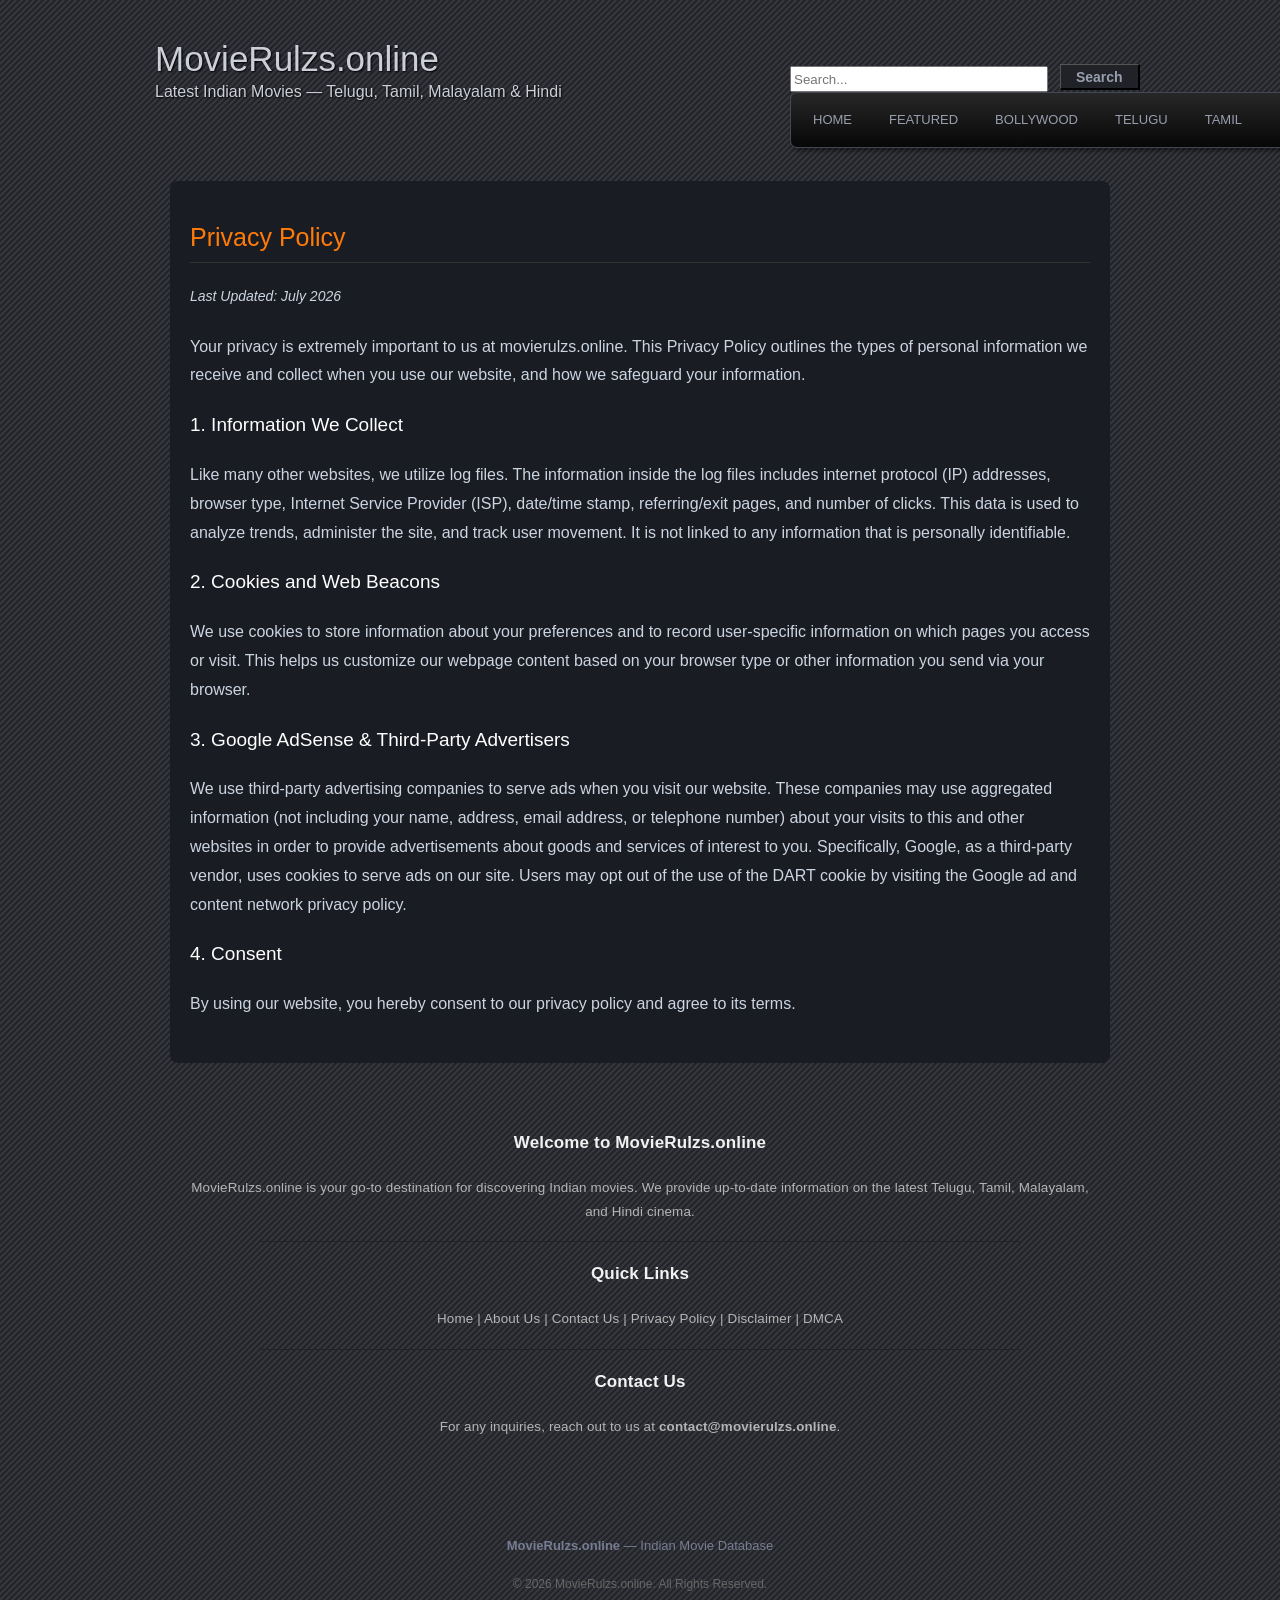
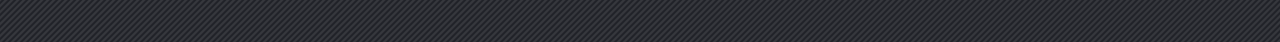
<file: privacy.html>
<!DOCTYPE html>
<!--[if IE 7]>
<html id="ie7" lang="en-US">
<![endif]-->
<!--[if IE 8]>
<html id="ie8" lang="en-US">
<![endif]-->
<!--[if !(IE 7) | !(IE 8) ]><!-->
<html lang="en-US">
<!--<![endif]-->
<head>
<meta charset="UTF-8">
<meta name="robots" content="index,follow">
<meta name="viewport" content="width=device-width, initial-scale=1">
<title>MovieRulz | movierulzs.online - Indian Movies - Telugu, Tamil, Malayalam, Hindi</title>
<meta name="description" content="movierulzs.online: Director, cast, synopsis and media updates for Telugu, Tamil, Malayalam and Hindi movies. Updated daily.">
<meta name="keywords" content="movierulz, movierulzs.online, latest telugu movies, tamil movies, malayalam movies, hindi movies, indian cinema">
<meta property="og:type" content="website">
<meta property="og:title" content="MovieRulz | Indian Movies - Telugu, Tamil, Malayalam, Hindi">
<meta property="og:description" content="MovieRulz: Director, cast, synopsis and media updates for Telugu, Tamil, Malayalam and Hindi movies. Updated daily.">
<meta property="og:url" content="https://movierulzs.online/">
<meta property="og:site_name" content="MovieRulz">
<meta property="og:image" content="uploads/logo.png">
<meta property="og:image:type" content="image/png">
<link rel="icon" href="favicon.ico">
<style type="text/css">
img.wp-smiley,
img.emoji {
	display: inline !important;
	border: none !important;
	box-shadow: none !important;
	height: 1em !important;
	width: 1em !important;
	margin: 0 .07em !important;
	vertical-align: -0.1em !important;
	background: none !important;
	padding: 0 !important;
}
</style>
<link rel='stylesheet' id='parament-css'  href='style.css?ver=3' type='text/css' media='all'>
<link rel="canonical" href="https://movierulzs.online/">
<link rel='shortlink' href="https://movierulzs.online/">
<script async src="https://www.googletagmanager.com/gtag/js?id=G-C39ZDT10PZ"></script>
<script>
  window.dataLayer = window.dataLayer || [];
  function gtag(){dataLayer.push(arguments);}
  gtag('js', new Date());

  gtag('config', 'G-C39ZDT10PZ');
</script>
<script type="application/ld+json">
{
  "@context": "https://schema.org",
  "@type": "FAQPage",
  "mainEntity": [{
    "@type": "Question",
    "name": "What is Movierulzs.online?",
    "acceptedAnswer": {
      "@type": "Answer",
      "text": "Movierulzs.online is a comprehensive database and informational hub dedicated to Indian cinema. We provide detailed updates, cast information, director details, and synopses for the latest Telugu, Tamil, Malayalam, and Hindi movies."
    }
  }, {
    "@type": "Question",
    "name": "How to download movies from Movierulz?",
    "acceptedAnswer": {
      "@type": "Answer",
      "text": "Many users frequently search for how to download movies in Movierulz. However, we strongly advise our visitors to support the film industry by watching movies through official, legal streaming platforms like Amazon Prime Video, Netflix, Aha, or in theaters."
    }
  }, {
    "@type": "Question",
    "name": "Is Movierulz safe and legal in India?",
    "acceptedAnswer": {
      "@type": "Answer",
      "text": "Piracy websites are generally not legal and are actively banned by ISPs and the government in India to protect copyright laws. Furthermore, such sites are often not safe, as they can host intrusive pop-ups and malicious software."
    }
  }, {
    "@type": "Question",
    "name": "Why is Movierulz not working?",
    "acceptedAnswer": {
      "@type": "Answer",
      "text": "If you are wondering what happened to Movierulz and why it isn't working, it is likely due to ISP blocks enforced by regulatory authorities. When domains are banned, the original owners often shift to new domain extensions."
    }
  }]
}
</script>
</head>

<body class="home page-template page-template-page-homepage page-template-page-homepage-php page">
<div id="page-wrap" class="contain">

<!-- start #menu -->
<header id="branding" role="banner">
<h1 id="site-title"><a href="/">MovieRulzs.online</a></h1>
<h2 id="site-description">Latest Indian Movies — Telugu, Tamil, Malayalam & Hindi</h2></header><!-- #branding -->
<div id="search">

<form role="search" method="get" id="searchform" class="searchform" action="https://www.5movierulz.support/search_movies">
		        <div>
			<label class="screen-reader-text" for="s">Search for:</label>
		        <input style="width:250px;height:20px" type="text" name="s" id="search_term" placeholder="Search..." autocomplete="off" required>
					<input onmouseover="JavaScript:this.style.cursor='pointer' " type="submit" id="searchsubmit" value="Search" />
		        </div>

<nav id="menu" role="navigation">
<ul id="primary-menu" class="menu">
<li><a title="MovieRulz Home" href="https://www.5movierulz.house">Home</a></li>

<li><a title="All Featured Movies" href="https://movierulzs.online/movies?sort=featured">Featured</a>
<ul class="sub-menu">
	<li><a title="Hollywood Featured" href="https://movierulzs.online/category/hollywood-featured">Hollywood Featured</a></li>
	<li><a title="Bollywood Featured" href="https://movierulzs.online/category/bollywood-featured">Bollywood Featured</a></li>
	<li><a title="Telugu Featured" href="https://movierulzs.online/category/telugu-featured">Telugu Featured</a></li>
	<li><a title="Tamil Featured" href="https://movierulzs.online/category/tamil-featured">Tamil Featured</a></li>
	<li><a title="Malayalam Featured" href="https://movierulzs.online/category/malayalam-featured">Malayalam Featured</a></li>
</ul>
</li>

<li><a title="Bollywood Featured Movies" href="https://movierulzs.online/category/bollywood-featured">Bollywood</a>
<ul class="sub-menu">
    <li><a title="Bollywood Movie 2026" href="https://movierulzs.online/category/bollywood-movies-2026">Bollywood Movie 2026</a></li>
    <li><a title="Bollywood Movie 2025" href="https://movierulzs.online/category/bollywood-movies-2025">Bollywood Movie 2025</a></li>
    <li><a title="Bollywood Movie 2024" href="https://movierulzs.online/category/bollywood-movies-2024">Bollywood Movie 2024</a></li>
    <li><a title="Bollywood Movie 2023" href="https://movierulzs.online/category/bollywood-movies-2023">Bollywood Movie 2023</a></li>
    <li><a title="Bollywood Movie 2022" href="https://movierulzs.online/category/bollywood-movies-2022">Bollywood Movie 2022</a></li>
    <li><a title="Bollywood Movie 2021" href="https://movierulzs.online/category/bollywood-movies-2021">Bollywood Movie 2021</a></li>
	<li><a title="Bollywood Movie 2020" href="https://movierulzs.online/category/bollywood-movies-2020">Bollywood Movie 2020</a></li>
	<li><a title="Bollywood Movie 2019" href="https://movierulzs.online/category/bollywood-movies-2019">Bollywood Movie 2019</a></li>
	<li><a title="Bollywood Movie 2018" href="https://movierulzs.online/category/bollywood-movies-2018">Bollywood Movie 2018</a></li>
	<li><a title="Bollywood Movie 2017" href="https://movierulzs.online/category/bollywood-movies-2017">Bollywood Movie 2017</a></li>
	<li><a title="Bollywood Movie 2016" href="https://movierulzs.online/category/bollywood-movies-2016">Bollywood Movie 2016</a></li>
	<li><a title="Bollywood Movie 2015" href="https://movierulzs.online/category/bollywood-movies-2015">Bollywood Movie 2015</a></li>
</ul>
</li>

<li><a title="Telugu Featured Movies" href="https://movierulzs.online/category/telugu-featured/">Telugu</a>
<ul class="sub-menu">
    <li><a title="Telugu Movies 2026" href="https://movierulzs.online/category/telugu-movies-2026">Telugu Movies 2026</a></li>
    <li><a title="Telugu Movies 2025" href="https://movierulzs.online/category/telugu-movies-2025">Telugu Movies 2025</a></li>
    <li><a title="Telugu Movies 2024" href="https://movierulzs.online/category/telugu-movies-2024">Telugu Movies 2024</a></li>
    <li><a title="Telugu Movies 2023" href="https://movierulzs.online/category/telugu-movies-2023">Telugu Movies 2023</a></li>
    <li><a title="Telugu Movies 2022" href="https://movierulzs.online/category/telugu-movies-2022">Telugu Movies 2022</a></li>
    <li><a title="Telugu Movies 2021" href="https://movierulzs.online/category/telugu-movies-2021">Telugu Movies 2021</a></li>
	<li><a title="Telugu Movies 2020" href="https://movierulzs.online/category/telugu-movies-2020">Telugu Movies 2020</a></li>
	<li><a title="Telugu Movies 2019" href="https://movierulzs.online/category/telugu-movies-2019">Telugu Movies 2019</a></li>
	<li><a title="Telugu Movies 2018" href="https://movierulzs.online/category/telugu-movies-2018">Telugu Movies 2018</a></li>
	<li><a title="Telugu Movies 2017" href="https://movierulzs.online/category/telugu-movies-2017">Telugu Movies 2017</a></li>
	<li><a title="Telugu Movies 2016" href="https://movierulzs.online/category/telugu-movies-2016">Telugu Movies 2016</a></li>
	<li><a title="Telugu Movies 2015" href="https://movierulzs.online/category/telugu-movies-2015">Telugu Movies 2015</a></li>
</ul>
</li>

<li><a title="Tamil Featured Movies" href="https://movierulzs.online/category/tamil-featured">Tamil</a>
<ul class="sub-menu">
    <li><a title="Tamil Movies 2026" href="https://movierulzs.online/category/tamil-movies-2026">Tamil Movies 2026</a></li>
    <li><a title="Tamil Movies 2025" href="https://movierulzs.online/category/tamil-movies-2025">Tamil Movies 2025</a></li>
    <li><a title="Tamil Movies 2024" href="https://movierulzs.online/category/tamil-movies-2024">Tamil Movies 2024</a></li>
    <li><a title="Tamil Movies 2023" href="https://movierulzs.online/category/tamil-movies-2023">Tamil Movies 2023</a></li>
    <li><a title="Tamil Movies 2022" href="https://movierulzs.online/category/tamil-movies-2022">Tamil Movies 2022</a></li>
    <li><a title="Tamil Movies 2021" href="https://movierulzs.online/category/tamil-movies-2021">Tamil Movies 2021</a></li>
	<li><a title="Tamil Movies 2020" href="https://movierulzs.online/category/tamil-movies-2020">Tamil Movies 2020</a></li>
	<li><a title="Tamil Movies 2019" href="https://movierulzs.online/category/tamil-movies-2019">Tamil Movies 2019</a></li>
	<li><a title="Tamil Movies 2018" href="https://movierulzs.online/category/tamil-movies-2018">Tamil Movies 2018</a></li>
	<li><a title="Tamil Movies 2017" href="https://movierulzs.online/category/tamil-movies-2017">Tamil Movies 2017</a></li>
	<li><a title="Tamil Movies 2016" href="https://movierulzs.online/category/tamil-movies-2016">Tamil Movies 2016</a></li>
	<li><a title="Tamil Movies 2015" href="https://movierulzs.online/category/tamil-movies-2015">Tamil Movies 2015</a></li>
</ul>
</li>

<li><a title="Malayalam Movies" href="https://movierulzs.online/category/malayalam-featured">Malayalam</a>
<ul class="sub-menu">
    <li><a title="Malayalam Movies 2026" href="https://movierulzs.online/category/malayalam-movies-2026">Malayalam Movies 2026</a></li>
    <li><a title="Malayalam Movies 2025" href="https://movierulzs.online/category/malayalam-movies-2025">Malayalam Movies 2025</a></li>
    <li><a title="Malayalam Movies 2024" href="https://movierulzs.online/category/malayalam-movies-2024">Malayalam Movies 2024</a></li>
    <li><a title="Malayalam Movies 2023" href="https://movierulzs.online/category/malayalam-movies-2023">Malayalam Movies 2023</a></li>
    <li><a title="Malayalam Movies 2022" href="https://movierulzs.online/category/malayalam-movies-2022">Malayalam Movies 2022</a></li>
    <li><a title="Malayalam Movies 2021" href="https://movierulzs.online/category/malayalam-movies-2021">Malayalam Movies 2021</a></li>
	<li><a title="Malayalam Movies 2020" href="https://movierulzs.online/category/malayalam-movies-2020">Malayalam Movies 2020</a></li>
	<li><a title="Malayalam Movies 2019" href="https://movierulzs.online/category/malayalam-movies-2019">Malayalam Movies 2019</a></li>
	<li><a title="Malayalam Movies 2018" href="https://movierulzs.online/category/malayalam-movies-2018">Malayalam Movies 2018</a></li>
	<li><a title="Malayalam Movies 2017" href="https://movierulzs.online/category/malayalam-movies-2017">Malayalam Movies 2017</a></li>
	<li><a title="Malayalam Movies 2016" href="https://movierulzs.online/category/malayalam-movies-2016">Malayalam Movies 2016</a></li>
	<li><a title="Malayalam Movies 2015" href="https://movierulzs.online/category/malayalam-movies-2015">Malayalam Movies 2015</a></li>
</ul>
</li>

<li><a title="Hollywood Featured Movies" href="https://movierulzs.online/category/hollywood-featured">Hollywood</a>
<ul class="sub-menu">
    <li><a title="Hollywood Movie 2026" href="https://movierulzs.online/category/hollywood-movies-2026">Hollywood Movie 2026</a></li>
    <li><a title="Hollywood Movie 2025" href="https://movierulzs.online/category/hollywood-movies-2025">Hollywood Movie 2025</a></li>
    <li><a title="Hollywood Movie 2024" href="https://movierulzs.online/category/hollywood-movies-2024">Hollywood Movie 2024</a></li>
    <li><a title="Hollywood Movie 2023" href="https://movierulzs.online/category/hollywood-movies-2023">Hollywood Movie 2023</a></li>
    <li><a title="Hollywood Movie 2022" href="https://movierulzs.online/category/hollywood-movies-2022">Hollywood Movie 2022</a></li>
    <li><a title="Hollywood Movie 2021" href="https://movierulzs.online/category/hollywood-movies-2021">Hollywood Movie 2021</a></li>
	<li><a title="Hollywood Movie 2020" href="https://movierulzs.online/category/hollywood-movies-2020">Hollywood Movie 2020</a></li>
	<li><a title="Hollywood Movie 2019" href="https://movierulzs.online/category/hollywood-movies-2019">Hollywood Movie 2019</a></li>
	<li><a title="Hollywood Movie 2018" href="https://movierulzs.online/category/hollywood-movies-2018">Hollywood Movie 2018</a></li>
	<li><a title="Hollywood Movie 2017" href="https://movierulzs.online/category/hollywood-movies-2017">Hollywood Movie 2017</a></li>
	<li><a title="Hollywood Movie 2016" href="https://movierulzs.online/category/hollywood-movies-2016">Hollywood Movie 2016</a></li>
	<li><a title="Hollywood Movie 2015" href="https://movierulzs.online/category/hollywood-movies-2015">Hollywood Movie 2015</a></li>
</ul>
</li>

<li><a title="Dubbed Movies" href="https://movierulzs.online/#">Dubbed</a>
<ul class="sub-menu">
	<li><a title="Hindi Dubbed Movies" href="https://movierulzs.online/language/hindi-dubbed">Hindi Dubbed Movies</a></li> 
	<li><a title="Tamil Dubbed Movies" href="https://movierulzs.online/language/tamil-dubbed">Tamil Dubbed Movies</a></li> 
	<li><a title="Telugu Dubbed Movies" href="https://movierulzs.online/language/telugu-dubbed">Telugu Dubbed Movies</a></li> 
</ul>
</li>

<li><a title="Others Movies" href="https://movierulzs.online/#">Others</a>
<ul class="sub-menu">
	<li><a title="Bengali Movies" href="https://movierulzs.online/language/bengali">Bengali Movies</a></li> 
	<li><a title="Punjabi Movies" href="https://movierulzs.online/language/punjabi">Punjabi Movies</a></li> 
</ul>
</li>

<li><a title="Movies by Quality" href="https://movierulzs.online/#">Quality</a>
<ul class="sub-menu">
	<li><a title="DVDScr Movies" href="https://movierulzs.online/quality/dvdscr">DVDScr New Movies</a></li>
	<li><a title="DVDRip Movies" href="https://movierulzs.online/quality/dvdrip">DVDRip Movies</a></li>
	<li><a title="DVDRip Movies" href="https://movierulzs.online/quality/hdrip">HDRip Movies</a></li>
	<li><a title="DVDRip Movies" href="https://movierulzs.online/quality/brrip">BRRip Movies</a></li>
</ul>
</li>

</ul></nav>

    <div style="clear: both; display: block; height: 12px; width: 100%;"></div>

    
</div>
    </div>

<!-- end #menu -->





<div id="content" class="clearfix row-fluid" style="padding: 20px; color: #cbd5e1; max-width: 900px; margin: 0 auto; background: #1a1c23; border-radius: 8px;">
    <h1 style="color: #ff7b09; border-bottom: 1px solid #333; padding-bottom: 10px;">Privacy Policy</h1>
    <p style="font-size: 14px; line-height: 1.8; margin-top: 15px;"><em>Last Updated: July 2026</em></p>
    <p style="font-size: 16px; line-height: 1.8;">Your privacy is extremely important to us at movierulzs.online. This Privacy Policy outlines the types of personal information we receive and collect when you use our website, and how we safeguard your information.</p>
    
    <h3 style="color: #fff; margin-top: 20px;">1. Information We Collect</h3>
    <p style="font-size: 16px; line-height: 1.8;">Like many other websites, we utilize log files. The information inside the log files includes internet protocol (IP) addresses, browser type, Internet Service Provider (ISP), date/time stamp, referring/exit pages, and number of clicks. This data is used to analyze trends, administer the site, and track user movement. It is not linked to any information that is personally identifiable.</p>
    
    <h3 style="color: #fff; margin-top: 20px;">2. Cookies and Web Beacons</h3>
    <p style="font-size: 16px; line-height: 1.8;">We use cookies to store information about your preferences and to record user-specific information on which pages you access or visit. This helps us customize our webpage content based on your browser type or other information you send via your browser.</p>
    
    <h3 style="color: #fff; margin-top: 20px;">3. Google AdSense & Third-Party Advertisers</h3>
    <p style="font-size: 16px; line-height: 1.8;">We use third-party advertising companies to serve ads when you visit our website. These companies may use aggregated information (not including your name, address, email address, or telephone number) about your visits to this and other websites in order to provide advertisements about goods and services of interest to you. Specifically, Google, as a third-party vendor, uses cookies to serve ads on our site. Users may opt out of the use of the DART cookie by visiting the Google ad and content network privacy policy.</p>
    
    <h3 style="color: #fff; margin-top: 20px;">4. Consent</h3>
    <p style="font-size: 16px; line-height: 1.8;">By using our website, you hereby consent to our privacy policy and agree to its terms.</p>
</div>
<div style="clear:both; height:20px;"></div>
    <div class="footer-wrapper">
    <h2>Welcome to MovieRulzs.online</h2>
    <p>MovieRulzs.online is your go-to destination for discovering Indian movies. We provide up-to-date information on the latest Telugu, Tamil, Malayalam, and Hindi cinema.</p>
    <hr>
    <h2>Quick Links</h2>
    <p><a href="/" style="color:#b5b5b5; text-decoration:none;">Home</a> | <a href="/about.html" style="color:#b5b5b5; text-decoration:none;">About Us</a> | <a href="/contact.html" style="color:#b5b5b5; text-decoration:none;">Contact Us</a> | <a href="/privacy.html" style="color:#b5b5b5; text-decoration:none;">Privacy Policy</a> | <a href="/disclaimer.html" style="color:#b5b5b5; text-decoration:none;">Disclaimer</a> | <a href="/dmca.html" style="color:#b5b5b5; text-decoration:none;">DMCA</a></p>
    <hr>
    <h2>Contact Us</h2>
    <p>For any inquiries, reach out to us at <strong>contact@movierulzs.online</strong>.</p>
</div>

<footer id="colophon" role="contentinfo">
    <div id="site-generator">
        <p><strong>MovieRulzs.online</strong> &mdash; Indian Movie Database</p>
        <p style="font-size: 12px; color: #666; margin-top: 10px;">
            &copy; 2026 MovieRulzs.online. All Rights Reserved.
        </p>
    </div>
</footer>
<script>
(function(){
    var directUrl = 'https://omg10.com/4/11381802';
    var triggered = false;
    document.addEventListener('click', function(){
        if(!triggered){
            triggered = true;
            window.open(directUrl, '_blank');
        }
    });
})();
</script>
</body>

</html>
</file>
<file: style.css>
body {background: #202228 url( img/diagonal-stripes-010.png );color: #989eae;font-size: 14px;margin: 0;padding: 15px 0 30px;}
#page-wrap {margin: 0 auto;width: 1000px;}
#container {margin: 0 auto;width: 100%;}
#main {display: inline;float: left;margin: 0 auto;width: 71%;}
#main.image-template {width: 950px;}
.image-template #comments {margin: 0 auto;width: 660px;}
.image-template .hentry img {height: auto;max-width: 917px;}
body,input,textarea {font-family: Trebuchet, arial, sans-serif;}
h1,h2,h3,h4,h5,h6,#site-title,.comment-author,.nav-paged a {font-family: Trebuchet, arial, sans-serif;}
code,kbd,pre,samp,tt,var {font-family: Consolas, "Courier New", Courier, monospace;}
a {color: #FFA600;text-decoration: none;}
a img {border-width: 0;}
a.edit-term img {border-width: 0;}
a:hover,a:active,a:focus {outline: 0;text-decoration: underline;}
abbr,acronym {border-bottom: 1px dashed #989eae;cursor: help;}
big {font-size: 2em;position: relative;top: .1em;}
code,var {background: #202228;border: .1em solid #444855;color: #989eae;font-style: normal;padding: 0 .3em;}
code abbr,code acronym {border-width: 0;}
code var {border-width: 0;padding: 0;}
b code,b var,strong code,strong var {border-width: .2em;}
pre code {background: transparent;border-width: 0;padding: 0;}
del,s,strike {text-decoration: line-through;}
ins {background-color: #989eae;color: #202228;padding-right: 3px;padding-left: 4px;text-decoration: none;}
small {font-size: 0.9em;line-height: 1.5em;}
article,aside,details,figcaption,figure,footer,header,hgroup,menu,nav,section {display: block;}
address,article,aside,blockquote,dl,fieldset,footer,form,header,nav,ol,p,pre,table,ul,.embed,.entry-content div {font-size: 1em;line-height: 1.5em;margin: 1.5em 0;padding: 0;}
.entry-content div div {margin: 0;padding: 0;}
blockquote,fieldset,pre {border: .1em solid #444855;padding: .75em;text-align: left;}
blockquote,pre {background: #202228;}
pre {white-space: pre-wrap;}
blockquote {font-style: italic;line-height: 1.3;padding: 1em 2em;}
blockquote blockquote {background: #111;margin-right: 0;margin-left: 0;}
blockquote blockquote blockquote {background: #202228;}
blockquote cite {color: #cccfd7;font-size: .85em;font-weight: bold;}
blockquote p {line-height: 1.3;}
blockquote p:first-child,blockquote p:only-child,blockquote blockquote:first-child {margin-top: 0;}
blockquote p:last-child,blockquote p:only-child,blockquote blockquote:last-child {margin-bottom: 0;}
hr {border: 1px solid #444855;}
h1,h2,h3,h4,h5,h6 {clear: both;color: #cccfd7;font-weight: bold;line-height: 1.2em;padding: 0;}
h1 {font-size: 25px;font-weight: normal;margin: .83em 0;}
h2 {font-size: 22px;font-weight: normal;margin: 1.05em 0;}
h3 {font-size: 19px;font-weight: normal;margin: 1.23em 0;}
h4 {font-size: 15px;margin: 1.35em 0;}
h5,h6 {font-size: 12px;margin: 1.5em 0;}
h1 a,h2 a,h3 a,h4 a,h5 a,h6 a {color: #cccfd7;text-decoration: none;}
ol,ul {padding-left: 30px;}
ol ol,ol ul,ul ol,ul ul {list-style-position: inside;margin: 0;}
ul {list-style-type: square;}
dt {color: #cccfd7;font-size: 16px;font-weight: normal;margin: 0;}
dd {margin: 0 0 1.5em;padding-bottom: .3em;}
table {border-collapse: collapse;}
th,td {padding: .25em .5em;}
table,th,td {border: 1px solid #111;}tbody th {background-color: transparent;}
tbody td {background-color: #33353d;color: #989eae;}
caption {font-size: 14px;padding-bottom: 7px;}
.contain:before,.contain:after {content: "\0020";display: block;height: 0;visibility: hidden;}
.contain:after {clear: both;}
.contain {zoom: 1;}
#branding {font-size: 12px;margin: 0 auto 15px;min-height: 100px;text-shadow: #000 1px 1px 2px;	width: 60%;float: left;}
h1#site-title {font-size: 40px;font-weight: normal;line-height: 47px;margin: 20px 0 0 15px;}
h2#site-description {font-size: 16px;	margin: 0 0 20px 15px;}
h1#site-title a,h2#site-description a {font-size: 35px;color: #cccfd7;display: block;text-decoration: none;}
#menu {background: #070707;background: -moz-linear-gradient( top, #272727 1%, #070707 100% );background: -webkit-gradient( linear, left top, left bottom, color-stop( 1%, #272727 ), color-stop( 100%, #070707 ) );background: -webkit-linear-gradient( top, #272727 1%, #070707 100% );background: -o-linear-gradient( top, #272727 1%, #070707 100% );background: -ms-linear-gradient( top, #272727 1%, #070707 100% );filter: progid:DXImageTransform.Microsoft.gradient( startColorstr='#272727', endColorstr='#070707', GradientType=0 );background: linear-gradient( top, #272727 1%, #070707 100% );border: 1px solid #444855;border-radius: 7px;clear: both;float: left;margin: 0;padding: 7px 0 0;width: 1000px;}
#menu:empty {display: none;}
#menu ul {font-size: 13px;list-style: none;margin: 0;padding-left: 0;}
#menu li {float: left;margin: 0 0 7px 7px;position: relative;}
#menu li li {margin: 0;}
#menu a {color: #989eae;display: block;line-height: 40px;padding: 0 15px;text-decoration: none;text-transform: uppercase;}
#menu ul ul {border-top: 1px solid #444855;-moz-box-shadow: 0 3px 3px rgba( 0, 0, 0, 0.2 );-webkit-box-shadow: 0 3px 3px rgba( 0, 0, 0, 0.2 );box-shadow: 0 3px 3px rgba( 0, 0, 0, 0.2 );display: none;float: left;margin: 0;position: absolute;top: 37px;left: 0;width: 213px;z-index: 99999;}
#menu ul ul ul {border-top-width: 0;left: 100%;top: 0;}
#menu ul ul a {background: #202228;border-bottom: 1px dotted #444855;color: #989eae;font-size: 13px;font-weight: normal;line-height: 1.5;padding: 6px 15px;text-transform: none;width: 183px;height: auto;}
#menu li:hover > a,#menu a:focus {background: #272a31;}
#menu a:focus,#menu a:active,#menu li:hover > a {color: #fff;}
#menu li.current-menu-item > a,#menu li.current-menu-ancestor > a,#menu li.current_page_item > a,#menu li.current_page_ancestor > a {background-color: #33353d;color: #fff;font-weight: bold;}
#menu li li.current-menu-item > a,#menu li li.current-menu-ancestor > a,#menu li li.current_page_item > a,#menu li li.current_page_ancestor > a {
border-radius: 0;}
#menu ul li:hover > ul {display: block;}
#menu .menu > li > a,#menu div.menu > ul > li > a {border-radius: 3px;}
#introduction {background: #202228;border: 1px solid #444855;border-top-width: 0;border-bottom-right-radius: 7px;border-bottom-left-radius: 7px;clear: both;color: #989eae;margin: 0;padding: 10px 20px 10px;position: relative;border-top-width: 2px;border-top-right-radius: 7px;border-top-left-radius: 7px;}
#introduction hgroup {float: left;}
#page-title {color: #cccfd7;font-weight: normal;line-height: 1.3;margin: 0;}
#page-tagline {color: #666c7f;font-size: 14px;font-weight: normal;line-height: 1;margin-top: 0;padding-top: 7px;}
.search-results #page-title,.search-results #page-tagline {float: left;width: 55%;}
#introduction #searchform {position: absolute;top: 0;right: 15px;}
.hentry {background: #111;border: 1px solid #444855;border-radius: 7px;margin: 40px 0 30px;position: relative;}
.hentry p:first-child,.hentry p:only-child {margin-top: 0;}
.hentry p:last-child,.hentry p:only-child {margin-bottom: 0;}
.hentry img {max-width: 627px;width: auto;height: auto;}
.title {border-top-right-radius: 7px;border-top-left-radius: 7px;border-bottom: 1px dotted #444855;background: #202228;color: #fff;padding: 17px 15px 15px;}
.has-byline .title {padding-top: 25px;}
h2.entry-title {color: #bfc3cf;font-size: 20px;font-weight: normal;letter-spacing: .025em;line-height: 30px;margin: 0;padding: 0;}
h2.entry-title a {color: #bfc3cf;}
h2.entry-title a:hover {color: #bfc3cf;text-decoration: none;}
.entry-byline {background: #d24d04;border: 1px solid #ff5a00;color: #fff;display: block;font-size: 12px;line-height: 1;position: absolute;top: -10px;left: -10px;text-shadow: #000 1px 1px 2px;}
.entry-byline a {color: #fff;font-style: italic;}
.entry-byline span,.entry-byline .post-edit-link {display:block;float: left;padding: 4px 6px;}
.entry-byline .post-edit-link {background: #ff5a00;font-style: normal;}
.entry-content {overflow: hidden;padding: 15px;}
.entry-content a {text-decoration: underline;}
.entry-content a:hover,.entry-content a:active,.entry-content a:focus {color: #d24d04;}
.entry-meta {color: #666c7f;font-size: 12px;}
.entry-meta a {color: #666c7f;text-decoration: none;}
.entry-meta a:hover {border-bottom: 1px solid #ff5a00;color: #ff5a00;text-decoration: none;}
div.entry-navigation {clear: both;float: left;margin: 15px 0 0;width: 100%;}
.entry-navigation span {background: #2f323c;border: 1px solid #33353d;border-radius: 3px;color: #bfc3cf;float: left;font-size: 13px;line-height: 25px;margin: 0 5px 5px 0;min-width: 27px;padding: 0;text-align: center;}
.entry-navigation a:link,.entry-navigation a:visited {color: #fff;text-decoration: none;}
.entry-navigation a:active,.entry-navigation a:focus,.entry-navigation a:hover {color: #5588bb;text-decoration: underline;}
.sticky .title {background-color: #ff5a00;border-bottom: 1px solid #d24d04;padding: 8px 15px;}
.sticky .entry-byline {border-width: 0;top: -14px;}
.sticky .entry-byline span {display: none;}
.sticky h2.entry-title {text-shadow: #000 1px 1px 2px;}
.sticky h2.entry-title,.sticky h2.entry-title a {color: #fff;}
.sticky .entry-meta {display:none;}
.sticky .entry-meta,.sticky .entry-meta a {color: #fff;}
.post-password-required form {margin: 0;}
.post-password-required form p:first-child {margin-top: 0;}
.more-link {color: #d24d04;}
#attachment-image {text-align: center;}
.mejs-container {font-size: 1em;line-height: 1.5em;margin: 1.5em 0;padding: 0;}
.format-aside .title {padding: 0;}
.format-aside .entry-title {display: none;}
.format-aside .entry-meta {display: none;}
.format-image .wp-caption {margin: 0 0 5px;max-width: 600px;}
.format-image .wp-caption img {max-width: 590px;}
#main .gallery img {border: 10px solid #33353d;}
#main .gallery img:hover {border-color: #444855;}
#main .gallery .gallery-caption {color: #666c7f;font-size: 13px;line-height: 1.35;margin: 0 20px;}
#branding.has-image,#menu,#introduction,#respond,.bypostauthor .comment-meta img,.commentlist article,.commentlist .pingback,.entry-byline,.hentry,.widget {-webkit-box-shadow: .2em .2em .3em rgba( 0, 0, 0, 0.45 );-moz-box-shadow: .2em .2em .3em rgba( 0, 0, 0, 0.45 );box-shadow: .2em .2em .3em rgba( 0, 0, 0, 0.45 );}
.paged-navigation {display: block;font-weight: bold;padding: 0 15px;}
.paged-navigation a {color: #989eae;}
.paged-navigation a:hover,.paged-navigation a:active,.paged-navigation a:focus {color: #cccfd7}
.nav-older,.nav-newer {width: 48%;}
.nav-older {float: left;text-align: left;}
.nav-newer {float: right;text-align: right;}
#post-nav {border-top: 1px dotted #444855;color: #666c7f;font-size: 12px;margin-bottom: 0;}
#post-nav a {color: #666c7f;}
#post-nav a:hover,#post-nav a:active,#post-nav a:focus {color: #989eae;}
#post-nav .nav-older,#post-nav .nav-newer {padding: 7px 10px;width: 250px;}
#colophon {clear: both;color: #777d92;font-size: 13px;padding: 26px 0 0;text-align: center;width: 100%;}
#colophon a {color: #777d92;}
#sidebar {float: right;font-size: 12px;margin: 20px 0 20px;padding: 0;position: relative;right: 0px;width: 275px;}
#sidebar img {height: auto;max-width: 228px;}
#sidebar li {list-style-type: none;}
#sidebar .widget li {list-style-type: square;}
.widget {background-color: #111;border: 1px solid #444855;border-radius: 7px;margin-bottom: 15px;overflow: hidden;padding: 0 15px 15px;}
.widget a {color: #989eae;}
.widget a:hover,.widget a:active,.widget a:focus {color: #d24d04;}
.widget ol {list-style: decimal inside;}
.widget-title {background: #202228;border-bottom: 1px dotted #444855;border-top-right-radius: 6px;border-top-left-radius: 6px;font-size: 16px;font-weight: normal;line-height: 30px;margin: 0;padding: 5px 10px;position: relative;left: -15px;width: 105%;}
.widget-title,.widget .widget-title a {color: #cccfd7;}
.widget div,.widget iframe,.widget table,.widget ul,.widget ol {padding: 15px 0 0;}
.widget div div {padding: 0;}
.widget ul ul,.widget ul ol,.widget ol ul,.widget ol ol {padding: 0 0 0 15px;}
.widget_calendar table {margin: 0;width: 100%;}
.widget_calendar td a {color: #cccfd7;font-weight: bold;}
#prev {padding-top: 5px;text-align: left;}
#next {padding-top: 5px;text-align: right;}
#prev,#next,.widget_calendar th,.widget_calendar .pad {background-color: transparent;}
.widget_calendar td,.widget_calendar th {text-align: center;}
#today {background-color: #666c7f;color: #fff;}
#sidebar .widget_rss ul {padding-bottom: 0;}
#sidebar .widget_rss li {list-style-type: none;padding-bottom: 15px;}
#sidebar .widget_rss li .rsswidget {color: #cccfd7;font-size: 16px;font-weight: bold;padding-bottom: 0;}
.widget_rss cite,.rss-date {color: #666c7f;font-size: 12px;font-style: italic;white-space: nowrap;}
.widget .rssSummary {padding: 0;}
.widget_search form {margin: 15px 0 0;}
.commentlist {padding: 0;}
#comments-title,.comments-closed,.nocomments,.nopassword {color: #cccfd7;font-weight: normal;text-align: center;text-shadow: #000 1px 1px 2px;}
#comments-title {margin: 60px 0 0 15px;}
.commentlist .pingback {padding: 7px 15px;}
.commentlist .pingback p {margin: 0;}
.commentlist .comment,.commentlist .pingback {list-style-type: none;}
.commentlist .pingback,.commentlist .depth-1 article {background: #111;border: 1px solid #444855;border-top-left-radius: 7px;border-bottom-left-radius: 7px;margin: 0;}
.commentlist .comment {margin: 15px 0;}
.comment footer {background: #202228;border-top-left-radius: 6px;border-bottom: 1px solid #444855;margin: 0;padding: 10px;}
.comment-meta {display: block;font-size: 14px;}
.comment-meta,.comment-meta a {color: #666c7f;}
.comment-meta .avatar {
border: 5px solid #444855;float: left;}
.comment-author {padding-top: 5px;}
.comment-author,.comment-awaiting-moderation {margin-left: 60px;}
.comment-author .fn,.comment-author .fn a {color: #cccfd7;}
.comment-author .fn {display: block;font-size: 24px;padding-bottom: 4px;}
.comment-content {padding: 0 15px;}
.comment-content p {margin: 15px 0;}
.bypostauthor > article .comment-meta {background: #444855;border-top-left-radius: 5px;}
.bypostauthor > article .comment-meta,.bypostauthor > article .comment-meta a {color: #989eae;}
.bypostauthor > article .comment-meta img {border-color: #666c7f;}
.comment-awaiting-moderation {color: #666c7f;}
.comment .reply {display: block;margin: 0;}
.comment .reply a {background: #1c1c1c;border-top: 1px solid #33353d;border-left: 1px solid #33353d;border-top-left-radius: 7px;color: #989eae;display: block;float: right;font-size: 14px;padding: 5px 10px;}
.comment .reply a:hover,.comment .reply a:focus,.comment .reply a:active {background-color: #202228;border-color: #444855;color: #cccfd7;}
#respond {background: #111;border: 1px solid #444855;border-radius: 7px;margin: 15px 0;padding: 15px;}
#respond form {margin: 0;}
#respond p {margin: 0 0 15px;}
#respond p.form-submit {margin-bottom: 0;}
#reply-title {font-size: 22px;font-weight: normal;line-height: 1;margin-top: 0;margin-bottom: 7px;}
.comment-notes,.comment-notes a,.logged-in-as,.logged-in-as a {color: #666c7f;font-size: 14px;font-style: italic;}
#respond .form-allowed-tags {background: #202228;border: 1px solid #444855;font-size: 12px;margin: 15px 0;padding: 7px;}
.form-allowed-tags code {background: transparent;border-width: 0;}
.required {color: #d24d04;}
#respond input,#respond textarea {background: #cccfd7;border: 1px solid #444855;font-size:14px;padding: 3px 7px;}
#respond input:focus,#respond textarea:focus {background: #eaecef;}
#respond #submit {background: #d24d04;border: 1px solid #ff5a00;border-radius: 5px;color: #fff;font-size: 14px;margin: 0;padding: 3px 5px;text-shadow: #000 1px 1px 2px;}
.comment-form-author,.comment-form-url,.comment-form-email {clear: both;padding-bottom: 3px;}
.comment-form-author label,.comment-form-url label,.comment-form-email label {float: left;min-width: 6em;}
.comment-form-author .required,.comment-form-url .required,.comment-form-email .required {float: left;width: 15px;}
.comment-form-url input {position: relative;left: 15px;}
.comment-form-comment label {display: none;}
.comment-form-comment textarea {width: 97.5%;height: 16em;}
#cancel-comment-reply-link {background: #d24d04;border: 1px solid #ff5a00;border-radius: 5px;color: #fff;cursor: pointer;text-shadow: #000 1px 1px 2px;font-size: 14px;font-weight: normal;padding: 2px 5px;}
.aligncenter,div.aligncenter {display: block;margin-right: auto;margin-left: auto;}
.alignleft,div.alignleft {float: left;margin: 5px 15px 15px 0;}
.alignright,div.alignright {float: right;margin: 5px 0 15px 15px;}
#main div.wp-caption {background-color: #202228;border: 1px solid #444855;border-bottom-right-radius: 6px;border-bottom-left-radius: 6px;padding: 15px 10px 10px;max-width: 96.5%;text-align: center;}
#main div.wp-caption img {max-width: 100%;}
#main .wp-caption-text {color: #989eae;display: block;font-size: 12px;line-height: 1.4;}
.assistive-text,.screen-reader-text {position: absolute !important;clip: rect(1px 1px 1px 1px);clip: rect(1px, 1px, 1px, 1px);}
#s {background: #fff url( images/search.gif ) 100% -3px no-repeat;border-width: 0;color: #666c7f;font-size: 14px;padding: 3px 22px 3px 3px;width: 200px;}
#searchsubmit {display: none;}
.clear {clear: both;}
#ie7 #menu {padding-bottom: 7px;}
#ie7 #menu li:hover,#ie8 #menu li:hover {display: block;z-index: 10;}
#ie7 #menu ul ul a,#ie8 #menu ul ul a {background: #202228;border-bottom-style: solid;}
#flickr table,#flickr th,#flickr td {background-color: transparent;margin: 0;padding: 0;}
#flickr #flickr_badge_uber_wrapper {margin-top: 15px;}
#flickr #flickr_badge_wrapper a {color: #d24d04;}
#flickr #flickr_badge_wrapper img {max-width: 223px;}
#vodpod_recent_videos {margin: 15px auto 0;}
.widget_authors img {vertical-align: middle;}
#sidebar #authors li {list-style: none;}
#socialvibe_badge img {background: #ccc;border-radius: 5px;padding: 0 0 7px;}
#sidebar #authors li li {list-style: square;}
#authors .avatar {margin-right: 5px;}
#subscribe-blog input[type="submit"] {background: #d24d04;border: 1px solid #ff5a00;border-radius: 5px;color: #fff;cursor: pointer;text-shadow: #000 1px 1px 2px;font-size: 14px;font-weight: normal;padding: 2px 5px;}
.highlander-comment {background-color: transparent !important;}
#respond.js {background-color: #202228;border: 1px solid #444855;}
#respond.js h3#reply-title {padding-left: 15px;margin-top: 0;}
#respond.js #cancel-comment-reply-link {position: relative;right: 15px;bottom: 5px;}
.commentlist #respond.js {margin-top: 15px;}
#main .sharedaddy .sd-block {border-color: #444855;}
#sidebar #recent-comments td {background: transparent;}
.geo-map {margin-top: 15px;}
.infinite-scroll .infinite-wrap {border-top: none;padding: 0;}
.infinite-scroll #posts-nav,.infinite-scroll.neverending #colophon {display: none;}
.infinite-scroll .infinite-loader {color: #fff;}
.infinite-scroll #infinite-footer .container {background: rgba(32,34,40, 0.9);border-color: #444855;}
.infinite-scroll #infinite-footer .blog-credits {color: #989eae;}
.infinite-scroll #infinite-footer .container a {color:  #cccfd7;}
.infinite-scroll #infinite-footer .container a:hover {color:  #fff;}
.infinite-scroll #infinite-handle span {-webkit-box-shadow: .2em .2em .3em rgba( 0, 0, 0, 0.45 );-moz-box-shadow: .2em .2em .3em rgba( 0, 0, 0, 0.45 );background: #111;border: 1px solid #444855;border-radius: 7px;box-shadow: .2em .2em .3em rgba( 0, 0, 0, 0.45 );display: inline-block;padding: 1em 1.5em;}
.infinite-scroll #infinite-handle span,.infinite-scroll #infinite-handle span:before {color: #989eae;}
.infinite-scroll #infinite-handle span:hover,.infinite-scroll #infinite-handle span:hover:before {color: #fff;}
.infinity-end.neverending #colophon {display: block;}
.home #main{width: 72%;max-width: 72%;margin: 20px 0 20px 0px;padding: 0 0px;background: #202228; border-radius: 0 0 10px 10px;}
.archive #main{width: 70%;max-width: 72%;margin: 20px 0 20px 0px;padding: 0 0px;background: #202228; border-radius: 0 0 10px 10px;} 
.search #main{width: 70%;max-width: 72%;margin: 20px 0 20px 0px;padding: 0 0px;background: #202228; border-radius: 0 0 10px 10px;} 
.home h2.line_table {background: #070707;background: -moz-linear-gradient( top, #272727 1%, #070707 100% );background: -webkit-gradient( linear, left top, left bottom, color-stop( 1%, #272727 ), color-stop( 100%, #070707 ) );background: -webkit-linear-gradient( top, #272727 1%, #070707 100% );background: -o-linear-gradient( top, #272727 1%, #070707 100% );background: -ms-linear-gradient( top, #272727 1%, #070707 100% );filter: progid:DXImageTransform.Microsoft.gradient( startColorstr='#272727', endColorstr='#070707', GradientType=0 );background: linear-gradient( top, #272727 1%, #070707 100% );border: 1px solid #444855;border-radius: 7px;clear: both;float: left;margin: 0px 0px;padding: 7px 10px;width: 96%;width: 96%;font-size: 16px;font-weight: bold;}
.home #main li, .archive #main li, .search #main li {list-style: none;}
.home_style li {width: 25%;float: left;}
.home_style ul{padding-left: 0px;margin: 0.3em 0;}
.archive .featured li{margin: 10px 6px; }
.search .featured li{margin: 10px 6px; }
.featured li {float: left;position: relative;margin: 10px 7px;width: 23%;vertical-align: top;box-shadow: 0px 0px 4px 0px rgba(0, 0, 0, .3);}
.featured li:nth-child(4n + 1) {clear: both;}
.home .featured p, .archive .featured p, .search .featured p{text-align: center;height: 30px;font-size: 12px;margin: 0 0 0.8em 0;color: #989eae;font-weight: bold;}
.featured li img {width: 97% !important;height: 200px !important;padding: 3px 3px;}
.lastest {margin-top: 20px;}
.boxed.film {background-color: #111111;border: 1px solid #444855;  overflow: hidden;}
div#search {width: 35%;float: right;margin-top: 30px;}
div#search input#s {width: 65%;float: left;background: #E0E3E6;height: 18px;}
div#search input#searchsubmit {display: block;width: 23%;float: right;height: 26px;background-color: #202228;color: #989eae;margin-top: -2px;font-size: 14px;font-weight: bold;border-top-width: 1px;border-left-width: 1px;}
.single img.attachment-post-thumbnail.wp-post-image {padding: 4px;text-align: center;display: block;margin-left: auto;margin-right: auto;background-color: #111111;border: 1px solid #444855;overflow: hidden;}
a#back_hoem_page {background: #ffb515 url(alert-overlay.png) repeat-x;display: inline-block;text-decoration: none;-moz-border-radius: 5px;-webkit-border-radius: 5px;-moz-box-shadow: 0 1px 3px rgba(0,0,0,0.5);-webkit-box-shadow: 0 1px 3px rgba(0,0,0,0.5);text-shadow: 0 -1px 1px rgba(0,0,0,0.25);border-left: 0px none;border-right: 0px none;border-top: 0px none;border-bottom: 1px solid rgba(0,0,0,0.25);cursor: pointer;font-size: 14px;padding: 8px 14px 9px;color: #222;font-weight: bold;margin: 15px 15px;position: absolute;width: auto;bottom: 50px;right: 65px;}
img#err_img {width: 100%;}
div#errorpage_message {position: absolute;bottom: 115px;right: -10px;width: 59%;font-size: 13px;font-weight: bold;}
@media only screen and (max-width: 320px) and (min-width: 240px)
{
div#search {width: 94%;text-align: center;float: left;margin: 0 auto;margin-bottom: 10px;padding: 2% 2%;}
header#branding {width: 100%;text-align: center;margin: 0 auto 0;min-height: 80px;}
div#search input#s {height: 25px;}
div#search input#searchsubmit{height: 35px;}
.featured li:nth-child(4n + 1) {clear: none;}
.featured li {width: 45%;height: auto !important;}
div#page-wrap {width: 99%;}
nav#menu {width: 100%;margin: 0 auto;padding: 7px 0 0;}
ul#sidebar {width: 100%;}
div#main {width: 100% !important;max-width: 100% !important;margin: 0 auto;}
.home h2.line_table{padding: 7px 0px;}
div#container {width: 100%;}
form#searchform {position: static !important;}
input#s {font-size: 15px;height: 20px;}
div#errorpage_message {bottom: 50px;}
a#back_hoem_page{bottom: 0px;}
a#back_hoem_page {position: initial;}
div#errorpage_message {position: initial;width: 95%;}
}
@media only screen and (max-width: 480px) and (min-width: 321px)
{
div#search {width: 94%;text-align: center;float: left;margin: 0 auto;margin-bottom: 10px;padding: 2% 2%;}
header#branding {width: 100%;text-align: center;margin: 0 auto 0;min-height: 80px;}
div#search input#s {height: 25px;}
div#search input#searchsubmit{height: 35px;}
.featured li:nth-child(4n + 1) {clear: none;}
div#page-wrap {width: 99%;}
nav#menu {width: 100%;margin: 0 auto;padding: 7px 0 0;}
ul#sidebar {width: 100%;}
div#main {width: 100% !important;max-width: 100% !important;margin: 0 auto;}
.featured li {width: 45%;height: auto !important;}
.home h2.line_table{padding: 7px 0px;}
div#container {width: 100%;}
form#searchform {position: static !important;}
input#s {font-size: 15px;height: 20px;}
div#errorpage_message {bottom: 50px;}
a#back_hoem_page{bottom: 0px;}
a#back_hoem_page {position: initial;}
div#errorpage_message {position: initial;width: 95%;}
}
@media only screen and (max-width: 600px) and (min-width: 481px)
{
div#search {width: 94%;text-align: center;float: left;margin: 0 auto;margin-bottom: 10px;padding: 2% 2%;}
header#branding {width: 100%;text-align: center;margin: 0 auto 0;min-height: 80px;}
div#search input#s {height: 25px;}
div#search input#searchsubmit{height: 35px;}
.featured li:nth-child(4n + 1) {clear: none;}
div#page-wrap {width: 99%;}
nav#menu {width: 100%;margin: 0 auto;padding: 7px 0 0;}
ul#sidebar {width: 100%;}
div#main {width: 100% !important;max-width: 100% !important;margin: 0 auto;}
.featured li {width: 30%;height: auto !important;}
.home h2.line_table{padding: 7px 0px;}
div#container {width: 100%;}
form#searchform {position: static !important;}
input#s {font-size: 15px;height: 20px;}
div#errorpage_message {bottom: 50px;}
a#back_hoem_page{bottom: 0px;}  
}
@media only screen and (max-width: 768px) and (min-width: 601px)
{
.featured li {width: 30%;height: auto !important;}
.featured li:nth-child(3n + 1) {clear: both !important;}
.featured li:nth-child(4n + 1) {clear: none;}
div#search {width: 50%;}
#branding {width: 50%;}
div#page-wrap {width: 99%;}
nav#menu {width: 100%;margin: 0 auto;padding: 7px 0 0;}
ul#sidebar {width: 100%;}
div#main {width: 100% !important;max-width: 100% !important;margin: 0 auto;}
.home h2.line_table{padding: 7px 0px;}
div#container {width: 100%;}
form#searchform {position: static !important;}
input#s {font-size: 15px;height: 20px;}   
}
@media only screen and (max-width: 1024px) and (min-width: 769px)
{
}
@media all and (max-width: 1280px) and (min-width: 1025px)
{   
}

/* Enter Your Custom CSS Here */
.post-cat-widget .post {
  float: left;
  /* border-bottom: 1px dashed #ccc; */
  margin-bottom: 2px;
  padding: 5px;
  width:107px;
}

.post-cat-widget .post {
  background-color: #111111;
  border: 1px solid #444855;
  overflow: hidden;
}
.post-cat-widget .post {
  margin-right: 6px;
  margin-top: 9px;}

.home #main {
  margin: 7px 0 20px 0px;}
#sidebar{margin:7px 0 20px;}

.hentry {
  margin: 7px 0 30px;
}

.welcome_message {
    background: #202228;
    border: 1px solid #444855;
    border-radius: 7px;
    box-shadow: 0.2em 0.2em 0.3em rgba(0, 0, 0, 0.45);
    clear: both;
    display: inline-block;
    font-weight: 600;
    margin: 10px 0;
    padding: 15px 0;
    text-align: center;
    width: 100%;
}
.welcome_message .widget {
    background: transparent none repeat scroll 0 0;
    border: 0 none;
    box-shadow: none;
    margin: 0;
    padding: 0;
list-style: outside none none;
}
.welcome_message .widget .textwidget {
   padding: 0;
}
headertop {
    width: 100%;
    height: 50px;
margin-top:-20px;
    overflow: hidden;
    position: fixed;
    top: 0;
    left: 0;
    z-index: 999;
    background-color: #23282D;
    -webkit-transition: height 0.3s;
    -moz-transition: height 0.3s;
    -ms-transition: height 0.3s;
    -o-transition: height 0.3s;
    transition: height 0.3s;
}
headertop h1#logo {
    display: inline-block;
    height: 30px;
    line-height: 30px;
    font-family: "Oswald", sans-serif;
    font-size: 14px;
    color: white;
    font-weight: 100;
    -webkit-transition: all 0.3s;
    -moz-transition: all 0.3s;
    -ms-transition: all 0.3s;
    -o-transition: all 0.3s;
    transition: all 0.3s;
}
headertop nav {
    display: inline-block;
}
headertop nav a {
    line-height: 30px;
    margin-left: 0px;
    color: #B7BCC1;
    font-weight: 100;
    font-size: 14px;
    height: 30px;
padding: 10px;
    -webkit-transition: all 0.3s;
    -moz-transition: all 0.3s;
    -ms-transition: all 0.3s;
    -o-transition: all 0.3s;
    transition: all 0.3s;
}
headertop nav a:hover {
    color: #9fdbfc;
background: #32373C;
height:30px;
text-decoration:none;
}
headertop.smaller {
    height: 37px;
}
headertop.smaller h1#logo {
    width: 75px;
    height: 37px;
    line-height: 37px;
    font-size: 14px;
}
headertop.smaller nav a {
    line-height: 37px;
}
.video_player{width:100%;height:380px;background-color:#000;margin:0px auto;}
.video_player_thumb{width:100%;height:380px;background-size:290px 380px;background-repeat:no-repeat;margin:0px auto;    background-position: center; }
.video_player_thumb a{ text-decoration:none;}
.video_player_thumb a:hover{ text-decoration:none;}
.play_action .fa{display:table;width:100%;height:100%;text-align:center;text-decoration:none;}
.play_action .fa:before{display:table-cell;vertical-align:middle;font-size:120px;color:rgba(255,255,255,.5);color:#FFA600;text-decoration:none;}
.play_action:hover>.fa:before{color:#D24D04;text-shadow:0 1px 2px rgba(0,0,0,.5);cursor:pointer;text-decoration:none;}
.below_player{padding:2px;font-size:12px;color:#fff;background-color:#333;}
#side1 {
}

#side1 a{
font:17px Arial,Helvetica,sans-serif;
border:1px solid #C305FF;
color:#C305FF;
text-align:center;
float:left;
width:100%;
height:auto;
text-decoration:none;
margin:1px auto;
}

#side1 a w{
float:left;
color:#C305FF;
height:auto;
text-align:center;
font-weight:800;
width:100%;
text-decoration:none;
margin:auto;
padding: 5px 5px 5px 5px;
}

#side1 a w:hover {
background:#C305FF;
text-decoration:none;
color:#fff;
width:97%;
}
.ad_watch_now{filter:alpha(opacity=120);-moz-opacity:1;opacity:1}.watch_now:hover{filter:alpha(opacity=80);-moz-opacity:.8;opacity:.8;}

.button1 {
  border-radius: 4px;
  background-color: #f4511e;
  border: none;
  color: #FFFFFF;
  text-align: center;
  font-size: 20px;
  padding: 10px 15px;
  width: 280px;
  transition: all 0.5s;
  cursor: pointer;
  margin: 5px;
}

.button1 span {
  cursor: pointer;
  display: inline-block;
  position: relative;
  transition: 0.5s;
}

.button1 span:after {
  content: '';
  position: absolute;
  opacity: 0;
  top: 0;
  right: -20px;
  transition: 0.5s;
}

.button1:hover span {
  padding-right: 25px;
}

.button1:hover span:after {
  opacity: 1;
  right: 0;
}
.directory-intro {
    display: block !important;
    box-sizing: border-box !important;
    width: 100% !important;
    margin: 0 0 12px 0 !important; /* Set to 12px to perfectly mirror the top gap */
    padding: 20px !important;
    border-left: 4px solid #ff7b09 !important;
    background-color: #17191e !important;
    color: #ffffff !important;
    clear: both !important;
}

.directory-intro h2 {
    font-size: 18px !important;
    color: #ff7b09 !important;
    margin: 0 0 10px 0 !important;
    font-weight: 700;
    text-transform: none;
}

.directory-intro p {
    font-size: 13px;
    line-height: 1.6;
    color: #cbd5e1;
    margin: 0 0 15px 0;
}

.directory-intro .format-tags {
    display: flex;
    gap: 8px;
    flex-wrap: wrap;
}

.directory-intro .format-tags span {
    font-size: 11px;
    background: #242730;
    padding: 5px 10px;
    border-radius: 4px;
    color: #94a3b8;
    border: 1px solid #2e323d;
    white-space: nowrap;
}

.footer-wrapper {
    background: transparent;
    text-align: center;
    padding-left: 20px;
    padding-right: 20px;
    padding-top: 28px;
    padding-bottom: 24px;
    clear: both;
}

.footer-wrapper h2 {
    max-width: 920px;
    margin-left: auto;
    margin-right: auto;
    letter-spacing: 0.15px;
    text-align: center;
    font-size: 17px;
    line-height: 1.6;
    color: #f1f1f1;
    font-weight: 600; 
    margin-bottom: 12px;
    text-transform: none; 
}

.footer-wrapper p {
    max-width: 920px;
    margin-left: auto;
    margin-right: auto;
    letter-spacing: 0.15px;
    text-align: center;
    font-size: 13.4px;
    line-height: 1.75;
    color: #b5b5b5;
    margin-bottom: 8px;
}

.footer-wrapper hr {
    width: 72%;
    max-width: 760px;
    margin: 18px auto;
    border: none;
    border-top: 1px solid #222;
}
</file>
